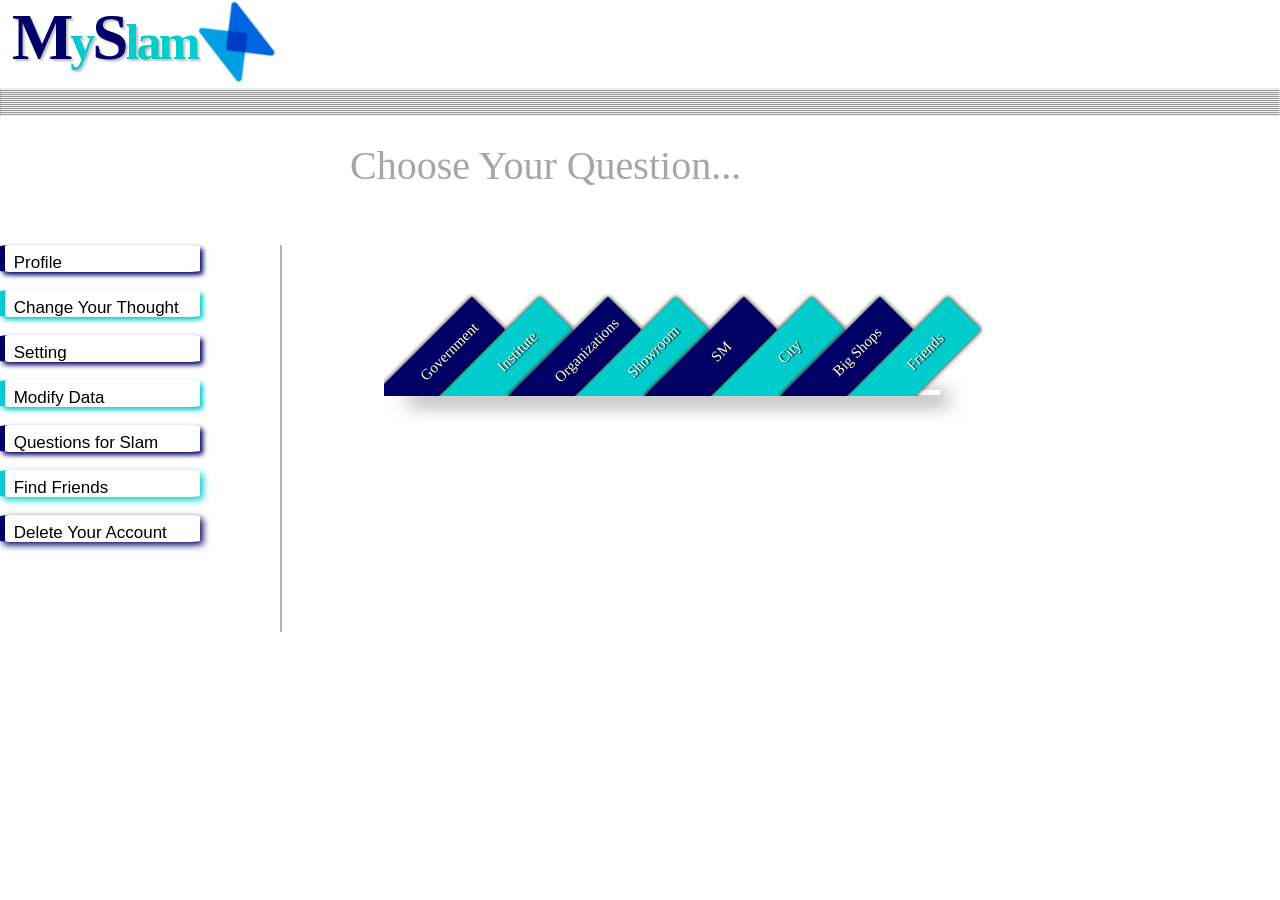
<file: five.html>
<!doctype html>
<html>
<head>
<title>welcome on MySlam</title>


<script>
   
   function imagechanger1()
   {
      if(gh1.src.match("c.png"))
   gh1.src="c2.png";
   else
       gh1.src="c.png";
    
    }
 
 
  
   function imagechanger2()
   {
      if(gh2.src.match("c.png"))
   gh2.src="c2.png";
   else
       gh2.src="c.png";
    
    }
 
 
 
   function imagechanger3()
   {
      if(gh3.src.match("c.png"))
   gh3.src="c2.png";
   else
       gh3.src="c.png";
    
    }
 
 
   function imagechanger4()
   {
      if(gh4.src.match("c.png"))
   gh4.src="c2.png";
   else
       gh4.src="c.png";
    
    }
 

   
   function imagechanger5()
   {
      if(gh5.src.match("c.png"))
   gh5.src="c2.png";
   else
       gh5.src="c.png";
    
    }
 

   
   function imagechanger6()
   {
      if(gh6.src.match("c.png"))
   gh6.src="c2.png";
   else
       gh6.src="c.png";
    
    }
 
 

   function imagechanger7()
   {
      if(gh7.src.match("c.png"))
   gh7.src="c2.png";
   else
       gh7.src="c.png";
    
    }
 

   
   function imagechanger8()
   {
      if(gh8.src.match("c.png"))
   gh8.src="c2.png";
   else
       gh8.src="c.png";
    
    }
 
 
   
   
   function imagechanger9()
   {
      if(gh9.src.match("c.png"))
   gh9.src="c2.png";
   else
       gh9.src="c.png";
    
    }
 

   function imagechanger10()
   {
      if(gh10.src.match("c.png"))
   gh10.src="c2.png";
   else
       gh10.src="c.png";
    
    }
 

   function imagechanger11()
   {
      if(gh11.src.match("c.png"))
   gh11.src="c2.png";
   else
       gh11.src="c.png";
    
    }
 

   
   function imagechanger12()
   {
      if(gh12.src.match("c.png"))
   gh12.src="c2.png";
   else
       gh12.src="c.png";
    
    }
 

   
   function imagechanger13()
   {
      if(gh13.src.match("c.png"))
   gh13.src="c2.png";
   else
       gh13.src="c.png";
    
    }
 
 function imagechanger14()
   {
      if(gh14.src.match("c.png"))
   gh14.src="c2.png";
   else
       gh14.src="c.png";
    
    }
 
   function imagechanger15()
   {
      if(gh15.src.match("c.png"))
   gh15.src="c2.png";
   else
       gh15.src="c.png";
    
    }
 
 
 
   function imagechanger16()
   {
      if(gh16.src.match("c.png"))
   gh16.src="c2.png";
   else
       gh16.src="c.png";
    
    }
 
 
 
   
   function imagechanger17()
   {
      if(gh17.src.match("c.png"))
   gh17.src="c2.png";
   else
       gh17.src="c.png";
    
    }
 

   
   function imagechanger18()
   {
      if(gh18.src.match("c.png"))
   gh18.src="c2.png";
   else
       gh18.src="c.png";
    
    }
 

   
   function imagechanger19()
   {
      if(gh19.src.match("c.png"))
   gh19.src="c2.png";
   else
       gh19.src="c.png";
    
    }

   
   function imagechanger20()
   {
      if(gh20.src.match("c.png"))
   gh20.src="c2.png";
   else
       gh20.src="c.png";
    
    }
 

   
   function imagechanger21()
   {
      if(gh21.src.match("c.png"))
   gh21.src="c2.png";
   else
       gh21.src="c.png";
    
    }
 

   
   function imagechanger22()
   {
      if(gh22.src.match("c.png"))
   gh22.src="c2.png";
   else
       gh22.src="c.png";
    
    }
 

   function imagechanger23()
   {
      if(gh23.src.match("c.png"))
   gh23.src="c2.png";
   else
       gh23.src="c.png";
    
    }
 

   function imagechanger24()
   {
      if(gh24.src.match("c.png"))
   gh24.src="c2.png";
   else
       gh24.src="c.png";
    
    }
 
 

   
   function imagechanger25()
   {
      if(gh25.src.match("c.png"))
   gh25.src="c2.png";
   else
       gh25.src="c.png";
    
    }
 
 

   
   function imagechanger26()
   {
      if(gh26.src.match("c.png"))
   gh26.src="c2.png";
   else
       gh26.src="c.png";
    
    }
 

   
   function imagechanger27()
   {
      if(gh27.src.match("c.png"))
   gh27.src="c2.png";
   else
       gh27.src="c.png";
    
    }

   
   function imagechanger28()
   {
      if(gh28.src.match("c.png"))
   gh28.src="c2.png";
   else
       gh28.src="c.png";
    
    }
 
 

   
   function imagechanger29()
   {
      if(gh29.src.match("c.png"))
   gh29.src="c2.png";
   else
       gh29.src="c.png";
    
    }
 

   function imagechanger30()
   {
      if(gh30.src.match("c.png"))
   gh30.src="c2.png";
   else
       gh30.src="c.png";
    
    }
    
    
    
    
    
    //father..........................................................................................................................................
    
    
    
    
    
    

   function imagechangera()
   {
      if(gha.src.match("c.png"))
   gha.src="c2.png";
   else
       gha.src="c.png";
    
    }
    
    
   function imagechangerb()
   {
      if(ghb.src.match("c.png"))
   ghb.src="c2.png";
   else
       ghb.src="c.png";
    
    }
    
     function imagechangerc()
   {
      if(ghc.src.match("c.png"))
   ghc.src="c2.png";
   else
       ghc.src="c.png";
    
    }
     function imagechangerb()
   {
      if(ghb.src.match("c.png"))
   ghb.src="c2.png";
   else
       ghb.src="c.png";
    
    }
     function imagechangerd()
   {
      if(ghd.src.match("c.png"))
   ghd.src="c2.png";
   else
       ghd.src="c.png";
    
    }
     function imagechangere()
   {
      if(ghe.src.match("c.png"))
   ghe.src="c2.png";
   else
       ghe.src="c.png";
    
    }
     function imagechangerf()
   {
      if(ghf.src.match("c.png"))
   ghf.src="c2.png";
   else
       ghf.src="c.png";
    
    }
     function imagechangerg()
   {
      if(ghg.src.match("c.png"))
   ghg.src="c2.png";
   else
       ghg.src="c.png";
    
    }
     function imagechangerh()
   {
      if(ghh.src.match("c.png"))
   ghh.src="c2.png";
   else
       ghh.src="c.png";
    
    }
     function imagechangeri()
   {
      if(ghi.src.match("c.png"))
   ghi.src="c2.png";
   else
       ghi.src="c.png";
    
    }
     function imagechangerj()
   {
      if(ghj.src.match("c.png"))
   ghj.src="c2.png";
   else
       ghj.src="c.png";
    
    }
     function imagechangerk()
   {
      if(ghk.src.match("c.png"))
   ghk.src="c2.png";
   else
       ghk.src="c.png";
    
    }
     function imagechangerl()
   {
      if(ghl.src.match("c.png"))
   ghl.src="c2.png";
   else
       ghl.src="c.png";
    
    }
     function imagechangerm()
   {
      if(ghm.src.match("c.png"))
   ghm.src="c2.png";
   else
       ghm.src="c.png";
    
    }
     function imagechangern()
   {
      if(ghn.src.match("c.png"))
   ghn.src="c2.png";
   else
       ghn.src="c.png";
    
    }
     function imagechangero()
   {
      if(gho.src.match("c.png"))
   gho.src="c2.png";
   else
       gho.src="c.png";
    
    }
     function imagechangerp()
   {
      if(ghp.src.match("c.png"))
   ghp.src="c2.png";
   else
       ghp.src="c.png";
    
    }
     function imagechangerq()
   {
      if(ghq.src.match("c.png"))
   ghq.src="c2.png";
   else
       ghq.src="c.png";
    
    }
     function imagechangerr()
   {
      if(ghr.src.match("c.png"))
   ghr.src="c2.png";
   else
       ghr.src="c.png";
    
    }
     function imagechangers()
   {
      if(ghs.src.match("c.png"))
   ghs.src="c2.png";
   else
       ghs.src="c.png";
    
    }
     function imagechangert()
   {
      if(ght.src.match("c.png"))
   ght.src="c2.png";
   else
       ght.src="c.png";
    
    }
     function imagechangeru()
   {
      if(ghu.src.match("c.png"))
   ghu.src="c2.png";
   else
       ghu.src="c.png";
    
    }
     function imagechangerv()
   {
      if(ghv.src.match("c.png"))
   ghv.src="c2.png";
   else
       ghv.src="c.png";
    
    }
     function imagechangerw()
   {
      if(ghw.src.match("c.png"))
   ghw.src="c2.png";
   else
       ghw.src="c.png";
    
    }
     function imagechangerx()
   {
      if(ghx.src.match("c.png"))
   ghx.src="c2.png";
   else
       ghx.src="c.png";
    
    }
     function imagechangery()
   {
      if(ghy.src.match("c.png"))
   ghy.src="c2.png";
   else
       ghy.src="c.png";
    
    }
     function imagechangerz()
   {
      if(ghz.src.match("c.png"))
   ghz.src="c2.png";
   else
       ghz.src="c.png";
    
    }
     function imagechangera1()
   {
      if(gha1.src.match("c.png"))
   gha1.src="c2.png";
   else
       gha1.src="c.png";
    
    }
     
     function imagechangera2()
   {
      if(gha2.src.match("c.png"))
   gha2src="c2.png";
   else
       gha2.src="c.png";
    
    }
     
     function imagechangera3()
   {
      if(gha3.src.match("c.png"))
   gha3.src="c2.png";
   else
       gha3.src="c.png";
    
    }
     function imagechangera4()
   {
      if(gha4.src.match("c.png"))
   gha4.src="c2.png";
   else
       gha4.src="c.png";
    
    }
    
    
    
    //friends.........................................................................................................................
    
    
    
     

   function imagechanger1a()
   {
      if(gh1a.src.match("c.png"))
   gh1a.src="c2.png";
   else
       gh1a.src="c.png";
    
    }
    
      function imagechanger1b()
   {
      if(gh1b.src.match("c.png"))
   gh1b.src="c2.png";
   else
       gh1b.src="c.png";
    
    }
   
     function imagechanger1c()
   {
      if(gh1c.src.match("c.png"))
   gh1c.src="c2.png";
   else
       gh1c.src="c.png";
    
    }
   
     function imagechanger1d()
   {
      if(gh1d.src.match("c.png"))
   gh1d.src="c2.png";
   else
       gh1d.src="c.png";
    
    }
     function imagechanger1e()
   {
      if(gh1e.src.match("c.png"))
   gh1e.src="c2.png";
   else
       gh1e.src="c.png";
    
    }
     function imagechanger1f()
   {
      if(gh1f.src.match("c.png"))
   gh1f.src="c2.png";
   else
       gh1f.src="c.png";
    
    }
     function imagechanger1g()
   {
      if(gh1g.src.match("c.png"))
   gh1g.src="c2.png";
   else
       gh1g.src="c.png";
    
    }
     function imagechanger1h()
   {
      if(gh1h.src.match("c.png"))
   gh1h.src="c2.png";
   else
       gh1h.src="c.png";
    
    }
     function imagechanger1i()
   {
      if(gh1i.src.match("c.png"))
   gh1i.src="c2.png";
   else
       gh1i.src="c.png";
    
    }
     function imagechanger1j()
   {
      if(gh1j.src.match("c.png"))
   gh1j.src="c2.png";
   else
       gh1j.src="c.png";
    
    }
     function imagechanger1k()
   {
      if(gh1k.src.match("c.png"))
   gh1k.src="c2.png";
   else
       gh1k.src="c.png";
    
    }
     function imagechanger1l()
   {
      if(gh1l.src.match("c.png"))
   gh1l.src="c2.png";
   else
       gh1l.src="c.png";
    
    }
     function imagechanger1m()
   {
      if(gh1m.src.match("c.png"))
   gh1m.src="c2.png";
   else
       gh1m.src="c.png";
    
    }
     function imagechanger1n()
   {
      if(gh1n.src.match("c.png"))
   gh1n.src="c2.png";
   else
       gh1n.src="c.png";
    
    }
     function imagechanger1o()
   {
      if(gh1o.src.match("c.png"))
   gh1o.src="c2.png";
   else
       gh1o.src="c.png";
    
    }
     function imagechanger1p()
   {
      if(gh1p.src.match("c.png"))
   gh1p.src="c2.png";
   else
       gh1p.src="c.png";
    
    }
     function imagechanger1q()
   {
      if(gh1q.src.match("c.png"))
   gh1q.src="c2.png";
   else
       gh1q.src="c.png";
    
    }
     function imagechanger1r()
   {
      if(gh1r.src.match("c.png"))
   gh1r.src="c2.png";
   else
       gh1r.src="c.png";
    
    }
     function imagechanger1s()
   {
      if(gh1s.src.match("c.png"))
   gh1s.src="c2.png";
   else
       gh1s.src="c.png";
    
    }
     function imagechanger1t()
   {
      if(gh1t.src.match("c.png"))
   gh1t.src="c2.png";
   else
       gh1t.src="c.png";
    
    }
     function imagechanger1u()
   {
      if(gh1u.src.match("c.png"))
   gh1u.src="c2.png";
   else
       gh1u.src="c.png";
    
    }
     function imagechanger1v()
   {
      if(gh1v.src.match("c.png"))
   gh1v.src="c2.png";
   else
       gh1v.src="c.png";
    
    }
     function imagechanger1w()
   {
      if(gh1w.src.match("c.png"))
   gh1w.src="c2.png";
   else
       gh1w.src="c.png";
    
    }
     function imagechanger1x()
   {
      if(gh1x.src.match("c.png"))
   gh1x.src="c2.png";
   else
       gh1x.src="c.png";
    
    }
     function imagechanger1y()
   {
      if(gh1y.src.match("c.png"))
   gh1y.src="c2.png";
   else
       gh1y.src="c.png";
    
    }
     function imagechanger1z()
   {
      if(gh1z.src.match("c.png"))
   gh1z.src="c2.png";
   else
       gh1z.src="c.png";
    
    }
     function imagechanger1a1()
   {
      if(gh1a1.src.match("c.png"))
   gh1a1.src="c2.png";
   else
       gh1a1.src="c.png";
    
    }
     
     function imagechanger1a2()
   {
      if(gh1a2.src.match("c.png"))
   gh1a2src="c2.png";
   else
       gh1a2.src="c.png";
    
    }
     
     function imagechanger1a3()
   {
      if(gh1a3.src.match("c.png"))
   gh1a3.src="c2.png";
   else
       gh1a3.src="c.png";
    
    }
     function imagechanger1a4()
   {
      if(gh1a4.src.match("c.png"))
   gh1a4.src="c2.png";
   else
       gh1a4.src="c.png";
    
    }
    
    
    
    
    
    
     

   function imagechanger2a()
   {
      if(gh2a.src.match("c.png"))
   gh2a.src="c2.png";
   else
       gh2a.src="c.png";
    
    }
    
      function imagechanger2b()
   {
      if(gh2b.src.match("c.png"))
   gh2b.src="c2.png";
   else
       gh2b.src="c.png";
    
    }
   
     function imagechanger2c()
   {
      if(gh2c.src.match("c.png"))
   gh2c.src="c2.png";
   else
       gh2c.src="c.png";
    
    }
   
     function imagechanger2d()
   {
      if(gh2d.src.match("c.png"))
   gh2d.src="c2.png";
   else
       gh2d.src="c.png";
    
    }
     function imagechanger2e()
   {
      if(gh2e.src.match("c.png"))
   gh2e.src="c2.png";
   else
       gh2e.src="c.png";
    
    }
     function imagechanger2f()
   {
      if(gh2f.src.match("c.png"))
   gh2f.src="c2.png";
   else
       gh2f.src="c.png";
    
    }
     function imagechanger2g()
   {
      if(gh2g.src.match("c.png"))
   gh2g.src="c2.png";
   else
       gh2g.src="c.png";
    
    }
     function imagechanger2h()
   {
      if(gh2h.src.match("c.png"))
   gh2h.src="c2.png";
   else
       gh2h.src="c.png";
    
    }
     function imagechanger2i()
   {
      if(gh2i.src.match("c.png"))
   gh2i.src="c2.png";
   else
       gh2i.src="c.png";
    
    }
     function imagechanger2j()
   {
      if(gh2j.src.match("c.png"))
   gh2j.src="c2.png";
   else
       gh2j.src="c.png";
    
    }
     function imagechanger2k()
   {
      if(gh2k.src.match("c.png"))
   gh2k.src="c2.png";
   else
       gh2k.src="c.png";
    
    }
     function imagechanger2l()
   {
      if(gh2l.src.match("c.png"))
   gh2l.src="c2.png";
   else
       gh2l.src="c.png";
    
    }
     function imagechanger2m()
   {
      if(gh2m.src.match("c.png"))
   gh2m.src="c2.png";
   else
       gh2m.src="c.png";
    
    }
     function imagechanger2n()
   {
      if(gh2n.src.match("c.png"))
   gh2n.src="c2.png";
   else
       gh2n.src="c.png";
    
    }
     function imagechanger2o()
   {
      if(gh2o.src.match("c.png"))
   gh2o.src="c2.png";
   else
       gh2o.src="c.png";
    
    }
     function imagechanger2p()
   {
      if(gh2p.src.match("c.png"))
   gh2p.src="c2.png";
   else
       gh2p.src="c.png";
    
    }
     function imagechanger2q()
   {
      if(gh2q.src.match("c.png"))
   gh2q.src="c2.png";
   else
       gh2q.src="c.png";
    
    }
     function imagechanger2r()
   {
      if(gh2r.src.match("c.png"))
   gh2r.src="c2.png";
   else
       gh2r.src="c.png";
    
    }
     function imagechanger2s()
   {
      if(gh2s.src.match("c.png"))
   gh2s.src="c2.png";
   else
       gh2s.src="c.png";
    
    }
     function imagechanger2t()
   {
      if(gh2t.src.match("c.png"))
   gh2t.src="c2.png";
   else
       gh2t.src="c.png";
    
    }
     function imagechanger2u()
   {
      if(gh2u.src.match("c.png"))
   gh2u.src="c2.png";
   else
       gh2u.src="c.png";
    
    }
     function imagechanger2v()
   {
      if(gh2v.src.match("c.png"))
   gh2v.src="c2.png";
   else
       gh2v.src="c.png";
    
    }
     function imagechanger2w()
   {
      if(gh2w.src.match("c.png"))
   gh2w.src="c2.png";
   else
       gh2w.src="c.png";
    
    }
     function imagechanger2x()
   {
      if(gh2x.src.match("c.png"))
   gh2x.src="c2.png";
   else
       gh2x.src="c.png";
    
    }
     function imagechanger2y()
   {
      if(gh2y.src.match("c.png"))
   gh2y.src="c2.png";
   else
       gh2y.src="c.png";
    
    }
     function imagechanger2z()
   {
      if(gh2z.src.match("c.png"))
   gh2z.src="c2.png";
   else
       gh2z.src="c.png";
    
    }
     function imagechanger2a1()
   {
      if(gh2a1.src.match("c.png"))
   gh2a1.src="c2.png";
   else
       gh2a1.src="c.png";
    
    }
     
     function imagechanger2a2()
   {
      if(gh2a2.src.match("c.png"))
   gh2a2src="c2.png";
   else
       gh2a2.src="c.png";
    
    }
     
     function imagechanger2a3()
   {
      if(gh2a3.src.match("c.png"))
   gh2a3.src="c2.png";
   else
       gh2a3.src="c.png";
    
    }
     function imagechanger2a4()
   {
      if(gh2a4.src.match("c.png"))
   gh2a4.src="c2.png";
   else
       gh2a4.src="c.png";
    
    }
    
    
    
    
    
    
    
      
     

   function imagechanger3a()
   {
      if(gh3a.src.match("c.png"))
   gh3a.src="c2.png";
   else
       gh3a.src="c.png";
    
    }
    
      function imagechanger3b()
   {
      if(gh3b.src.match("c.png"))
   gh3b.src="c2.png";
   else
       gh3b.src="c.png";
    
    }
   
     function imagechanger3c()
   {
      if(gh3c.src.match("c.png"))
   gh3c.src="c2.png";
   else
       gh3c.src="c.png";
    
    }
   
     function imagechanger3d()
   {
      if(gh3d.src.match("c.png"))
   gh3d.src="c2.png";
   else
       gh3d.src="c.png";
    
    }
     function imagechanger3e()
   {
      if(gh3e.src.match("c.png"))
   gh3e.src="c2.png";
   else
       gh3e.src="c.png";
    
    }
     function imagechanger3f()
   {
      if(gh3f.src.match("c.png"))
   gh3f.src="c2.png";
   else
       gh3f.src="c.png";
    
    }
     function imagechanger3g()
   {
      if(gh3g.src.match("c.png"))
   gh3g.src="c2.png";
   else
       gh3g.src="c.png";
    
    }
     function imagechanger3h()
   {
      if(gh3h.src.match("c.png"))
   gh3h.src="c2.png";
   else
       gh3h.src="c.png";
    
    }
     function imagechanger3i()
   {
      if(gh3i.src.match("c.png"))
   gh3i.src="c2.png";
   else
       gh3i.src="c.png";
    
    }
     function imagechanger3j()
   {
      if(gh3j.src.match("c.png"))
   gh3j.src="c2.png";
   else
       gh3j.src="c.png";
    
    }
     function imagechanger3k()
   {
      if(gh3k.src.match("c.png"))
   gh3k.src="c2.png";
   else
       gh3k.src="c.png";
    
    }
     function imagechanger3l()
   {
      if(gh3l.src.match("c.png"))
   gh3l.src="c2.png";
   else
       gh3l.src="c.png";
    
    }
     function imagechanger3m()
   {
      if(gh3m.src.match("c.png"))
   gh3m.src="c2.png";
   else
       gh3m.src="c.png";
    
    }
     function imagechanger3n()
   {
      if(gh3n.src.match("c.png"))
   gh3n.src="c2.png";
   else
       gh3n.src="c.png";
    
    }
     function imagechanger3o()
   {
      if(gh3o.src.match("c.png"))
   gh3o.src="c2.png";
   else
       gh3o.src="c.png";
    
    }
     function imagechanger3p()
   {
      if(gh3p.src.match("c.png"))
   gh3p.src="c2.png";
   else
       gh3p.src="c.png";
    
    }
     function imagechanger3q()
   {
      if(gh3q.src.match("c.png"))
   gh3q.src="c2.png";
   else
       gh3q.src="c.png";
    
    }
     function imagechanger3r()
   {
      if(gh3r.src.match("c.png"))
   gh3r.src="c2.png";
   else
       gh3r.src="c.png";
    
    }
     function imagechanger3s()
   {
      if(gh3s.src.match("c.png"))
   gh3s.src="c2.png";
   else
       gh3s.src="c.png";
    
    }
     function imagechanger3t()
   {
      if(gh3t.src.match("c.png"))
   gh3t.src="c2.png";
   else
       gh3t.src="c.png";
    
    }
     function imagechanger3u()
   {
      if(gh3u.src.match("c.png"))
   gh3u.src="c2.png";
   else
       gh3u.src="c.png";
    
    }
     function imagechanger3v()
   {
      if(gh3v.src.match("c.png"))
   gh3v.src="c2.png";
   else
       gh3v.src="c.png";
    
    }
     function imagechanger3w()
   {
      if(gh3w.src.match("c.png"))
   gh3w.src="c2.png";
   else
       gh3w.src="c.png";
    
    }
     function imagechanger3x()
   {
      if(gh3x.src.match("c.png"))
   gh3x.src="c2.png";
   else
       gh3x.src="c.png";
    
    }
     function imagechanger3y()
   {
      if(gh3y.src.match("c.png"))
   gh3y.src="c2.png";
   else
       gh3y.src="c.png";
    
    }
     function imagechanger3z()
   {
      if(gh3z.src.match("c.png"))
   gh3z.src="c2.png";
   else
       gh3z.src="c.png";
    
    }
     function imagechanger3a1()
   {
      if(gh3a1.src.match("c.png"))
   gh3a1.src="c2.png";
   else
       gh3a1.src="c.png";
    
    }
     
     function imagechanger3a2()
   {
      if(gh3a2.src.match("c.png"))
   gh3a2.src="c2.png";
   else
       gh3a2.src="c.png";
    
    }
     
     function imagechanger3a3()
   {
      if(gh3a3.src.match("c.png"))
   gh3a3.src="c2.png";
   else
       gh3a3.src="c.png";
    
    }
     function imagechanger3a4()
   {
      if(gh3a4.src.match("c.png"))
   gh3a4.src="c2.png";
   else
       gh3a4.src="c.png";
    
    }
    
    
    
    
    
    
      
     

   function imagechanger4a()
   {
      if(gh4a.src.match("c.png"))
   gh4a.src="c2.png";
   else
       gh4a.src="c.png";
    
    }
    
      function imagechanger4b()
   {
      if(gh4b.src.match("c.png"))
   gh4b.src="c2.png";
   else
       gh4b.src="c.png";
    
    }
   
     function imagechanger4c()
   {
      if(gh4c.src.match("c.png"))
   gh4c.src="c2.png";
   else
       gh4c.src="c.png";
    
    }
   
     function imagechanger4d()
   {
      if(gh4d.src.match("c.png"))
   gh4d.src="c2.png";
   else
       gh4d.src="c.png";
    
    }
     function imagechanger4e()
   {
      if(gh4e.src.match("c.png"))
   gh4e.src="c2.png";
   else
       gh4e.src="c.png";
    
    }
     function imagechanger4f()
   {
      if(gh4f.src.match("c.png"))
   gh4f.src="c2.png";
   else
       gh4f.src="c.png";
    
    }
     function imagechanger4g()
   {
      if(gh4g.src.match("c.png"))
   gh4g.src="c2.png";
   else
       gh4g.src="c.png";
    
    }
     function imagechanger4h()
   {
      if(gh4h.src.match("c.png"))
   gh4h.src="c2.png";
   else
       gh4h.src="c.png";
    
    }
     function imagechanger4i()
   {
      if(gh4i.src.match("c.png"))
   gh4i.src="c2.png";
   else
       gh4i.src="c.png";
    
    }
     function imagechanger4j()
   {
      if(gh4j.src.match("c.png"))
   gh4j.src="c2.png";
   else
       gh4j.src="c.png";
    
    }
     function imagechanger4k()
   {
      if(gh4k.src.match("c.png"))
   gh4k.src="c2.png";
   else
       gh4k.src="c.png";
    
    }
     function imagechanger4l()
   {
      if(gh4l.src.match("c.png"))
   gh4l.src="c2.png";
   else
       gh4l.src="c.png";
    
    }
     function imagechanger4m()
   {
      if(gh4m.src.match("c.png"))
   gh4m.src="c2.png";
   else
       gh4m.src="c.png";
    
    }
     function imagechanger4n()
   {
      if(gh4n.src.match("c.png"))
   gh4n.src="c2.png";
   else
       gh4n.src="c.png";
    
    }
     function imagechanger4o()
   {
      if(gh4o.src.match("c.png"))
   gh4o.src="c2.png";
   else
       gh4o.src="c.png";
    
    }
     function imagechanger4p()
   {
      if(gh4.src.match("c.png"))
   gh4p.src="c2.png";
   else
       gh4p.src="c.png";
    
    }
     function imagechanger4q()
   {
      if(gh4q.src.match("c.png"))
   gh4q.src="c2.png";
   else
       gh4q.src="c.png";
    
    }
     function imagechanger4r()
   {
      if(gh4r.src.match("c.png"))
   gh4r.src="c2.png";
   else
       gh4r.src="c.png";
    
    }
     function imagechanger4s()
   {
      if(gh4s.src.match("c.png"))
   gh4s.src="c2.png";
   else
       gh4s.src="c.png";
    
    }
     function imagechanger4t()
   {
      if(gh4t.src.match("c.png"))
   gh4t.src="c2.png";
   else
       gh4t.src="c.png";
    
    }
     function imagechanger4u()
   {
      if(gh4u.src.match("c.png"))
   gh4u.src="c2.png";
   else
       gh4u.src="c.png";
    
    }
     function imagechanger4v()
   {
      if(gh4v.src.match("c.png"))
   gh4v.src="c2.png";
   else
       gh4v.src="c.png";
    
    }
     function imagechanger4w()
   {
      if(gh4w.src.match("c.png"))
   gh4w.src="c2.png";
   else
       gh4w.src="c.png";
    
    }
     function imagechanger4x()
   {
      if(gh4x.src.match("c.png"))
   gh4x.src="c2.png";
   else
       gh4x.src="c.png";
    
    }
     function imagechanger4y()
   {
      if(gh4y.src.match("c.png"))
   gh4y.src="c2.png";
   else
       gh4y.src="c.png";
    
    }
     function imagechanger4z()
   {
      if(gh4z.src.match("c.png"))
   gh4z.src="c2.png";
   else
       gh4z.src="c.png";
    
    }
     function imagechanger4a1()
   {
      if(gh4a1.src.match("c.png"))
   gh4a1.src="c2.png";
   else
       gh4a1.src="c.png";
    
    }
     
     function imagechanger4a2()
   {
      if(gh4a2.src.match("c.png"))
   gh4a2.src="c2.png";
   else
       gh4a2.src="c.png";
    
    }
     
     function imagechanger4a3()
   {
      if(gh4a3.src.match("c.png"))
   gh4a3.src="c2.png";
   else
       gh4a3.src="c.png";
    
    }
     function imagechanger4a4()
   {
      if(gh4a4.src.match("c.png"))
   gh4a4.src="c2.png";
   else
       gh4a4.src="c.png";
    
    }
    
    
    
    
      
     

   function imagechanger5a()
   {
      if(gh5a.src.match("c.png"))
   gh5a.src="c2.png";
   else
       gh5a.src="c.png";
    
    }
    
      function imagechanger5b()
   {
      if(gh5b.src.match("c.png"))
   gh5b.src="c2.png";
   else
       gh5b.src="c.png";
    
    }
   
     function imagechanger5c()
   {
      if(gh5c.src.match("c.png"))
   gh5c.src="c2.png";
   else
       gh5c.src="c.png";
    
    }
   
     function imagechanger5d()
   {
      if(gh5d.src.match("c.png"))
   gh5d.src="c2.png";
   else
       gh5d.src="c.png";
    
    }
     function imagechanger5e()
   {
      if(gh5e.src.match("c.png"))
   gh5e.src="c2.png";
   else
       gh5e.src="c.png";
    
    }
     function imagechanger5f()
   {
      if(gh5f.src.match("c.png"))
   gh5f.src="c2.png";
   else
       gh5f.src="c.png";
    
    }
     function imagechanger5g()
   {
      if(gh5g.src.match("c.png"))
   gh5g.src="c2.png";
   else
       gh5g.src="c.png";
    
    }
     function imagechanger5h()
   {
      if(gh5h.src.match("c.png"))
   gh5h.src="c2.png";
   else
       gh5h.src="c.png";
    
    }
     function imagechanger5i()
   {
      if(gh5i.src.match("c.png"))
   gh5i.src="c2.png";
   else
       gh5i.src="c.png";
    
    }
     function imagechanger5j()
   {
      if(gh5j.src.match("c.png"))
   gh5j.src="c2.png";
   else
       gh5j.src="c.png";
    
    }
     function imagechanger5k()
   {
      if(gh5k.src.match("c.png"))
   gh5k.src="c2.png";
   else
       gh5k.src="c.png";
    
    }
     function imagechanger5l()
   {
      if(gh5l.src.match("c.png"))
   gh5l.src="c2.png";
   else
       gh5l.src="c.png";
    
    }
     function imagechanger5m()
   {
      if(gh5m.src.match("c.png"))
   gh5m.src="c2.png";
   else
       gh5m.src="c.png";
    
    }
     function imagechanger5n()
   {
      if(gh5n.src.match("c.png"))
   gh5n.src="c2.png";
   else
       gh5n.src="c.png";
    
    }
     function imagechanger5o()
   {
      if(gh5o.src.match("c.png"))
   gh5o.src="c2.png";
   else
       gh5o.src="c.png";
    
    }
     function imagechanger5p()
   {
      if(gh5p.src.match("c.png"))
   gh5p.src="c2.png";
   else
       gh5p.src="c.png";
    
    }
     function imagechanger5q()
   {
      if(gh5q.src.match("c.png"))
   gh5q.src="c2.png";
   else
       gh5q.src="c.png";
    
    }
     function imagechanger5r()
   {
      if(gh5r.src.match("c.png"))
   gh5r.src="c2.png";
   else
       gh5r.src="c.png";
    
    }
     function imagechanger5s()
   {
      if(gh5s.src.match("c.png"))
   gh5s.src="c2.png";
   else
       gh5s.src="c.png";
    
    }
     function imagechanger5t()
   {
      if(gh5t.src.match("c.png"))
   gh5t.src="c2.png";
   else
       gh5t.src="c.png";
    
    }
     function imagechanger5u()
   {
      if(gh5u.src.match("c.png"))
   gh5u.src="c2.png";
   else
       gh5u.src="c.png";
    
    }
     function imagechanger5v()
   {
      if(gh5v.src.match("c.png"))
   gh5v.src="c2.png";
   else
       gh5v.src="c.png";
    
    }
     function imagechanger5w()
   {
      if(gh5w.src.match("c.png"))
   gh5w.src="c2.png";
   else
       gh5w.src="c.png";
    
    }
     function imagechanger5x()
   {
      if(gh5x.src.match("c.png"))
   gh5x.src="c2.png";
   else
       gh5x.src="c.png";
    
    }
     function imagechanger5y()
   {
      if(gh5y.src.match("c.png"))
   gh5y.src="c2.png";
   else
       gh5y.src="c.png";
    
    }
     function imagechanger5z()
   {
      if(gh5z.src.match("c.png"))
   gh5z.src="c2.png";
   else
       gh5z.src="c.png";
    
    }
     function imagechanger5a1()
   {
      if(gh5a1.src.match("c.png"))
   gh5a1.src="c2.png";
   else
       gh5a1.src="c.png";
    
    }
     
     function imagechanger5a2()
   {
      if(gh5a2.src.match("c.png"))
   gh5a2.src="c2.png";
   else
       gh5a2.src="c.png";
    
    }
     
     function imagechanger5a3()
   {
      if(gh5a3.src.match("c.png"))
   gh5a3.src="c2.png";
   else
       gh5a3.src="c.png";
    
    }
     function imagechanger5a4()
   {
      if(gh5a4.src.match("c.png"))
   gh5a4.src="c2.png";
   else
       gh5a4.src="c.png";
    
    }
    
    
    
    
    
    
    
    
    
    
      function imagechanger6a()
   {
      if(gh6a.src.match("c.png"))
   gh6a.src="c2.png";
   else
       gh6a.src="c.png";
    
    }
    
      function imagechanger6b()
   {
      if(gh6b.src.match("c.png"))
   gh6b.src="c2.png";
   else
       gh6b.src="c.png";
    
    }
   
     function imagechanger6c()
   {
      if(gh6c.src.match("c.png"))
   gh6c.src="c2.png";
   else
       gh6c.src="c.png";
    
    }
   
     function imagechanger6d()
   {
      if(gh6d.src.match("c.png"))
   gh6d.src="c2.png";
   else
       gh6d.src="c.png";
    
    }
     function imagechanger6e()
   {
      if(gh6e.src.match("c.png"))
   gh6e.src="c2.png";
   else
       gh6e.src="c.png";
    
    }
     function imagechanger6f()
   {
      if(gh6f.src.match("c.png"))
   gh6f.src="c2.png";
   else
       gh6f.src="c.png";
    
    }
     function imagechanger6g()
   {
      if(gh6g.src.match("c.png"))
   gh6g.src="c2.png";
   else
       gh6g.src="c.png";
    
    }
     function imagechanger6h()
   {
      if(gh6h.src.match("c.png"))
   gh6h.src="c2.png";
   else
       gh6h.src="c.png";
    
    }
     function imagechanger6i()
   {
      if(gh6i.src.match("c.png"))
   gh6i.src="c2.png";
   else
       gh6i.src="c.png";
    
    }
     function imagechanger6j()
   {
      if(gh6j.src.match("c.png"))
   gh6j.src="c2.png";
   else
       gh6j.src="c.png";
    
    }
     function imagechanger6k()
   {
      if(gh6k.src.match("c.png"))
   gh6k.src="c2.png";
   else
       gh6k.src="c.png";
    
    }
     function imagechanger6l()
   {
      if(gh6l.src.match("c.png"))
   gh6l.src="c2.png";
   else
       gh6l.src="c.png";
    
    }
     function imagechanger6m()
   {
      if(gh6m.src.match("c.png"))
   gh6m.src="c2.png";
   else
       gh6m.src="c.png";
    
    }
     function imagechanger6n()
   {
      if(gh6n.src.match("c.png"))
   gh6n.src="c2.png";
   else
       gh6n.src="c.png";
    
    }
     function imagechanger6o()
   {
      if(gh6o.src.match("c.png"))
   gh6o.src="c2.png";
   else
       gh6o.src="c.png";
    
    }
     function imagechanger6p()
   {
      if(gh6p.src.match("c.png"))
   gh6p.src="c2.png";
   else
       gh6p.src="c.png";
    
    }
     function imagechanger6q()
   {
      if(gh6q.src.match("c.png"))
   gh6q.src="c2.png";
   else
       gh6q.src="c.png";
    
    }
     function imagechanger6r()
   {
      if(gh6r.src.match("c.png"))
   gh6r.src="c2.png";
   else
       gh6r.src="c.png";
    
    }
     function imagechanger6s()
   {
      if(gh6s.src.match("c.png"))
   gh6s.src="c2.png";
   else
       gh6s.src="c.png";
    
    }
     function imagechanger6t()
   {
      if(gh6t.src.match("c.png"))
   gh6t.src="c2.png";
   else
       gh6t.src="c.png";
    
    }
     function imagechanger6u()
   {
      if(gh6u.src.match("c.png"))
   gh6u.src="c2.png";
   else
       gh6u.src="c.png";
    
    }
     function imagechanger6v()
   {
      if(gh6v.src.match("c.png"))
   gh6v.src="c2.png";
   else
       gh6.src="c.png";
    
    }
     function imagechanger6w()
   {
      if(gh6w.src.match("c.png"))
   gh6w.src="c2.png";
   else
       gh6w.src="c.png";
    
    }
     function imagechanger6x()
   {
      if(gh6x.src.match("c.png"))
   gh6x.src="c2.png";
   else
       gh6x.src="c.png";
    
    }
     function imagechanger6y()
   {
      if(gh6y.src.match("c.png"))
   gh6y.src="c2.png";
   else
       gh6y.src="c.png";
    
    }
     function imagechanger6z()
   {
      if(gh6z.src.match("c.png"))
   gh6z.src="c2.png";
   else
       gh6z.src="c.png";
    
    }
     function imagechanger6a1()
   {
      if(gh6a1.src.match("c.png"))
   gh6a1.src="c2.png";
   else
       gh6a1.src="c.png";
    
    }
     
     function imagechanger5a2()
   {
      if(gh5a2.src.match("c.png"))
   gh5a2.src="c2.png";
   else
       gh5a2.src="c.png";
    
    }
     
     function imagechanger6a3()
   {
      if(gh6a3.src.match("c.png"))
   gh6a3.src="c2.png";
   else
       gh6a3.src="c.png";
    
    }
     function imagechanger6a4()
   {
      if(gh6a4.src.match("c.png"))
   gh6a4.src="c2.png";
   else
       gh6a4.src="c.png";
    
    }
    

    
    
    
 </script>

 





















<style>
		
	
*{
margin: 0px;
box-sizing: border-box;
}

.headermenu{
height: 70px;
border-bottom: 2px;
width:1200px;
box-shadow: 2px 4px 5px white;

}

	
span.k1
{
font-size: 65px;
color: #000066;

margin-left: 1%;
font-weight: bold;

font-family:"arial rounded MT";
text-shadow: 2px 2px 2px silver;
}

span.k2
{
font-size: 50px;
color: #00cccc;
height: 800px;
font-weight: bold;
font-family:"arial rounded MT";
text-shadow: 2px 2px 2px silver;
}
span.k3
{
font-size: 65px;
color:#000066;
font-weight: bold;
font-family:"arial rounded MT";
text-shadow: 2px 2px 2px silver;
}
span.k4
{
font-size: 50px;
color:   #00cccc;
font-weight: bold;
font-family:"arial rounded MT";
text-shadow: 2px 2px 2px silver;
}
span.k5
{
font-size: 50px;
color: #00cccc;
font-weight: bold;
font-family:"arial rounded MT";
text-shadow: 2px 2px 2px silver;
}
span.k6
{
font-size: 50px;
color: #00cccc;
font-weight: bold;
font-family:"arial rounded MT";
text-shadow: 2px 2px 2px silver;
}




        	
		aside.cs
{
border: 2px solid #b3b3b3;
border-left:none;
border-top:none;
border-bottom:none;
margin-right:78%;
margin-top:-150px;

}



#a
{
font-size:20px;
width:200px;
height:27px;
background:transparent;

padding:5px;
border-radius:5%;
border-left:5px solid #000066;
transition: width 0.5s;
box-shadow: 3px 3px 5px #000066;

}
#b
{
font-size:20px;
padding:5px;
width:200px;
height:27px;
border-radius:5%;
border-left:5px solid #00cccc;
background: transparent;
transition: width 0.5s;

box-shadow: 3px 3px 5px #00cccc;

}
#c
{
font-size:20px;
padding:5px;
width:200px;
height:27px;
background:transparent;
border-radius:5%;
border-left:5px solid #000066;
transition: width 0.5s;
box-shadow: 3px 3px 5px #000066;

}
#d
{
font-size:20px;
padding:5px;
width:200px;
height:27px;
background:  transparent;
border-radius:5%;
border-left:5px solid #00cccc;
transition: width 0.5s;
box-shadow: 3px 3px 5px #00cccc;

}
#e
{
font-size:20px;
padding:5px;
width:200px;
height:27px;
background:transparent;
transition: width 0.5s;
border-radius:5%;
border-left:5px solid #000066;
box-shadow: 3px 3px 5px #000066;

}
#f
{
font-size:20px;
padding:5px;
width:200px;
height:27px;
background:transparent;
border-radius:5%;
border-left:5px solid #00cccc;
transition: width 0.5s;
box-shadow: 3px 3px 7px #00cccc;

}
#g
{
font-size:20px;
padding:5px;
width:200px;
height:27px;
background:transparent;
border-radius:5%;
border-left:5px solid #000066;
transition: width 0.5s;
box-shadow: 3px 3px 7px #000066;

}

div#a:hover,#b:hover,#c:hover,#d:hover,#e:hover,#f:hover, #g:hover,
#a:focus,#b:focus,#c:focus,#d:focus,#e:focus,#f:focus, #g:focus
{
width:270px;
cursor:pointer;
border-radius:5%;
font-size:21px;

}


div.line{
border-top:none;
border-left:none;
border-right:none;
border:1px solid silver;
opacity:0.3;

}
nav{
        		width: 1000px;
        		height: 110x;
        		margin-left: 30%;
                        margin-top: -60px;
        		text-align: center;
        		padding: 10px;
        		overflow: hidden;
        		border-bottom: 2px solid #fff;
  		  }
         	nav a{
        		text-decoration: none;
        		display: block;
        		width: 140px;
        		float: left;
        		color: #fff;
        		padding: 15px;
        		transform: rotate(-45deg);
        		margin-top:200px;
        		padding-left: 45px;
           box-shadow: 0 0 5px #000;
        		position: relative;
        		font-size: 15px;
        		text-shadow: 1px 1px 1px #000;
        	}
        	#q_1{
        		background-color: #000066;
			margin-left: -25px;
        	}
        	#q_2{
        		background-color: #00cccc;
        		margin-left: -72px;
        	}
        	#q_3{
        		background-color: #000066;
        		margin-left: -72px;
        	}
        	#q_4{
        		background-color: #00cccc;
        		margin-left: -72px;
        	}
        	#q_5{
        		background-color: #000066;
        		margin-left: -72px;
        	}

		#q_6{
        		background-color: #00cccc;
        		margin-left: -72px;
        	}

		#q_7{
        		background-color: #000066;
        		margin-left: -72px;
        	}
		#q_8{
        		background-color: #00cccc;
        		margin-left: -72px;
        	}
        	#q_1:hover,#q_2:hover,#q_3:hover,#q_4:hover,#q_5:hover,#q_6:hover,#q_7:hover,#q_8:hover,
        	#q_1:focus,#q_2:focus,#q_3:focus,#q_4:focus,#q_5:focus,#q_6:focus,#q_7:focus,#q_8:focus{
        		background-color: #fafafa;
        	     color: #000;
                     
        		text-shadow: none;
                   
                        font-size:15px;
        	}

div#roll
{margin-top:-8px;
margin-left:400px;
width:540px;
height:5px;


box-shadow: 8px 6px 20px black;
}


img#logo1{
   
width:80px;
    
 height: 85px;
}


h1 {
	text-align: center;
	margin-top: 75px;
}





  
#h{
    margin-left:600px;
}



div.mother
{
    margin-left: 300px;
    margin-right: 40px;
    margin-top: -200px;
  display:none;
  
}


div.father
{
    margin-left: 300px;
    margin-right: 40px;
    margin-top: -200px;
  display:none;
  
}



div.friends
{
    margin-left: 300px;
    margin-right: 40px;
    margin-top: -200px;
  display:none;
  
}


div.Best_friends
{
    margin-left: 300px;
    margin-right: 40px;
    margin-top: -200px;
  display:none;
  
}



div.Brother
{
    margin-left: 300px;
    margin-right: 40px;
    margin-top: -200px;
  display:none;
  
}



div.Sister

{
    margin-left: 300px;
    margin-right: 40px;
    margin-top: -200px;
  display:none;
  
}

div.Girlfriend
{
    margin-left: 300px;
    margin-right: 40px;
    margin-top: -200px;
  display:none;
  
}


div.Boyfriend
{
    margin-left: 300px;
    margin-right: 40px;
    margin-top: -200px;
  display:none;
  
}









.cn{
    background:#e6e6ff;
      border:2px solid #000066;
      border-left:none;
     border-right:none;
      
      border-radius: 10%;
      width:92%;
    padding-left: 2%;
  
}

p.h_01{

    font-size: 40px;
  color:#a6a6a6;
    font-family: monotype corsiva;
margin-left: 350px;
margin-top: -10px;
}


.popup_m{
  position:fixed;
  left:50vw;
  margin-left:3px;
  top:60vh;
  margin-top:55px;
  opacity:0;
}


.popup_m div
{ padding-top: 10px;
  width:130px;
  height: 70px;
  font-size:20px;
}

.popup_m div
{

  background-color:black;
  border-radius:40px;
  color:white;
  text-align:center;
}



#q_1:hover ~.popup_m
{
  margin-left:-200px;
  margin-top:-190px;
  opacity:0.7;
}
.popup_f_1{
  position:fixed;
  left:50vw;
  margin-left:3px;
  top:60vh;
  margin-top:55px;
  opacity:0;
}


.popup_f_1 div
{ padding-top: 10px;
  width:130px;
  height: 70px;
  font-size:20px;
}

.popup_f_1 div
{

  background-color:black;
  border-radius:40px;
  color:white;
  text-align:center;
}



#q_2:hover ~.popup_f_1
{
  margin-left:-130px;
  margin-top:-190px;
  opacity:0.7;
}
.popup_f_2{
  position:fixed;
  left:50vw;
  margin-left:3px;
  top:60vh;
  margin-top:55px;
  opacity:0;
}


.popup_f_2 div
{ padding-top: 10px;
  width:130px;
  height: 70px;
  font-size:20px;
}

.popup_f_2 div
{

  background-color:black;
  border-radius:40px;
  color:white;
  text-align:center;
}



#q_3:hover ~.popup_f_2
{
  margin-left:-60px;
  margin-top:-190px;
  opacity:0.7;
}
.popup_b_f{
  position:fixed;
  left:50vw;
  margin-left:3px;
  top:60vh;
  margin-top:55px;
  opacity:0;
}


.popup_b_f div
{ padding-top: 10px;
  width:130px;
  height: 70px;
  font-size:20px;
}

.popup_b_f div
{

  background-color:black;
  border-radius:40px;
  color:white;
  text-align:center;
}



#q_4:hover ~.popup_b
{
  margin-left:10px;
  margin-top:-190px;
  opacity:0.7;
}

.popup_b{
  position:fixed;
  left:50vw;
  margin-left:3px;
  top:60vh;
  margin-top:55px;
  opacity:0;
}


.popup_b div
{ padding-top: 10px;
  width:130px;
  height: 70px;
  font-size:20px;
}

.popup_b div
{

  background-color:black;
  border-radius:40px;
  color:white;
  text-align:center;
}



#q_5:hover ~.popup_b
{
  margin-left:70px;
  margin-top:-190px;
  opacity:0.7;
}

.popup_s{
  position:fixed;
  left:50vw;
  margin-left:3px;
  top:60vh;
  margin-top:55px;
  opacity:0;
}


.popup_s div
{ padding-top: 10px;
  width:130px;
  height: 70px;
  font-size:20px;
}

.popup_s div
{

  background-color:black;
  border-radius:40px;
  color:white;
  text-align:center;
}



#q_6:hover ~.popup_s
{
  margin-left:135px;
  margin-top:-190px;
  opacity:0.7;
}
.popup_bf{
  position:fixed;
  left:50vw;
  margin-left:3px;
  top:60vh;
  margin-top:55px;
  opacity:0;
}


.popup_bf div
{ padding-top: 10px;
  width:130px;
  height: 70px;
  font-size:20px;
}

.popup_bf div
{

  background-color:black;
  border-radius:40px;
  color:white;
  text-align:center;
}



#q_7:hover ~.popup_bf
{
  margin-left:210px;
  margin-top:-190px;
  opacity:0.7;
}
.popup_gf{
  position:fixed;
  left:50vw;
  margin-left:3px;
  top:60vh;
  margin-top:55px;
  opacity:0;
}


.popup_gf div
{ padding-top: 10px;
  width:130px;
  height: 70px;
  font-size:20px;
}

.popup_gf div
{

  background-color:black;
  border-radius:40px;
  color:white;
  text-align:center;
}



#q_8:hover ~.popup_gf
{
  margin-left:280px;
  margin-top:-190px;
  opacity:0.7;
}


input[type="submit"].post_1{
    background: #000066;
    color: silver;
}






</style>


</head>
<body> 
   
<header class="headermenu">
<span class="k1">M</span>
<span class="k2" style="margin-left:-7px;">y</span>
<span class="k3"style="margin-left:-7px;">S</span>
<span class="k4" style="margin-left:-7px;">l</span>
<span class="k5" style="margin-left:-7px;">a</span>
<span class="k6" style="margin-left:-7px;">m</span>
</header>
 
<img id="logo1"  style="margin-left: 197px; margin-top: -88px;" src="z_1.png"/>
  
    <div class="line"></div><hr/><hr/><hr/><hr/>
<hr/><hr/><hr/><hr/><hr/><hr/><hr/><hr/><hr/>
<br/><br/>



<p class=h_01>Choose Your Question...</p>



		<nav class="ww">
			<a href="#" id="q_1">Government</a>
                        <div class="popup_m">
                            <div>Click On<br/>Government<br/></div>
  <svg height="50" width="100">
    <path d="M0 50 L40 0 L65 0 Z" />
   
  </svg>
</div>
			<a href="#" id="q_2">Institute</a>
                        
                        
                                             <div class="popup_f_1">
                            <div>Click On<br/>Institute<br/></div>
  <svg height="50" width="100">
    <path d="M0 50 L40 0 L65 0 Z" />
  
  </svg>
</div>
	
                        
                        <a href="#" id="q_3">Organizations</a>
                        
                                           <div class="popup_f_2">
                            <div>Click On<br/>Organizations<br/></div>
  <svg height="50" width="100">
    <path d="M0 50 L40 0 L65 0 Z" />
  
  </svg>
</div>
                        
                        
			<a href="#" id="q_4">Showroom</a>
                        
                        
                                           <div class="popup_b_f">
                            <div>Click On<br/>Showroom<br/></div>
  <svg height="50" width="100">
    <path d="M0 50 L40 0 L65 0 Z" />
  
  </svg>
</div>
                        
                        
			<a href="#" id="q_5">SM</a>
                        
                        
                        
                                           <div class="popup_b">
                            <div>Click On<br/>Super markets<br/></div>
  <svg height="50" width="100">
    <path d="M0 50 L40 0 L65 0 Z" />
  
  </svg>
</div>
                        
			<a href="#" id="q_6">City</a>	
                        
                        
                        
                                           <div class="popup_s">
                            <div>Click On<br/>City<br/></div>
  <svg height="50" width="100">
    <path d="M0 50 L40 0 L65 0 Z" />
  
  </svg>
</div>
                        
                        
			<a href="#" id="q_7">Big Shops</a>
                        
                                           <div class="popup_bf">
                            <div>Click On<br/>Big Shops<br/></div>
  <svg height="50" width="100">
    <path d="M0 50 L40 0 L65 0 Z" />
  
  </svg>
</div>
                        
                        
			<a href="#" id="q_8">Friends</a>
                        
                        
                        
                                           <div class="popup_gf">
                            <div>Click On<br/>Friends<br/></div>
  <svg height="50" width="100">
    <path d="M0 50 L40 0 L65 0 Z" />
  
  </svg>
</div>
			
		</nav>




<div id="roll"></div>






<aside class="cs">
    <div id="a">
<a  class="cx" 
style="text-decoration:none; font-family:arial; padding-left:2%;color:black; font-size: 17px;" href="profile_my.jsp">Profile</a>
</div><br/>
<div id="b">
<a class="cx" 
style="text-decoration:none; font-family:arial; padding-left:2%;color:black; font-size: 17px;" href="change_thought.jsp">Change Your Thought</a>
</div><br/>
<div id="c">
<a class="cx" 
style="text-decoration:none; font-family:arial; padding-left:2%;color:black; font-size: 17px;" href="modify.html">Setting</a>
</div><br/>
<div id="d">
<a class="cx" style="text-decoration:none; font-family:arial; padding-left:2%;color:black; font-size: 17px;"  href="upd.html">Modify Data</a>
</div><br/>
<div id="e">
<a class="cx"
style="text-decoration:none; padding-left:2%;color:black; font-family:arial; font-size: 17px;"  href="five.html">Questions for Slam</a>
</div><br/>
<div id="f">
<a class="cx" 
style="text-decoration:none;  font-family:arial; padding-left:2%;color:black; font-size: 17px;"  href="search_friends.jsp">Find Friends</a>
</div><br/>
<div id="g">
<a class="cx" 
style="text-decoration:none; font-family:arial;padding-left:2%;color:black; font-size: 17px;"  href="del.html">Delete Your Account</a>
</div><br/>
<br/><br/><br/><br/>
</aside>



 <div class="mother">
<form action="after_login.jsp" method="post">
   
<table>

  
      
      <td>
<input type="checkbox" id="check1" onclick="imagechanger1()" value="hieee whats your favourite namee?" name="nn">
</td>
<td>
    <label id="y" for="check1"><img src="c2.png" id="gh1" style=" width: 40px; cursor:pointer;"/></label>
</td><td></td><td></td><td class="cn">
<label for="check1">hieee whats your favourite namee?</label>
</td>
</tr>
<tr><td></td></tr>
    
    
<tr><td>
<input type="checkbox" id="check2" onclick="imagechanger2()"  value="hieee whats your favourite namee?" name="nn">
</td>

<td>
    <label id="y" for="check2"><img src="c2.png" id="gh2" style=" width: 40px; cursor:pointer;"/></label>
</td><td></td><td></td><td class="cn">
<label for="check2">two</label>
</td>
</tr>
<tr><td></td></tr>
<tr><td>
<input type="checkbox" id="check3" onchange="imagechanger3()"  value="hieee whats your favourite namee?" name="nn" >
</td>
<td>
    <label id="y" for="check3"><img src="c2.png" id="gh3" style=" width: 40px; cursor:pointer;"/></label>
</td><td></td><td></td><td class="cn">
<label  for="check3">two</label>
</td>
</tr>
<tr><td></td></tr>
<tr><td>
<input type="checkbox" id="check4"   onchange="imagechanger4()"  value="hieee whats your favourite namee?" name="nn">
</td>
<td class="bn">
    
        <label id="y" for="check4"><img  id="gh4" src="c2.png" style=" width: 40px; cursor:pointer;"/></label>

</td><td></td><td></td><td class="cn">
<label  for="check4">one</label>
</td>

</tr>
<tr><td></td></tr>
<tr><td>
<input type="checkbox" id="check5"   onchange="imagechanger5()"  value="hieee whats your favourite namee?" name="nn" >
</td>
<td class="bn">
    
        <label id="y" for="check5"><img  id="gh5" src="c2.png" style=" width: 40px; cursor:pointer;"/></label>

</td><td></td><td></td><td class="cn">
<label  for="check5">one</label>
</td>

</tr>
<tr><td></td></tr>
<tr><td>
<input type="checkbox" id="check6"   onchange="imagechanger6()"  value="hieee whats your favourite namee?" name="nn" >
</td>
<td class="bn">
    
        <label id="y" for="check6"><img  id="gh6" src="c2.png" style=" width: 40px; cursor:pointer;"/></label>

</td><td></td><td></td><td class="cn">
<label  for="check6">one</label>
</td>

</tr>

<tr><td></td></tr>

<tr><td>
<input type="checkbox" id="check7"   onchange="imagechanger7()"  value="hieee whats your favourite namee?" name="nn">
</td>
<td class="bn">
    
        <label id="y" for="check7"><img  id="gh7" src="c2.png" style=" width: 40px; cursor:pointer;"/></label>

</td><td></td><td></td><td class="cn">
<label  for="check7">one</label>
</td>

</tr>

<tr><td></td></tr>
<tr><td>
<input type="checkbox" id="check8"   onchange="imagechanger8()"  value="hieee whats your favourite namee?" name="nn">
</td>
<td class="bn">
    
        <label id="y" for="check8"><img  id="gh8" src="c2.png" style=" width: 40px; cursor:pointer;"/></label>

</td><td></td><td></td><td class="cn">
<label  for="check8">one</label>
</td>

</tr>
<tr><td></td></tr>
<tr><td>
<input type="checkbox" id="check9"   onchange="imagechanger9()"  value="hieee whats your favourite namee?" name="nn" >
</td>
<td class="bn">
    
        <label id="y" for="check9"><img  id="gh9" src="c2.png" style=" width: 40px; cursor:pointer;"/></label>

</td><td></td><td></td><td class="cn">
<label  for="check9">one</label>
</td>

</tr>
<tr><td></td></tr>
<tr><td>
<input type="checkbox" id="check10"   onchange="imagechanger10()" value="hieee whats your favourite namee?" name="nn" >
</td>
<td class="bn">
    
        <label id="y" for="check10"><img  id="gh10" src="c2.png" style=" width: 40px; cursor:pointer;"/></label>

</td><td></td><td></td><td class="cn">
<label  for="check10">one</label>
</td>

</tr>
<tr><td></td></tr>
<tr><td>
<input type="checkbox" id="check11"   onchange="imagechanger11()" >
</td>
<td class="bn">
    
        <label id="y" for="check11"><img  id="gh11" src="c2.png" style=" width: 40px; cursor:pointer;"/></label>

</td><td></td><td></td><td class="cn">
<label  for="check11">one</label>
</td>

</tr>
<tr><td></td></tr>
<tr><td>
<input type="checkbox" id="check12"   onchange="imagechanger12()" >
</td>
<td class="bn">
    
        <label id="y" for="check12"><img  id="gh12" src="c2.png" style=" width: 40px; cursor:pointer;"/></label>

</td><td></td><td></td><td class="cn">
<label  for="check12">one</label>
</td>

</tr>


</tr>
<tr><td></td></tr>
<tr><td>
<input type="checkbox" id="check13"   onchange="imagechanger13()" >
</td>
<td class="bn">
    
        <label id="y" for="check13"><img  id="gh13" src="c2.png" style=" width: 40px; cursor:pointer;"/></label>

</td><td></td><td></td><td class="cn">
<label  for="check13">one</label>
</td>

</tr>
</tr>
<tr><td></td></tr>
<tr><td>
<input type="checkbox" id="check14"   onchange="imagechanger14()" >
</td>
<td class="bn">
    
        <label id="y" for="check14"><img  id="gh14" src="c2.png" style=" width: 40px; cursor:pointer;"/></label>

</td><td></td><td></td><td class="cn">
<label  for="check14">one</label>
</td>

</tr>
</tr>
<tr><td></td></tr>
<tr><td>
<input type="checkbox" id="check15"   onchange="imagechanger15()" >
</td>
<td class="bn">
    
        <label id="y" for="check15"><img  id="gh15" src="c2.png" style=" width: 40px; cursor:pointer;"/></label>

</td><td></td><td></td><td class="cn">
<label  for="check15">one</label>
</td>

</tr>
</tr>
<tr><td></td></tr>
<tr><td>
<input type="checkbox" id="check16"   onchange="imagechanger16()" >
</td>
<td class="bn">
    
        <label id="y" for="check16"><img  id="gh16" src="c2.png" style=" width: 40px; cursor:pointer;"/></label>

</td><td></td><td></td><td class="cn">
<label  for="check16">one</label>
</td>


</tr>
<tr><td></td></tr>
<tr><td>
<input type="checkbox" id="check17"   onchange="imagechanger17()" >
</td>
<td class="bn">
    
        <label id="y" for="check17"><img  id="gh17" src="c2.png" style=" width: 40px; cursor:pointer;"/></label>

</td><td></td><td></td><td class="cn">
<label  for="check17">one</label>
</td>

</tr>

<tr><td></td></tr>
<tr><td>
<input type="checkbox" id="check18"   onchange="imagechanger18()" >
</td>
<td class="bn">
    
        <label id="y" for="check18"><img  id="gh18" src="c2.png" style=" width: 40px; cursor:pointer;"/></label>

</td><td></td><td></td><td class="cn">
<label  for="check18">one</label>
</td>


</tr>
<tr><td></td></tr>
<tr><td>
<input type="checkbox" id="check19"   onchange="imagechanger19()" >
</td>
<td class="bn">
    
        <label id="y" for="check19"><img  id="gh19" src="c2.png" style=" width: 40px; cursor:pointer;"/></label>

</td><td></td><td></td><td class="cn">
<label  for="check19">one</label>
</td>


</tr>
<tr><td></td></tr>
<tr><td>
<input type="checkbox" id="check20"   onchange="imagechanger20()" >
</td>
<td class="bn">
    
        <label id="y" for="check20"><img  id="gh20" src="c2.png" style=" width: 40px; cursor:pointer;"/></label>

</td><td></td><td></td><td class="cn">
<label  for="check20">one</label>
</td>

</tr>
<tr><td></td></tr>
<tr><td>
<input type="checkbox" id="check21"   onchange="imagechanger21()" >
</td>
<td class="bn">
    
        <label id="y" for="check21"><img  id="gh21" src="c2.png" style=" width: 40px; cursor:pointer;"/></label>

</td><td></td><td></td><td class="cn">
<label  for="check21">one</label>
</td>

</tr>
</tr>
<tr><td></td></tr>
<tr><td>
<input type="checkbox" id="check22"   onchange="imagechanger22()" >
</td>
<td class="bn">
    
        <label id="y" for="check22"><img  id="gh22" src="c2.png" style=" width: 40px; cursor:pointer;"/></label>

</td><td></td><td></td><td class="cn">
<label  for="check22">one</label>
</td>


</tr>
<tr><td></td></tr>
<tr><td>
<input type="checkbox" id="check23"   onchange="imagechanger23()" >
</td>
<td class="bn">
    
        <label id="y" for="check23"><img  id="gh23" src="c2.png" style=" width: 40px; cursor:pointer;"/></label>

</td><td></td><td></td><td class="cn">
<label  for="check23">one</label>
</td>

</tr>
</tr>

<tr><td></td></tr>
<tr><td>
<input type="checkbox" id="check24"   onchange="imagechanger24()" >
</td>
<td class="bn">
    
        <label id="y" for="check24"><img  id="gh24" src="c2.png" style=" width: 40px; cursor:pointer;"/></label>

</td><td></td><td></td><td class="cn">
<label  for="check24">one</label>
</td>

</tr>
</tr>
<tr><td></td></tr>
<tr><td>
<input type="checkbox" id="check25"   onchange="imagechanger25()" >
</td>
<td class="bn">
    
        <label id="y" for="check25"><img  id="gh25" src="c2.png" style=" width: 40px; cursor:pointer;"/></label>

</td><td></td><td></td><td class="cn">
<label  for="check25">one</label>
</td>


</tr>
<tr><td></td></tr>
<tr><td>
<input type="checkbox" id="check26"   onchange="imagechanger26()" >
</td>
<td class="bn">
    
        <label id="y" for="check26"><img  id="gh26" src="c2.png" style=" width: 40px; cursor:pointer;"/></label>

</td><td></td><td></td><td class="cn">
<label  for="check26">one</label>
</td>

</tr>
</tr>
<tr><td></td></tr>
<tr><td>
<input type="checkbox" id="check27"   onchange="imagechanger27()" >
</td>
<td class="bn">
    
        <label id="y" for="check27"><img  id="gh27" src="c2.png" style=" width: 40px; cursor:pointer;"/></label>

</td><td></td><td></td><td class="cn">
<label  for="check27">one</label>
</td>

</tr>
<tr><td></td></tr>
<tr><td>
<input type="checkbox" id="check28"   onchange="imagechanger28()" >
</td>
<td class="bn">
    
        <label id="y" for="check28"><img  id="gh28" src="c2.png" style=" width: 40px; cursor:pointer;"/></label>

</td><td></td><td></td><td class="cn">
<label  for="check28">one</label>
</td>

</tr>
<tr><td></td></tr>
<tr><td>
<input type="checkbox" id="check29"   onchange="imagechanger29()" >
</td>
<td class="bn">
    
        <label id="y" for="check29"><img  id="gh29" src="c2.png" style=" width: 40px; cursor:pointer;"/></label>

</td><td></td><td></td><td class="cn">
<label  for="check29">one</label>
</td>
</tr>


<tr><td></td></tr>
<tr><td>
<input type="checkbox" id="check30"   onchange="imagechanger30()" >
</td>
<td class="bn">
    
        <label id="y" for="check30"><img  id="gh30" src="c2.png" style=" width: 40px; cursor:pointer;"/></label>

</td><td></td><td></td><td class="cn">
<label  for="check30">one</label>
</td>
<tr><td><br/></td></tr>
<tr><td>
        <INPUT TYPE=submit name=submit Value="Done">
        </td></tr>

</table>
   
</form>

 </div>







 <div class="father" style="display:display;">
<form>
   
<table>

    
<tr><td></td></tr>
<tr><td>
<input type="checkbox" id="checka"   onchange="imagechangera()">
</td>
<td class="bn">
    
        <label id="y" for="checka"><img  id="gha" src="c2.png" style=" width: 40px; cursor:pointer;"/></label>

</td><td></td><td></td><td class="cn">
<label  for="checka">one</label>
</td>

    
<tr><td></td></tr>
<tr><td>
<input type="checkbox" id="checkb" onclick="imagechangerb()">
</td>
<td>
<label id="y" for="checkb"><img src="c2.png" id="ghb" style=" width: 40px; cursor:pointer;"/></lable>
</td><td></td><td></td><td class="cn">
<label  for="checkb">two</label>
</td>
</tr>
<tr><td></td></tr>
<tr><td>
<input type="checkbox" id="checkc" onchange="imagechangerc()">
</td>
<td>
<label id="y" for="checkc"><img src="c2.png" id="ghc" style=" width: 40px; cursor:pointer;"/></lable>
</td><td></td><td></td><td class="cn">
<label  for="checkc">two</label>
</td>
</tr>
<tr><td></td></tr>
<tr><td>
<input type="checkbox" id="checkd"   onchange="imagechangerd()" >
</td>
<td class="bn">
    
        <label id="y" for="checkd"><img  id="ghd" src="c2.png" style=" width: 40px; cursor:pointer;"/></label>

</td><td></td><td></td><td class="cn">
<label  for="checkd">one</label>
</td>

</tr>
<tr><td></td></tr>
<tr><td>
<input type="checkbox" id="checke"   onchange="imagechangere()" >
</td>
<td class="bn">
    
        <label id="y" for="checke"><img  id="ghe" src="c2.png" style=" width: 40px; cursor:pointer;"/></label>

</td><td></td><td></td><td class="cn">
<label  for="checke">one</label>
</td>

</tr>
<tr><td></td></tr>
<tr><td>
<input type="checkbox" id="checkf"   onchange="imagechangerf()" >
</td>
<td class="bn">
    
        <label id="y" for="checkf"><img  id="ghf" src="c2.png" style=" width: 40px; cursor:pointer;"/></label>

</td><td></td><td></td><td class="cn">
<label  for="checkf">one</label>
</td>

</tr>

<tr><td></td></tr>

<tr><td>
<input type="checkbox" id="checkg"   onchange="imagechangerg()" >
</td>
<td class="bn">
    
        <label id="y" for="checkg"><img  id="ghg" src="c2.png" style=" width: 40px; cursor:pointer;"/></label>

</td><td></td><td></td><td class="cn">
<label  for="checkg">one</label>
</td>

</tr>

<tr><td></td></tr>
<tr><td>
<input type="checkbox" id="checkh"   onchange="imagechangerh()" >
</td>
<td class="bn">
    
        <label id="y" for="checkh"><img  id="ghh" src="c2.png" style=" width: 40px; cursor:pointer;"/></label>

</td><td></td><td></td><td class="cn">
<label  for="checkh">one</label>
</td>

</tr>
<tr><td></td></tr>
<tr><td>
<input type="checkbox" id="checki"   onchange="imagechangeri()" >
</td>
<td class="bn">
    
        <label id="y" for="checki"><img  id="ghi" src="c2.png" style=" width: 40px; cursor:pointer;"/></label>

</td><td></td><td></td><td class="cn">
<label  for="checki">one</label>
</td>

</tr>
<tr><td></td></tr>
<tr><td>
<input type="checkbox" id="checkj"   onchange="imagechangerj()" >
</td>
<td class="bn">
    
        <label id="y" for="checkj"><img  id="ghj" src="c2.png" style=" width: 40px; cursor:pointer;"/></label>

</td><td></td><td></td><td class="cn">
<label  for="checkj">one</label>
</td>

</tr>
<tr><td></td></tr>
<tr><td>
<input type="checkbox" id="checkk"   onchange="imagechangerk()" >
</td>
<td class="bn">
    
        <label id="y" for="checkk"><img  id="ghk" src="c2.png" style=" width: 40px; cursor:pointer;"/></label>

</td><td></td><td></td><td class="cn">
<label  for="checkk">one</label>
</td>

</tr>
<tr><td></td></tr>
<tr><td>
<input type="checkbox" id="checkl"   onchange="imagechangerl()" >
</td>
<td class="bn">
    
        <label id="y" for="checkl"><img  id="ghl" src="c2.png" style=" width: 40px; cursor:pointer;"/></label>

</td><td></td><td></td><td class="cn">
<label  for="checkl">one</label>
</td>

</tr>


</tr>
<tr><td></td></tr>
<tr><td>
<input type="checkbox" id="checkm"   onchange="imagechangerm()" >
</td>
<td class="bn">
    
        <label id="y" for="checkm"><img  id="ghm" src="c2.png" style=" width: 40px; cursor:pointer;"/></label>

</td><td></td><td></td><td class="cn">
<label  for="checkm">one</label>
</td>

</tr>
</tr>
<tr><td></td></tr>
<tr><td>
<input type="checkbox" id="checkn"   onchange="imagechangern()" >
</td>
<td class="bn">
    
        <label id="y" for="checkn"><img  id="ghn" src="c2.png" style=" width: 40px; cursor:pointer;"/></label>

</td><td></td><td></td><td class="cn">
<label  for="checkn">one</label>
</td>

</tr>
</tr>
<tr><td></td></tr>
<tr><td>
<input type="checkbox" id="checko"   onchange="imagechangero()" >
</td>
<td class="bn">
    
        <label id="y" for="checko"><img  id="gho" src="c2.png" style=" width: 40px; cursor:pointer;"/></label>

</td><td></td><td></td><td class="cn">
<label  for="checko">one</label>
</td>

</tr>
</tr>
<tr><td></td></tr>
<tr><td>
<input type="checkbox" id="checkp"   onchange="imagechangerp()" >
</td>
<td class="bn">
    
        <label id="y" for="checkp"><img  id="ghp" src="c2.png" style=" width: 40px; cursor:pointer;"/></label>

</td><td></td><td></td><td class="cn">
<label  for="checkp">one</label>
</td>

</tr>
</tr>
<tr><td></td></tr>
<tr><td>
<input type="checkbox" id="checkq"   onchange="imagechangerq()" >
</td>
<td class="bn">
    
        <label id="y" for="checkq"><img  id="ghq" src="c2.png" style=" width: 40px; cursor:pointer;"/></label>

</td><td></td><td></td><td class="cn">
<label  for="checkq">one</label>
</td>

</tr>
</tr>
<tr><td></td></tr>
<tr><td>
<input type="checkbox" id="checkr"   onchange="imagechangerr()" >
</td>
<td class="bn">
    
        <label id="y" for="checkr"><img  id="ghr" src="c2.png" style=" width: 40px; cursor:pointer;"/></label>

</td><td></td><td></td><td class="cn">
<label  for="checkr">one</label>
</td>

</tr>
</tr>
<tr><td></td></tr>
<tr><td>
<input type="checkbox" id="checks"   onchange="imagechangers()" >
</td>
<td class="bn">
    
        <label id="y" for="checks"><img  id="ghs" src="c2.png" style=" width: 40px; cursor:pointer;"/></label>

</td><td></td><td></td><td class="cn">
<label  for="checks">one</label>
</td>

</tr>
</tr>
<tr><td></td></tr>
<tr><td>
<input type="checkbox" id="checkt"   onchange="imagechangert()" >
</td>
<td class="bn">
    
        <label id="y" for="checkt"><img  id="ght" src="c2.png" style=" width: 40px; cursor:pointer;"/></label>

</td><td></td><td></td><td class="cn">
<label  for="checkt">one</label>
</td>

</tr>
</tr>
<tr><td></td></tr>
<tr><td>
<input type="checkbox" id="checku"   onchange="imagechangeru()" >
</td>
<td class="bn">
    
        <label id="y" for="checku"><img  id="ghu" src="c2.png" style=" width: 40px; cursor:pointer;"/></label>

</td><td></td><td></td><td class="cn">
<label  for="checku">one</label>
</td>

</tr>
</tr>
<tr><td></td></tr>
<tr><td>
<input type="checkbox" id="checkv"   onchange="imagechangerv()" >
</td>
<td class="bn">
    
        <label id="y" for="checkv"><img  id="ghv" src="c2.png" style=" width: 40px; cursor:pointer;"/></label>

</td><td></td><td></td><td class="cn">
<label  for="checkv">one</label>
</td>

</tr>
</tr>
<tr><td></td></tr>
<tr><td>
<input type="checkbox" id="checkw"   onchange="imagechangerw()" >
</td>
<td class="bn">
    
        <label id="y" for="checkw"><img  id="ghw" src="c2.png" style=" width: 40px; cursor:pointer;"/></label>

</td><td></td><td></td><td class="cn">
<label  for="checkw">one</label>
</td>

</tr>
</tr>

<tr><td></td></tr>
<tr><td>
<input type="checkbox" id="checkx"   onchange="imagechangerx()" >
</td>
<td class="bn">
    
        <label id="y" for="checkx"><img  id="ghx" src="c2.png" style=" width: 40px; cursor:pointer;"/></label>

</td><td></td><td></td><td class="cn">
<label  for="checkx">one</label>
</td>

</tr>
</tr>
<tr><td></td></tr>
<tr><td>
<input type="checkbox" id="checky"   onchange="imagechangery()" >
</td>
<td class="bn">
    
        <label id="y" for="checky"><img  id="ghy" src="c2.png" style=" width: 40px; cursor:pointer;"/></label>

</td><td></td><td></td><td class="cn">
<label  for="checky">one</label>
</td>

</tr>
</tr>
<tr><td></td></tr>
<tr><td>
<input type="checkbox" id="checkz"   onchange="imagechangerz()" >
</td>
<td class="bn">
    
        <label id="y" for="checkz"><img  id="ghz" src="c2.png" style=" width: 40px; cursor:pointer;"/></label>

</td><td></td><td></td><td class="cn">
<label  for="checkz">one</label>
</td>

</tr>
</tr>
<tr><td></td></tr>
<tr><td>
<input type="checkbox" id="checka1"   onchange="imagechangera1()" >
</td>
<td class="bn">
    
        <label id="y" for="checka1"><img  id="gha1" src="c2.png" style=" width: 40px; cursor:pointer;"/></label>

</td><td></td><td></td><td class="cn">
<label  for="checka1">one</label>
</td>

</tr>
</tr>
<tr><td></td></tr>
<tr><td>
<input type="checkbox" id="checka2"   onchange="imagechangera2()" >
</td>
<td class="bn">
    
        <label id="y" for="checka2"><img  id="gha2" src="c2.png" style=" width: 40px; cursor:pointer;"/></label>

</td><td></td><td></td><td class="cn">
<label  for="checka2">one</label>
</td>

</tr>
</tr>
<tr><td></td></tr>
<tr><td>
<input type="checkbox" id="checka3"   onchange="imagechangera3()" >
</td>
<td class="bn">
    
        <label id="y" for="checka3"><img  id="gha3" src="c2.png" style=" width: 40px; cursor:pointer;"/></label>

</td><td></td><td></td><td class="cn">
<label  for="checka3">one</label>
</td>
</tr>


<tr><td></td></tr>
<tr><td>
<input type="checkbox" id="checka4"   onchange="imagechangera4()" >
</td>
<td class="bn">
    
        <label id="y" for="checka4"><img  id="gha4" src="c2.png" style=" width: 40px; cursor:pointer;"/></label>

</td><td></td><td></td><td class="cn">
<label  for="checka4">one</label>
</td>



<tr><td><br/></td></tr>
<tr><td><input  class="post_1" type="submit" name="ps" value="Done"/></td></tr>






</table>
   
</form>

 </div>









 <div class="friends" style="display: display;">
<form>
   
<table>

    
<tr><td></td></tr>
<tr><td>
<input type="checkbox" id="check1a"   onchange="imagechanger1a()">
</td>
<td class="bn">
    
        <label id="y" for="check1a"><img  id="gh1a" src="c2.png" style=" width: 40px; cursor:pointer;"/></label>

</td><td></td><td></td><td class="cn">
<label  for="check1a">one</label>
</td>

    
<tr><td></td></tr>
<tr><td>
<input type="checkbox" id="check1b" onclick="imagechanger1b()">
</td>
<td>
<label id="y" for="check1b"><img src="c2.png" id="gh1b" style=" width: 40px; cursor:pointer;"/></lable>
</td><td></td><td></td><td class="cn">
<label  for="check1b">two</label>
</td>
</tr>
<tr><td></td></tr>
<tr><td>
<input type="checkbox" id="check1c" onchange="imagechanger1c()">
</td>
<td>
<label id="y" for="check1c"><img src="c2.png" id="gh1c" style=" width: 40px; cursor:pointer;"/></lable>
</td><td></td><td></td><td class="cn">
<label  for="check1c">two</label>
</td>
</tr>
<tr><td></td></tr>
<tr><td>
<input type="checkbox" id="check1d"   onchange="imagechanger1d()" >
</td>
<td class="bn">
    
        <label id="y" for="check1d"><img  id="gh1d" src="c2.png" style=" width: 40px; cursor:pointer;"/></label>

</td><td></td><td></td><td class="cn">
<label  for="check1d">one</label>
</td>

</tr>
<tr><td></td></tr>
<tr><td>
<input type="checkbox" id="check1e"   onchange="imagechanger1e()" >
</td>
<td class="bn">
    
        <label id="y" for="check1e"><img  id="gh1e" src="c2.png" style=" width: 40px; cursor:pointer;"/></label>

</td><td></td><td></td><td class="cn">
<label  for="check1e">one</label>
</td>

</tr>
<tr><td></td></tr>
<tr><td>
<input type="checkbox" id="check1f"   onchange="imagechanger1f()" >
</td>
<td class="bn">
    
        <label id="y" for="check1f"><img  id="gh1f" src="c2.png" style=" width: 40px; cursor:pointer;"/></label>

</td><td></td><td></td><td class="cn">
<label  for="check1f">one</label>
</td>

</tr>

<tr><td></td></tr>

<tr><td>
<input type="checkbox" id="check1g"   onchange="imagechanger1g()" >
</td>
<td class="bn">
    
        <label id="y" for="check1g"><img  id="gh1g" src="c2.png" style=" width: 40px; cursor:pointer;"/></label>

</td><td></td><td></td><td class="cn">
<label  for="check1g">one</label>
</td>

</tr>

<tr><td></td></tr>
<tr><td>
<input type="checkbox" id="check1h"   onchange="imagechanger1h()" >
</td>
<td class="bn">
    
        <label id="y" for="check1h"><img  id="gh1h" src="c2.png" style=" width: 40px; cursor:pointer;"/></label>

</td><td></td><td></td><td class="cn">
<label  for="check1h">one</label>
</td>

</tr>
<tr><td></td></tr>
<tr><td>
<input type="checkbox" id="check1i"   onchange="imagechanger1i()" >
</td>
<td class="bn">
    
        <label id="y" for="check1i"><img  id="gh1i" src="c2.png" style=" width: 40px; cursor:pointer;"/></label>

</td><td></td><td></td><td class="cn">
<label  for="check1i">one</label>
</td>

</tr>
<tr><td></td></tr>
<tr><td>
<input type="checkbox" id="check1j"   onchange="imagechanger1j()" >
</td>
<td class="bn">
    
        <label id="y" for="check1j"><img  id="gh1j" src="c2.png" style=" width: 40px; cursor:pointer;"/></label>

</td><td></td><td></td><td class="cn">
<label  for="check1j">one</label>
</td>

</tr>
<tr><td></td></tr>
<tr><td>
<input type="checkbox" id="check1k"   onchange="imagechanger1k()" >
</td>
<td class="bn">
    
        <label id="y" for="check1k"><img  id="gh1k" src="c2.png" style=" width: 40px; cursor:pointer;"/></label>

</td><td></td><td></td><td class="cn">
<label  for="check1k">one</label>
</td>

</tr>
<tr><td></td></tr>
<tr><td>
<input type="checkbox" id="check1l"   onchange="imagechanger1l()" >
</td>
<td class="bn">
    
        <label id="y" for="check1l"><img  id="gh1l" src="c2.png" style=" width: 40px; cursor:pointer;"/></label>

</td><td></td><td></td><td class="cn">
<label  for="check1l">one</label>
</td>

</tr>


</tr>
<tr><td></td></tr>
<tr><td>
<input type="checkbox" id="check1m"   onchange="imagechanger1m()" >
</td>
<td class="bn">
    
        <label id="y" for="check1m"><img  id="gh1m" src="c2.png" style=" width: 40px; cursor:pointer;"/></label>

</td><td></td><td></td><td class="cn">
<label  for="check1m">one</label>
</td>

</tr>
</tr>
<tr><td></td></tr>
<tr><td>
<input type="checkbox" id="check1n"   onchange="imagechanger1n()" >
</td>
<td class="bn">
    
        <label id="y" for="check1n"><img  id="gh1n" src="c2.png" style=" width: 40px; cursor:pointer;"/></label>

</td><td></td><td></td><td class="cn">
<label  for="check1n">one</label>
</td>

</tr>
</tr>
<tr><td></td></tr>
<tr><td>
<input type="checkbox" id="check1o"   onchange="imagechanger1o()" >
</td>
<td class="bn">
    
        <label id="y" for="check1o"><img  id="gh1o" src="c2.png" style=" width: 40px; cursor:pointer;"/></label>

</td><td></td><td></td><td class="cn">
<label  for="check1o">one</label>
</td>

</tr>
</tr>
<tr><td></td></tr>
<tr><td>
<input type="checkbox" id="check1p"   onchange="imagechanger1p()" >
</td>
<td class="bn">
    
        <label id="y" for="check1p"><img  id="gh1p" src="c2.png" style=" width: 40px; cursor:pointer;"/></label>

</td><td></td><td></td><td class="cn">
<label  for="check1p">one</label>
</td>

</tr>
</tr>
<tr><td></td></tr>
<tr><td>
<input type="checkbox" id="check1q"   onchange="imagechanger1q()" >
</td>
<td class="bn">
    
        <label id="y" for="check1q"><img  id="gh1q" src="c2.png" style=" width: 40px; cursor:pointer;"/></label>

</td><td></td><td></td><td class="cn">
<label  for="check1q">one</label>
</td>

</tr>
</tr>
<tr><td></td></tr>
<tr><td>
<input type="checkbox" id="check1r"   onchange="imagechanger1r()" >
</td>
<td class="bn">
    
        <label id="y" for="check1r"><img  id="gh1r" src="c2.png" style=" width: 40px; cursor:pointer;"/></label>

</td><td></td><td></td><td class="cn">
<label  for="check1r">one</label>
</td>

</tr>
</tr>
<tr><td></td></tr>
<tr><td>
<input type="checkbox" id="check1s"   onchange="imagechanger1s()" >
</td>
<td class="bn">
    
        <label id="y" for="check1s"><img  id="gh1s" src="c2.png" style=" width: 40px; cursor:pointer;"/></label>

</td><td></td><td></td><td class="cn">
<label  for="check1s">one</label>
</td>

</tr>
</tr>
<tr><td></td></tr>
<tr><td>
<input type="checkbox" id="check1t"   onchange="imagechanger1t()" >
</td>
<td class="bn">
    
        <label id="y" for="check1t"><img  id="gh1t" src="c2.png" style=" width: 40px; cursor:pointer;"/></label>

</td><td></td><td></td><td class="cn">
<label  for="check1t">one</label>
</td>

</tr>
</tr>
<tr><td></td></tr>
<tr><td>
<input type="checkbox" id="check1u"   onchange="imagechanger1u()" >
</td>
<td class="bn">
    
        <label id="y" for="check1u"><img  id="gh1u" src="c2.png" style=" width: 40px; cursor:pointer;"/></label>

</td><td></td><td></td><td class="cn">
<label  for="check1u">one</label>
</td>

</tr>
</tr>
<tr><td></td></tr>
<tr><td>
<input type="checkbox" id="check1v"   onchange="imagechanger1v()" >
</td>
<td class="bn">
    
        <label id="y" for="check1v"><img  id="gh1v" src="c2.png" style=" width: 40px; cursor:pointer;"/></label>

</td><td></td><td></td><td class="cn">
<label  for="check1v">one</label>
</td>

</tr>
</tr>
<tr><td></td></tr>
<tr><td>
<input type="checkbox" id="check1w"   onchange="imagechanger1w()" >
</td>
<td class="bn">
    
        <label id="y" for="check1w"><img  id="gh1w" src="c2.png" style=" width: 40px; cursor:pointer;"/></label>

</td><td></td><td></td><td class="cn">
<label  for="check1w">one</label>
</td>

</tr>
</tr>

<tr><td></td></tr>
<tr><td>
<input type="checkbox" id="check1x"   onchange="imagechanger1x()" >
</td>
<td class="bn">
    
        <label id="y" for="check1x"><img  id="gh1x" src="c2.png" style=" width: 40px; cursor:pointer;"/></label>

</td><td></td><td></td><td class="cn">
<label  for="check1x">one</label>
</td>

</tr>
</tr>
<tr><td></td></tr>
<tr><td>
<input type="checkbox" id="check1y"   onchange="imagechanger1y()" >
</td>
<td class="bn">
    
        <label id="y" for="check1y"><img  id="gh1y" src="c2.png" style=" width: 40px; cursor:pointer;"/></label>

</td><td></td><td></td><td class="cn">
<label  for="check1y">one</label>
</td>

</tr>
</tr>
<tr><td></td></tr>
<tr><td>
<input type="checkbox" id="check1z"   onchange="imagechanger1z()" >
</td>
<td class="bn">
    
        <label id="y" for="check1z"><img  id="gh1z" src="c2.png" style=" width: 40px; cursor:pointer;"/></label>

</td><td></td><td></td><td class="cn">
<label  for="check1z">one</label>
</td>

</tr>
</tr>
<tr><td></td></tr>
<tr><td>
<input type="checkbox" id="check1a1"   onchange="imagechanger1a1()" >
</td>
<td class="bn">
    
        <label id="y" for="check1a1"><img  id="gh1a1" src="c2.png" style=" width: 40px; cursor:pointer;"/></label>

</td><td></td><td></td><td class="cn">
<label  for="check1a1">one</label>
</td>

</tr>
</tr>
<tr><td></td></tr>
<tr><td>
<input type="checkbox" id="check1a2"   onchange="imagechanger1a2()" >
</td>
<td class="bn">
    
        <label id="y" for="check1a2"><img  id="gh1a2" src="c2.png" style=" width: 40px; cursor:pointer;"/></label>

</td><td></td><td></td><td class="cn">
<label  for="check1a2">one</label>
</td>

</tr>
</tr>
<tr><td></td></tr>
<tr><td>
<input type="checkbox" id="check1a3"   onchange="imagechanger1a3()" >
</td>
<td class="bn">
    
        <label id="y" for="check1a3"><img  id="gh1a3" src="c2.png" style=" width: 40px; cursor:pointer;"/></label>

</td><td></td><td></td><td class="cn">
<label  for="check1a3">one</label>
</td>
</tr>


<tr><td></td></tr>
<tr><td>
<input type="checkbox" id="check1a4"   onchange="imagechanger1a4()" >
</td>
<td class="bn">
    
        <label id="y" for="check1a4"><img  id="gh1a4" src="c2.png" style=" width: 40px; cursor:pointer;"/></label>

</td><td></td><td></td><td class="cn">
<label  for="check1a4">one</label>
</td>





<tr><td><br/></td></tr>
<tr><td><input  class="post_1" type="submit" name="ps" value="Done"/></td></tr>




</table>
   
</form>

 </div>




<div class="Best_friends" style="display:display;">
<form>
   
<table>

    
<tr><td></td></tr>
<tr><td>
<input type="checkbox" id="check2a"   onchange="imagechanger2a()">
</td>
<td class="bn">
    
        <label id="y" for="check2a"><img  id="gh2a" src="c2.png" style=" width: 40px; cursor:pointer;"/></label>

</td><td></td><td></td><td class="cn">
<label  for="check2a">one</label>
</td>

    
<tr><td></td></tr>
<tr><td>
<input type="checkbox" id="check2b" onclick="imagechanger2b()">
</td>
<td>
<label id="y" for="check2b"><img src="c2.png" id="gh2b" style=" width: 40px; cursor:pointer;"/></lable>
</td><td></td><td></td><td class="cn">
<label  for="check2b">two</label>
</td>
</tr>
<tr><td></td></tr>
<tr><td>
<input type="checkbox" id="check2c" onchange="imagechanger2c()">
</td>
<td>
<label id="y" for="check2c"><img src="c2.png" id="gh2c" style=" width: 40px; cursor:pointer;"/></lable>
</td><td></td><td></td><td class="cn">
<label  for="check2c">two</label>
</td>
</tr>
<tr><td></td></tr>
<tr><td>
<input type="checkbox" id="check2d"   onchange="imagechanger2d()" >
</td>
<td class="bn">
    
        <label id="y" for="check2d"><img  id="gh2d" src="c2.png" style=" width: 40px; cursor:pointer;"/></label>

</td><td></td><td></td><td class="cn">
<label  for="check2d">one</label>
</td>

</tr>
<tr><td></td></tr>
<tr><td>
<input type="checkbox" id="check2e"   onchange="imagechanger2e()" >
</td>
<td class="bn">
    
        <label id="y" for="check2e"><img  id="gh2e" src="c2.png" style=" width: 40px; cursor:pointer;"/></label>

</td><td></td><td></td><td class="cn">
<label  for="check2e">one</label>
</td>

</tr>
<tr><td></td></tr>
<tr><td>
<input type="checkbox" id="check2f"   onchange="imagechanger2f()" >
</td>
<td class="bn">
    
        <label id="y" for="check2f"><img  id="gh2f" src="c2.png" style=" width: 40px; cursor:pointer;"/></label>

</td><td></td><td></td><td class="cn">
<label  for="check2f">one</label>
</td>

</tr>

<tr><td></td></tr>

<tr><td>
<input type="checkbox" id="check2g"   onchange="imagechanger2g()" >
</td>
<td class="bn">
    
        <label id="y" for="check2g"><img  id="gh2g" src="c2.png" style=" width: 40px; cursor:pointer;"/></label>

</td><td></td><td></td><td class="cn">
<label  for="check2g">one</label>
</td>

</tr>

<tr><td></td></tr>
<tr><td>
<input type="checkbox" id="check2h"   onchange="imagechanger2h()" >
</td>
<td class="bn">
    
        <label id="y" for="check2h"><img  id="gh2h" src="c2.png" style=" width: 40px; cursor:pointer;"/></label>

</td><td></td><td></td><td class="cn">
<label  for="check2h">one</label>
</td>

</tr>
<tr><td></td></tr>
<tr><td>
<input type="checkbox" id="check2i"   onchange="imagechanger2i()" >
</td>
<td class="bn">
    
        <label id="y" for="check2i"><img  id="gh2i" src="c2.png" style=" width: 40px; cursor:pointer;"/></label>

</td><td></td><td></td><td class="cn">
<label  for="check2i">one</label>
</td>

</tr>
<tr><td></td></tr>
<tr><td>
<input type="checkbox" id="check2j"   onchange="imagechanger2j()" >
</td>
<td class="bn">
    
        <label id="y" for="check2j"><img  id="gh2j" src="c2.png" style=" width: 40px; cursor:pointer;"/></label>

</td><td></td><td></td><td class="cn">
<label  for="check2j">one</label>
</td>

</tr>
<tr><td></td></tr>
<tr><td>
<input type="checkbox" id="check2k"   onchange="imagechanger2k()" >
</td>
<td class="bn">
    
        <label id="y" for="check2k"><img  id="gh2k" src="c2.png" style=" width: 40px; cursor:pointer;"/></label>

</td><td></td><td></td><td class="cn">
<label  for="check2k">one</label>
</td>

</tr>
<tr><td></td></tr>
<tr><td>
<input type="checkbox" id="check2l"   onchange="imagechanger2l()" >
</td>
<td class="bn">
    
        <label id="y" for="check2l"><img  id="gh2l" src="c2.png" style=" width: 40px; cursor:pointer;"/></label>

</td><td></td><td></td><td class="cn">
<label  for="check2l">one</label>
</td>

</tr>


</tr>
<tr><td></td></tr>
<tr><td>
<input type="checkbox" id="check2m"   onchange="imagechanger2m()" >
</td>
<td class="bn">
    
        <label id="y" for="check2m"><img  id="gh2m" src="c2.png" style=" width: 40px; cursor:pointer;"/></label>

</td><td></td><td></td><td class="cn">
<label  for="check2m">one</label>
</td>

</tr>
</tr>
<tr><td></td></tr>
<tr><td>
<input type="checkbox" id="check2n"   onchange="imagechanger2n()" >
</td>
<td class="bn">
    
        <label id="y" for="check2n"><img  id="gh2n" src="c2.png" style=" width: 40px; cursor:pointer;"/></label>

</td><td></td><td></td><td class="cn">
<label  for="check2n">one</label>
</td>

</tr>
</tr>
<tr><td></td></tr>
<tr><td>
<input type="checkbox" id="check2o"   onchange="imagechanger2o()" >
</td>
<td class="bn">
    
        <label id="y" for="check2o"><img  id="gh2o" src="c2.png" style=" width: 40px; cursor:pointer;"/></label>

</td><td></td><td></td><td class="cn">
<label  for="check2o">one</label>
</td>

</tr>
</tr>
<tr><td></td></tr>
<tr><td>
<input type="checkbox" id="check2p"   onchange="imagechanger2p()" >
</td>
<td class="bn">
    
        <label id="y" for="check2p"><img  id="gh2p" src="c2.png" style=" width: 40px; cursor:pointer;"/></label>

</td><td></td><td></td><td class="cn">
<label  for="check2p">one</label>
</td>

</tr>
</tr>
<tr><td></td></tr>
<tr><td>
<input type="checkbox" id="check2q"   onchange="imagechanger2q()" >
</td>
<td class="bn">
    
        <label id="y" for="check2q"><img  id="gh2q" src="c2.png" style=" width: 40px; cursor:pointer;"/></label>

</td><td></td><td></td><td class="cn">
<label  for="check2q">one</label>
</td>

</tr>
</tr>
<tr><td></td></tr>
<tr><td>
<input type="checkbox" id="check2r"   onchange="imagechanger2r()" >
</td>
<td class="bn">
    
        <label id="y" for="check2r"><img  id="gh2r" src="c2.png" style=" width: 40px; cursor:pointer;"/></label>

</td><td></td><td></td><td class="cn">
<label  for="check2r">one</label>
</td>

</tr>
</tr>
<tr><td></td></tr>
<tr><td>
<input type="checkbox" id="check2s"   onchange="imagechanger2s()" >
</td>
<td class="bn">
    
        <label id="y" for="check2s"><img  id="gh2s" src="c2.png" style=" width: 40px; cursor:pointer;"/></label>

</td><td></td><td></td><td class="cn">
<label  for="check2s">one</label>
</td>

</tr>
</tr>
<tr><td></td></tr>
<tr><td>
<input type="checkbox" id="check2t"   onchange="imagechanger2t()" >
</td>
<td class="bn">
    
        <label id="y" for="check2t"><img  id="gh2t" src="c2.png" style=" width: 40px; cursor:pointer;"/></label>

</td><td></td><td></td><td class="cn">
<label  for="check2t">one</label>
</td>

</tr>
</tr>
<tr><td></td></tr>
<tr><td>
<input type="checkbox" id="check2u"   onchange="imagechanger2u()" >
</td>
<td class="bn">
    
        <label id="y" for="check2u"><img  id="gh2u" src="c2.png" style=" width: 40px; cursor:pointer;"/></label>

</td><td></td><td></td><td class="cn">
<label  for="check2u">one</label>
</td>

</tr>
</tr>
<tr><td></td></tr>
<tr><td>
<input type="checkbox" id="check2v"   onchange="imagechanger2v()" >
</td>
<td class="bn">
    
        <label id="y" for="check2v"><img  id="gh2v" src="c2.png" style=" width: 40px; cursor:pointer;"/></label>

</td><td></td><td></td><td class="cn">
<label  for="check2v">one</label>
</td>

</tr>
</tr>
<tr><td></td></tr>
<tr><td>
<input type="checkbox" id="check2w"   onchange="imagechanger2w()" >
</td>
<td class="bn">
    
        <label id="y" for="check2w"><img  id="gh2w" src="c2.png" style=" width: 40px; cursor:pointer;"/></label>

</td><td></td><td></td><td class="cn">
<label  for="check2w">one</label>
</td>

</tr>
</tr>

<tr><td></td></tr>
<tr><td>
<input type="checkbox" id="check2x"   onchange="imagechanger2x()" >
</td>
<td class="bn">
    
        <label id="y" for="check2x"><img  id="gh2x" src="c2.png" style=" width: 40px; cursor:pointer;"/></label>

</td><td></td><td></td><td class="cn">
<label  for="check2x">one</label>
</td>

</tr>
</tr>
<tr><td></td></tr>
<tr><td>
<input type="checkbox" id="check2y"   onchange="imagechanger2y()" >
</td>
<td class="bn">
    
        <label id="y" for="check2y"><img  id="gh2y" src="c2.png" style=" width: 40px; cursor:pointer;"/></label>

</td><td></td><td></td><td class="cn">
<label  for="check2y">one</label>
</td>

</tr>
</tr>
<tr><td></td></tr>
<tr><td>
<input type="checkbox" id="check2z"   onchange="imagechanger2z()" >
</td>
<td class="bn">
    
        <label id="y" for="check2z"><img  id="gh2z" src="c2.png" style=" width: 40px; cursor:pointer;"/></label>

</td><td></td><td></td><td class="cn">
<label  for="check2z">one</label>
</td>

</tr>
</tr>
<tr><td></td></tr>
<tr><td>
<input type="checkbox" id="check2a1"   onchange="imagechanger2a1()" >
</td>
<td class="bn">
    
        <label id="y" for="check2a1"><img  id="gh2a1" src="c2.png" style=" width: 40px; cursor:pointer;"/></label>

</td><td></td><td></td><td class="cn">
<label  for="check2a1">one</label>
</td>

</tr>
</tr>
<tr><td></td></tr>
<tr><td>
<input type="checkbox" id="check2a2"   onchange="imagechanger2a2()" >
</td>
<td class="bn">
    
        <label id="y" for="check2a2"><img  id="gh2a2" src="c2.png" style=" width: 40px; cursor:pointer;"/></label>

</td><td></td><td></td><td class="cn">
<label  for="check2a2">one</label>
</td>

</tr>
</tr>
<tr><td></td></tr>
<tr><td>
<input type="checkbox" id="check2a3"   onchange="imagechanger2a3()" >
</td>
<td class="bn">
    
        <label id="y" for="check2a3"><img  id="gh2a3" src="c2.png" style=" width: 40px; cursor:pointer;"/></label>

</td><td></td><td></td><td class="cn">
<label  for="check2a3">one</label>
</td>
</tr>


<tr><td></td></tr>
<tr><td>
<input type="checkbox" id="check2a4"   onchange="imagechanger2a4()" >
</td>
<td class="bn">
    
        <label id="y" for="check2a4"><img  id="gh2a4" src="c2.png" style=" width: 40px; cursor:pointer;"/></label>

</td><td></td><td></td><td class="cn">
<label  for="check2a4">one</label>
</td>





<tr><td><br/></td></tr>
<tr><td><input  class="post_1" type="submit" name="ps" value="Done"/></td></tr>





</table>
   
</form>

 </div>






<div class="Brother" style="display:display;">
<form>
   
<table>

    
<tr><td></td></tr>
<tr><td>
<input type="checkbox" id="check3a"   onchange="imagechanger3a()">
</td>
<td class="bn">
    
        <label id="y" for="check3a"><img  id="gh3a" src="c2.png" style=" width: 40px; cursor:pointer;"/></label>

</td><td></td><td></td><td class="cn">
<label  for="check3a">one</label>
</td>

    
<tr><td></td></tr>
<tr><td>
<input type="checkbox" id="check3b" onclick="imagechanger3b()">
</td>
<td>
<label id="y" for="check3b"><img src="c2.png" id="gh3b" style=" width: 40px; cursor:pointer;"/></lable>
</td><td></td><td></td><td class="cn">
<label  for="check3b">two</label>
</td>
</tr>
<tr><td></td></tr>
<tr><td>
<input type="checkbox" id="check3c" onchange="imagechanger3c()">
</td>
<td>
<label id="y" for="check3c"><img src="c2.png" id="gh3c" style=" width: 40px; cursor:pointer;"/></lable>
</td><td></td><td></td><td class="cn">
<label  for="check3c">two</label>
</td>
</tr>
<tr><td></td></tr>
<tr><td>
<input type="checkbox" id="check3d"   onchange="imagechanger3d()" >
</td>
<td class="bn">
    
        <label id="y" for="check3d"><img  id="gh3d" src="c2.png" style=" width: 40px; cursor:pointer;"/></label>

</td><td></td><td></td><td class="cn">
<label  for="check3d">one</label>
</td>

</tr>
<tr><td></td></tr>
<tr><td>
<input type="checkbox" id="check3e"   onchange="imagechanger3e()" >
</td>
<td class="bn">
    
        <label id="y" for="check3e"><img  id="gh3e" src="c2.png" style=" width: 40px; cursor:pointer;"/></label>

</td><td></td><td></td><td class="cn">
<label  for="check3e">one</label>
</td>

</tr>
<tr><td></td></tr>
<tr><td>
<input type="checkbox" id="check3f"   onchange="imagechanger3f()" >
</td>
<td class="bn">
    
        <label id="y" for="check3f"><img  id="gh3f" src="c2.png" style=" width: 40px; cursor:pointer;"/></label>

</td><td></td><td></td><td class="cn">
<label  for="check3f">one</label>
</td>

</tr>

<tr><td></td></tr>

<tr><td>
<input type="checkbox" id="check3g"   onchange="imagechanger3g()" >
</td>
<td class="bn">
    
        <label id="y" for="check3g"><img  id="gh3g" src="c2.png" style=" width: 40px; cursor:pointer;"/></label>

</td><td></td><td></td><td class="cn">
<label  for="check3g">one</label>
</td>

</tr>

<tr><td></td></tr>
<tr><td>
<input type="checkbox" id="check3h"   onchange="imagechanger3h()" >
</td>
<td class="bn">
    
        <label id="y" for="check3h"><img  id="gh3h" src="c2.png" style=" width: 40px; cursor:pointer;"/></label>

</td><td></td><td></td><td class="cn">
<label  for="check3h">one</label>
</td>

</tr>
<tr><td></td></tr>
<tr><td>
<input type="checkbox" id="check3i"   onchange="imagechanger3i()" >
</td>
<td class="bn">
    
        <label id="y" for="check3i"><img  id="gh3i" src="c2.png" style=" width: 40px; cursor:pointer;"/></label>

</td><td></td><td></td><td class="cn">
<label  for="check3i">one</label>
</td>

</tr>
<tr><td></td></tr>
<tr><td>
<input type="checkbox" id="check3j"   onchange="imagechanger3j()" >
</td>
<td class="bn">
    
        <label id="y" for="check3j"><img  id="gh3j" src="c2.png" style=" width: 40px; cursor:pointer;"/></label>

</td><td></td><td></td><td class="cn">
<label  for="check3j">one</label>
</td>

</tr>
<tr><td></td></tr>
<tr><td>
<input type="checkbox" id="check3k"   onchange="imagechanger3k()" >
</td>
<td class="bn">
    
        <label id="y" for="check3k"><img  id="gh3k" src="c2.png" style=" width: 40px; cursor:pointer;"/></label>

</td><td></td><td></td><td class="cn">
<label  for="check3k">one</label>
</td>

</tr>
<tr><td></td></tr>
<tr><td>
<input type="checkbox" id="check3l"   onchange="imagechanger3l()" >
</td>
<td class="bn">
    
        <label id="y" for="check3l"><img  id="gh3l" src="c2.png" style=" width: 40px; cursor:pointer;"/></label>

</td><td></td><td></td><td class="cn">
<label  for="check3l">one</label>
</td>

</tr>


</tr>
<tr><td></td></tr>
<tr><td>
<input type="checkbox" id="check3m"   onchange="imagechanger3m()" >
</td>
<td class="bn">
    
        <label id="y" for="check3m"><img  id="gh3m" src="c2.png" style=" width: 40px; cursor:pointer;"/></label>

</td><td></td><td></td><td class="cn">
<label  for="check3m">one</label>
</td>

</tr>
</tr>
<tr><td></td></tr>
<tr><td>
<input type="checkbox" id="check3n"   onchange="imagechanger3n()" >
</td>
<td class="bn">
    
        <label id="y" for="check3n"><img  id="gh3n" src="c2.png" style=" width: 40px; cursor:pointer;"/></label>

</td><td></td><td></td><td class="cn">
<label  for="check3n">one</label>
</td>

</tr>
</tr>
<tr><td></td></tr>
<tr><td>
<input type="checkbox" id="check3o"   onchange="imagechanger3o()" >
</td>
<td class="bn">
    
        <label id="y" for="check3o"><img  id="gh3o" src="c2.png" style=" width: 40px; cursor:pointer;"/></label>

</td><td></td><td></td><td class="cn">
<label  for="check3o">one</label>
</td>

</tr>
</tr>
<tr><td></td></tr>
<tr><td>
<input type="checkbox" id="check3p"   onchange="imagechanger3p()" >
</td>
<td class="bn">
    
        <label id="y" for="check3p"><img  id="gh3p" src="c2.png" style=" width: 40px; cursor:pointer;"/></label>

</td><td></td><td></td><td class="cn">
<label  for="check3p">one</label>
</td>

</tr>
</tr>
<tr><td></td></tr>
<tr><td>
<input type="checkbox" id="check3q"   onchange="imagechanger3q()" >
</td>
<td class="bn">
    
        <label id="y" for="check3q"><img  id="gh3q" src="c2.png" style=" width: 40px; cursor:pointer;"/></label>

</td><td></td><td></td><td class="cn">
<label  for="check3q">one</label>
</td>

</tr>
</tr>
<tr><td></td></tr>
<tr><td>
<input type="checkbox" id="check3r"   onchange="imagechanger3r()" >
</td>
<td class="bn">
    
        <label id="y" for="check3r"><img  id="gh3r" src="c2.png" style=" width: 40px; cursor:pointer;"/></label>

</td><td></td><td></td><td class="cn">
<label  for="check3r">one</label>
</td>

</tr>
</tr>
<tr><td></td></tr>
<tr><td>
<input type="checkbox" id="check3s"   onchange="imagechanger3s()" >
</td>
<td class="bn">
    
        <label id="y" for="check3s"><img  id="gh3s" src="c2.png" style=" width: 40px; cursor:pointer;"/></label>

</td><td></td><td></td><td class="cn">
<label  for="check3s">one</label>
</td>

</tr>
</tr>
<tr><td></td></tr>
<tr><td>
<input type="checkbox" id="check3t"   onchange="imagechanger3t()" >
</td>
<td class="bn">
    
        <label id="y" for="check3t"><img  id="gh3t" src="c2.png" style=" width: 40px; cursor:pointer;"/></label>

</td><td></td><td></td><td class="cn">
<label  for="check3t">one</label>
</td>

</tr>
</tr>
<tr><td></td></tr>
<tr><td>
<input type="checkbox" id="check3u"   onchange="imagechanger3u()" >
</td>
<td class="bn">
    
        <label id="y" for="check3u"><img  id="gh3u" src="c2.png" style=" width: 40px; cursor:pointer;"/></label>

</td><td></td><td></td><td class="cn">
<label  for="check3u">one</label>
</td>

</tr>
</tr>
<tr><td></td></tr>
<tr><td>
<input type="checkbox" id="check3v"   onchange="imagechanger3v()" >
</td>
<td class="bn">
    
        <label id="y" for="check3v"><img  id="gh3v" src="c2.png" style=" width: 40px; cursor:pointer;"/></label>

</td><td></td><td></td><td class="cn">
<label  for="check3v">one</label>
</td>

</tr>
</tr>
<tr><td></td></tr>
<tr><td>
<input type="checkbox" id="check3w"   onchange="imagechanger3w()" >
</td>
<td class="bn">
    
        <label id="y" for="check3w"><img  id="gh3w" src="c2.png" style=" width: 40px; cursor:pointer;"/></label>

</td><td></td><td></td><td class="cn">
<label  for="check3w">one</label>
</td>

</tr>
</tr>

<tr><td></td></tr>
<tr><td>
<input type="checkbox" id="check3x"   onchange="imagechanger3x()" >
</td>
<td class="bn">
    
        <label id="y" for="check3x"><img  id="gh3x" src="c2.png" style=" width: 40px; cursor:pointer;"/></label>

</td><td></td><td></td><td class="cn">
<label  for="check3x">one</label>
</td>

</tr>
</tr>
<tr><td></td></tr>
<tr><td>
<input type="checkbox" id="check3y"   onchange="imagechanger3y()" >
</td>
<td class="bn">
    
        <label id="y" for="check3y"><img  id="gh3y" src="c2.png" style=" width: 40px; cursor:pointer;"/></label>

</td><td></td><td></td><td class="cn">
<label  for="check3y">one</label>
</td>

</tr>
</tr>
<tr><td></td></tr>
<tr><td>
<input type="checkbox" id="check3z"   onchange="imagechanger3z()" >
</td>
<td class="bn">
    
        <label id="y" for="check3z"><img  id="gh3z" src="c2.png" style=" width: 40px; cursor:pointer;"/></label>

</td><td></td><td></td><td class="cn">
<label  for="check3z">one</label>
</td>

</tr>
</tr>
<tr><td></td></tr>
<tr><td>
<input type="checkbox" id="check3a1"   onchange="imagechanger3a1()" >
</td>
<td class="bn">
    
        <label id="y" for="check3a1"><img  id="gh3a1" src="c2.png" style=" width: 40px; cursor:pointer;"/></label>

</td><td></td><td></td><td class="cn">
<label  for="check3a1">one</label>
</td>

</tr>
</tr>
<tr><td></td></tr>
<tr><td>
<input type="checkbox" id="check3a2"   onchange="imagechanger3a2()" >
</td>
<td class="bn">
    
        <label id="y" for="check3a2"><img  id="gh3a2" src="c2.png" style=" width: 40px; cursor:pointer;"/></label>

</td><td></td><td></td><td class="cn">
<label  for="check3a2">one</label>
</td>

</tr>
</tr>
<tr><td></td></tr>
<tr><td>
<input type="checkbox" id="check3a3"   onchange="imagechanger3a3()" >
</td>
<td class="bn">
    
        <label id="y" for="check3a3"><img  id="gh3a3" src="c2.png" style=" width: 40px; cursor:pointer;"/></label>

</td><td></td><td></td><td class="cn">
<label  for="check3a3">one</label>
</td>
</tr>


<tr><td></td></tr>
<tr><td>
<input type="checkbox" id="check3a4"   onchange="imagechanger3a4()" >
</td>
<td class="bn">
    
        <label id="y" for="check3a4"><img  id="gh3a4" src="c2.png" style=" width: 40px; cursor:pointer;"/></label>

</td><td></td><td></td><td class="cn">
<label  for="check3a4">one</label>
</td>



<tr><td><br/></td></tr>
<tr><td><input  class="post_1" type="submit" name="ps" value="Done"/></td></tr>


</table>
   
</form>

 </div>







<div class="Sister" style="display:display;">
<form>
   
<table>

    
<tr><td></td></tr>
<tr><td>
<input type="checkbox" id="check4a"   onchange="imagechanger4a()">
</td>
<td class="bn">
    
        <label id="y" for="check4a"><img  id="gh4a" src="c2.png" style=" width: 40px; cursor:pointer;"/></label>

</td><td></td><td></td><td class="cn">
<label  for="check4a">one</label>
</td>

    
<tr><td></td></tr>
<tr><td>
<input type="checkbox" id="check4b" onclick="imagechanger4b()">
</td>
<td>
<label id="y" for="check4b"><img src="c2.png" id="gh4b" style=" width: 40px; cursor:pointer;"/></lable>
</td><td></td><td></td><td class="cn">
<label  for="check4b">two</label>
</td>
</tr>
<tr><td></td></tr>
<tr><td>
<input type="checkbox" id="check4c" onchange="imagechanger4c()">
</td>
<td>
<label id="y" for="check4c"><img src="c2.png" id="gh4c" style=" width: 40px; cursor:pointer;"/></lable>
</td><td></td><td></td><td class="cn">
<label  for="check4c">two</label>
</td>
</tr>
<tr><td></td></tr>
<tr><td>
<input type="checkbox" id="check4d"   onchange="imagechanger4d()" >
</td>
<td class="bn">
    
        <label id="y" for="check4d"><img  id="gh4d" src="c2.png" style=" width: 40px; cursor:pointer;"/></label>

</td><td></td><td></td><td class="cn">
<label  for="check4d">one</label>
</td>

</tr>
<tr><td></td></tr>
<tr><td>
<input type="checkbox" id="check4e"   onchange="imagechanger4e()" >
</td>
<td class="bn">
    
        <label id="y" for="check4e"><img  id="gh4e" src="c2.png" style=" width: 40px; cursor:pointer;"/></label>

</td><td></td><td></td><td class="cn">
<label  for="check4e">one</label>
</td>

</tr>
<tr><td></td></tr>
<tr><td>
<input type="checkbox" id="check4f"   onchange="imagechanger4f()" >
</td>
<td class="bn">
    
        <label id="y" for="check4f"><img  id="gh4f" src="c2.png" style=" width: 40px; cursor:pointer;"/></label>

</td><td></td><td></td><td class="cn">
<label  for="check4f">one</label>
</td>

</tr>

<tr><td></td></tr>

<tr><td>
<input type="checkbox" id="check4g"   onchange="imagechanger4g()" >
</td>
<td class="bn">
    
        <label id="y" for="check4g"><img  id="gh4g" src="c2.png" style=" width: 40px; cursor:pointer;"/></label>

</td><td></td><td></td><td class="cn">
<label  for="check4g">one</label>
</td>

</tr>

<tr><td></td></tr>
<tr><td>
<input type="checkbox" id="check4h"   onchange="imagechanger4h()" >
</td>
<td class="bn">
    
        <label id="y" for="check4h"><img  id="gh4h" src="c2.png" style=" width: 40px; cursor:pointer;"/></label>

</td><td></td><td></td><td class="cn">
<label  for="check4h">one</label>
</td>

</tr>
<tr><td></td></tr>
<tr><td>
<input type="checkbox" id="check4i"   onchange="imagechanger4i()" >
</td>
<td class="bn">
    
        <label id="y" for="check4i"><img  id="gh4i" src="c2.png" style=" width: 40px; cursor:pointer;"/></label>

</td><td></td><td></td><td class="cn">
<label  for="check4i">one</label>
</td>

</tr>
<tr><td></td></tr>
<tr><td>
<input type="checkbox" id="check4j"   onchange="imagechanger4j()" >
</td>
<td class="bn">
    
        <label id="y" for="check4j"><img  id="gh4j" src="c2.png" style=" width: 40px; cursor:pointer;"/></label>

</td><td></td><td></td><td class="cn">
<label  for="check4j">one</label>
</td>

</tr>
<tr><td></td></tr>
<tr><td>
<input type="checkbox" id="check4k"   onchange="imagechanger4k()" >
</td>
<td class="bn">
    
        <label id="y" for="check4k"><img  id="gh4k" src="c2.png" style=" width: 40px; cursor:pointer;"/></label>

</td><td></td><td></td><td class="cn">
<label  for="check4k">one</label>
</td>

</tr>
<tr><td></td></tr>
<tr><td>
<input type="checkbox" id="check4l"   onchange="imagechanger4l()" >
</td>
<td class="bn">
    
        <label id="y" for="check4l"><img  id="gh4l" src="c2.png" style=" width: 40px; cursor:pointer;"/></label>

</td><td></td><td></td><td class="cn">
<label  for="check4l">one</label>
</td>

</tr>


</tr>
<tr><td></td></tr>
<tr><td>
<input type="checkbox" id="check4m"   onchange="imagechanger4m()" >
</td>
<td class="bn">
    
        <label id="y" for="check4m"><img  id="gh4m" src="c2.png" style=" width: 40px; cursor:pointer;"/></label>

</td><td></td><td></td><td class="cn">
<label  for="check4m">one</label>
</td>

</tr>
</tr>
<tr><td></td></tr>
<tr><td>
<input type="checkbox" id="check4n"   onchange="imagechanger4n()" >
</td>
<td class="bn">
    
        <label id="y" for="check4n"><img  id="gh4n" src="c2.png" style=" width: 40px; cursor:pointer;"/></label>

</td><td></td><td></td><td class="cn">
<label  for="check4n">one</label>
</td>

</tr>
</tr>
<tr><td></td></tr>
<tr><td>
<input type="checkbox" id="check4o"   onchange="imagechanger4o()" >
</td>
<td class="bn">
    
        <label id="y" for="check4o"><img  id="gh4o" src="c2.png" style=" width: 40px; cursor:pointer;"/></label>

</td><td></td><td></td><td class="cn">
<label  for="check4o">one</label>
</td>

</tr>
</tr>
<tr><td></td></tr>
<tr><td>
<input type="checkbox" id="check4p"   onchange="imagechanger4p()" >
</td>
<td class="bn">
    
        <label id="y" for="check4p"><img  id="gh4p" src="c2.png" style=" width: 40px; cursor:pointer;"/></label>

</td><td></td><td></td><td class="cn">
<label  for="check4p">one</label>
</td>

</tr>
</tr>
<tr><td></td></tr>
<tr><td>
<input type="checkbox" id="check4q"   onchange="imagechanger4q()" >
</td>
<td class="bn">
    
        <label id="y" for="check4q"><img  id="gh4q" src="c2.png" style=" width: 40px; cursor:pointer;"/></label>

</td><td></td><td></td><td class="cn">
<label  for="check4q">one</label>
</td>

</tr>
</tr>
<tr><td></td></tr>
<tr><td>
<input type="checkbox" id="check4r"   onchange="imagechanger4r()" >
</td>
<td class="bn">
    
        <label id="y" for="check4r"><img  id="gh4r" src="c2.png" style=" width: 40px; cursor:pointer;"/></label>

</td><td></td><td></td><td class="cn">
<label  for="check4r">one</label>
</td>

</tr>
</tr>
<tr><td></td></tr>
<tr><td>
<input type="checkbox" id="check4s"   onchange="imagechanger4s()" >
</td>
<td class="bn">
    
        <label id="y" for="check4s"><img  id="gh4s" src="c2.png" style=" width: 40px; cursor:pointer;"/></label>

</td><td></td><td></td><td class="cn">
<label  for="check4s">one</label>
</td>

</tr>
</tr>
<tr><td></td></tr>
<tr><td>
<input type="checkbox" id="check4t"   onchange="imagechanger4t()" >
</td>
<td class="bn">
    
        <label id="y" for="check4t"><img  id="gh4t" src="c2.png" style=" width: 40px; cursor:pointer;"/></label>

</td><td></td><td></td><td class="cn">
<label  for="check4t">one</label>
</td>

</tr>
</tr>
<tr><td></td></tr>
<tr><td>
<input type="checkbox" id="check4u"   onchange="imagechanger4u()" >
</td>
<td class="bn">
    
        <label id="y" for="check4u"><img  id="gh4u" src="c2.png" style=" width: 40px; cursor:pointer;"/></label>

</td><td></td><td></td><td class="cn">
<label  for="check4u">one</label>
</td>

</tr>
</tr>
<tr><td></td></tr>
<tr><td>
<input type="checkbox" id="check4v"   onchange="imagechanger4v()" >
</td>
<td class="bn">
    
        <label id="y" for="check4v"><img  id="gh4v" src="c2.png" style=" width: 40px; cursor:pointer;"/></label>

</td><td></td><td></td><td class="cn">
<label  for="chec4v">one</label>
</td>

</tr>
</tr>
<tr><td></td></tr>
<tr><td>
<input type="checkbox" id="check4w"   onchange="imagechanger4w()" >
</td>
<td class="bn">
    
        <label id="y" for="check4w"><img  id="gh4w" src="c2.png" style=" width: 40px; cursor:pointer;"/></label>

</td><td></td><td></td><td class="cn">
<label  for="check4w">one</label>
</td>

</tr>
</tr>

<tr><td></td></tr>
<tr><td>
<input type="checkbox" id="check4x"   onchange="imagechanger4x()" >
</td>
<td class="bn">
    
        <label id="y" for="check4x"><img  id="gh4x" src="c2.png" style=" width: 40px; cursor:pointer;"/></label>

</td><td></td><td></td><td class="cn">
<label  for="check4x">one</label>
</td>

</tr>
</tr>
<tr><td></td></tr>
<tr><td>
<input type="checkbox" id="check4y"   onchange="imagechanger4y()" >
</td>
<td class="bn">
    
        <label id="y" for="check4y"><img  id="gh4y" src="c2.png" style=" width: 40px; cursor:pointer;"/></label>

</td><td></td><td></td><td class="cn">
<label  for="check4y">one</label>
</td>

</tr>
</tr>
<tr><td></td></tr>
<tr><td>
<input type="checkbox" id="check4z"   onchange="imagechanger4z()" >
</td>
<td class="bn">
    
        <label id="y" for="check4z"><img  id="gh4z" src="c2.png" style=" width: 40px; cursor:pointer;"/></label>

</td><td></td><td></td><td class="cn">
<label  for="check4z">one</label>
</td>

</tr>
</tr>
<tr><td></td></tr>
<tr><td>
<input type="checkbox" id="check4a1"   onchange="imagechanger4a1()" >
</td>
<td class="bn">
    
        <label id="y" for="check4a1"><img  id="gh4a1" src="c2.png" style=" width: 40px; cursor:pointer;"/></label>

</td><td></td><td></td><td class="cn">
<label  for="check4a1">one</label>
</td>

</tr>
</tr>
<tr><td></td></tr>
<tr><td>
<input type="checkbox" id="check4a2"   onchange="imagechanger4a2()" >
</td>
<td class="bn">
    
        <label id="y" for="check4a2"><img  id="gh4a2" src="c2.png" style=" width: 40px; cursor:pointer;"/></label>

</td><td></td><td></td><td class="cn">
<label  for="check4a2">one</label>
</td>

</tr>
</tr>
<tr><td></td></tr>
<tr><td>
<input type="checkbox" id="check4a3"   onchange="imagechanger4a3()" >
</td>
<td class="bn">
    
        <label id="y" for="check4a3"><img  id="gh4a3" src="c2.png" style=" width: 40px; cursor:pointer;"/></label>

</td><td></td><td></td><td class="cn">
<label  for="check4a3">one</label>
</td>
</tr>


<tr><td></td></tr>
<tr><td>
<input type="checkbox" id="check4a4"   onchange="imagechanger4a4()" >
</td>
<td class="bn">
    
        <label id="y" for="check4a4"><img  id="gh4a4" src="c2.png" style=" width: 40px; cursor:pointer;"/></label>

</td><td></td><td></td><td class="cn">
<label  for="check4a4">one</label>
</td>

<tr><td><br/></td></tr>
<tr><td><input  class="post_1" type="submit" name="ps" value="Done"/></td></tr>




</table>
   
</form>

 </div>











<div class="Boyfriend" style="display:display;">
<form>
   
<table>

    
<tr><td></td></tr>
<tr><td>
<input type="checkbox" id="check5a"   onchange="imagechanger5a()">
</td>
<td class="bn">
    
        <label id="y" for="check5a"><img  id="gh5a" src="c2.png" style=" width: 40px; cursor:pointer;"/></label>

</td><td></td><td></td><td class="cn">
<label  for="check5a">one</label>
</td>

    
<tr><td></td></tr>
<tr><td>
<input type="checkbox" id="check5b" onclick="imagechanger5b()">
</td>
<td>
<label id="y" for="check5b"><img src="c2.png" id="gh5b" style=" width: 40px; cursor:pointer;"/></lable>
</td><td></td><td></td><td class="cn">
<label  for="check5b">two</label>
</td>
</tr>
<tr><td></td></tr>
<tr><td>
<input type="checkbox" id="check5c" onchange="imagechanger5c()">
</td>
<td>
<label id="y" for="check5c"><img src="c2.png" id="gh5c" style=" width: 40px; cursor:pointer;"/></lable>
</td><td></td><td></td><td class="cn">
<label  for="check5c">two</label>
</td>
</tr>
<tr><td></td></tr>
<tr><td>
<input type="checkbox" id="check5d"   onchange="imagechanger5d()" >
</td>
<td class="bn">
    
        <label id="y" for="check5d"><img  id="gh5d" src="c2.png" style=" width: 40px; cursor:pointer;"/></label>

</td><td></td><td></td><td class="cn">
<label  for="check5d">one</label>
</td>

</tr>
<tr><td></td></tr>
<tr><td>
<input type="checkbox" id="check5e"   onchange="imagechanger5e()" >
</td>
<td class="bn">
    
        <label id="y" for="check5e"><img  id="gh5e" src="c2.png" style=" width: 40px; cursor:pointer;"/></label>

</td><td></td><td></td><td class="cn">
<label  for="check5e">one</label>
</td>

</tr>
<tr><td></td></tr>
<tr><td>
<input type="checkbox" id="check5f"   onchange="imagechanger5f()" >
</td>
<td class="bn">
    
        <label id="y" for="check5f"><img  id="gh5f" src="c2.png" style=" width: 40px; cursor:pointer;"/></label>

</td><td></td><td></td><td class="cn">
<label  for="check5f">one</label>
</td>

</tr>

<tr><td></td></tr>

<tr><td>
<input type="checkbox" id="check5g"   onchange="imagechanger5g()" >
</td>
<td class="bn">
    
        <label id="y" for="check5g"><img  id="gh5g" src="c2.png" style=" width: 40px; cursor:pointer;"/></label>

</td><td></td><td></td><td class="cn">
<label  for="check5g">one</label>
</td>

</tr>

<tr><td></td></tr>
<tr><td>
<input type="checkbox" id="check5h"   onchange="imagechanger5h()" >
</td>
<td class="bn">
    
        <label id="y" for="check5h"><img  id="gh5h" src="c2.png" style=" width: 40px; cursor:pointer;"/></label>

</td><td></td><td></td><td class="cn">
<label  for="check5h">one</label>
</td>

</tr>
<tr><td></td></tr>
<tr><td>
<input type="checkbox" id="check5i"   onchange="imagechanger5i()" >
</td>
<td class="bn">
    
        <label id="y" for="check5i"><img  id="gh5i" src="c2.png" style=" width: 40px; cursor:pointer;"/></label>

</td><td></td><td></td><td class="cn">
<label  for="check5i">one</label>
</td>

</tr>
<tr><td></td></tr>
<tr><td>
<input type="checkbox" id="check5j"   onchange="imagechanger5j()" >
</td>
<td class="bn">
    
        <label id="y" for="check5j"><img  id="gh5j" src="c2.png" style=" width: 40px; cursor:pointer;"/></label>

</td><td></td><td></td><td class="cn">
<label  for="check5j">one</label>
</td>

</tr>
<tr><td></td></tr>
<tr><td>
<input type="checkbox" id="check5k"   onchange="imagechanger5k()" >
</td>
<td class="bn">
    
        <label id="y" for="check5k"><img  id="gh5k" src="c2.png" style=" width: 40px; cursor:pointer;"/></label>

</td><td></td><td></td><td class="cn">
<label  for="check5k">one</label>
</td>

</tr>
<tr><td></td></tr>
<tr><td>
<input type="checkbox" id="check5l"   onchange="imagechanger5l()" >
</td>
<td class="bn">
    
        <label id="y" for="check5l"><img  id="gh5l" src="c2.png" style=" width: 40px; cursor:pointer;"/></label>

</td><td></td><td></td><td class="cn">
<label  for="check5l">one</label>
</td>

</tr>


</tr>
<tr><td></td></tr>
<tr><td>
<input type="checkbox" id="check5m"   onchange="imagechanger5m()" >
</td>
<td class="bn">
    
        <label id="y" for="check5m"><img  id="gh5m" src="c2.png" style=" width: 40px; cursor:pointer;"/></label>

</td><td></td><td></td><td class="cn">
<label  for="check5m">one</label>
</td>

</tr>
</tr>
<tr><td></td></tr>
<tr><td>
<input type="checkbox" id="check5n"   onchange="imagechanger5n()" >
</td>
<td class="bn">
    
        <label id="y" for="check5n"><img  id="gh5n" src="c2.png" style=" width: 40px; cursor:pointer;"/></label>

</td><td></td><td></td><td class="cn">
<label  for="check5n">one</label>
</td>

</tr>
</tr>
<tr><td></td></tr>
<tr><td>
<input type="checkbox" id="check5o"   onchange="imagechanger5o()" >
</td>
<td class="bn">
    
        <label id="y" for="check5o"><img  id="gh5o" src="c2.png" style=" width: 40px; cursor:pointer;"/></label>

</td><td></td><td></td><td class="cn">
<label  for="check5o">one</label>
</td>

</tr>
</tr>
<tr><td></td></tr>
<tr><td>
<input type="checkbox" id="check5p"   onchange="imagechanger5p()" >
</td>
<td class="bn">
    
        <label id="y" for="check5p"><img  id="gh5p" src="c2.png" style=" width: 40px; cursor:pointer;"/></label>

</td><td></td><td></td><td class="cn">
<label  for="check5p">one</label>
</td>

</tr>
</tr>
<tr><td></td></tr>
<tr><td>
<input type="checkbox" id="check5q"   onchange="imagechanger5q()" >
</td>
<td class="bn">
    
        <label id="y" for="check5q"><img  id="gh5q" src="c2.png" style=" width: 40px; cursor:pointer;"/></label>

</td><td></td><td></td><td class="cn">
<label  for="check5q">one</label>
</td>

</tr>
</tr>
<tr><td></td></tr>
<tr><td>
<input type="checkbox" id="check5r"   onchange="imagechanger5r()" >
</td>
<td class="bn">
    
        <label id="y" for="check5r"><img  id="gh5r" src="c2.png" style=" width: 40px; cursor:pointer;"/></label>

</td><td></td><td></td><td class="cn">
<label  for="check5r">one</label>
</td>

</tr>
</tr>
<tr><td></td></tr>
<tr><td>
<input type="checkbox" id="check5s"   onchange="imagechanger5s()" >
</td>
<td class="bn">
    
        <label id="y" for="check5s"><img  id="gh5s" src="c2.png" style=" width: 40px; cursor:pointer;"/></label>

</td><td></td><td></td><td class="cn">
<label  for="check5s">one</label>
</td>

</tr>
</tr>
<tr><td></td></tr>
<tr><td>
<input type="checkbox" id="check5t"   onchange="imagechanger5t()" >
</td>
<td class="bn">
    
        <label id="y" for="check5t"><img  id="gh5t" src="c2.png" style=" width: 40px; cursor:pointer;"/></label>

</td><td></td><td></td><td class="cn">
<label  for="check5t">one</label>
</td>

</tr>
</tr>
<tr><td></td></tr>
<tr><td>
<input type="checkbox" id="check5u"   onchange="imagechanger5u()" >
</td>
<td class="bn">
    
        <label id="y" for="check5u"><img  id="gh5u" src="c2.png" style=" width: 40px; cursor:pointer;"/></label>

</td><td></td><td></td><td class="cn">
<label  for="check5u">one</label>
</td>

</tr>
</tr>
<tr><td></td></tr>
<tr><td>
<input type="checkbox" id="check5v"   onchange="imagechanger5v()" >
</td>
<td class="bn">
    
        <label id="y" for="check5v"><img  id="gh5v" src="c2.png" style=" width: 40px; cursor:pointer;"/></label>

</td><td></td><td></td><td class="cn">
<label  for="chec5v">one</label>
</td>

</tr>
</tr>
<tr><td></td></tr>
<tr><td>
<input type="checkbox" id="check5w"   onchange="imagechanger5w()" >
</td>
<td class="bn">
    
        <label id="y" for="check5w"><img  id="gh5w" src="c2.png" style=" width: 40px; cursor:pointer;"/></label>

</td><td></td><td></td><td class="cn">
<label  for="check5w">one</label>
</td>

</tr>
</tr>

<tr><td></td></tr>
<tr><td>
<input type="checkbox" id="check5x"   onchange="imagechanger5x()" >
</td>
<td class="bn">
    
        <label id="y" for="check5x"><img  id="gh5x" src="c2.png" style=" width: 40px; cursor:pointer;"/></label>

</td><td></td><td></td><td class="cn">
<label  for="check5x">one</label>
</td>

</tr>
</tr>
<tr><td></td></tr>
<tr><td>
<input type="checkbox" id="check5y"   onchange="imagechanger5y()" >
</td>
<td class="bn">
    
        <label id="y" for="check5y"><img  id="gh5y" src="c2.png" style=" width: 40px; cursor:pointer;"/></label>

</td><td></td><td></td><td class="cn">
<label  for="check5y">one</label>
</td>

</tr>
</tr>
<tr><td></td></tr>
<tr><td>
<input type="checkbox" id="check5z"   onchange="imagechanger5z()" >
</td>
<td class="bn">
    
        <label id="y" for="check5z"><img  id="gh5z" src="c2.png" style=" width: 40px; cursor:pointer;"/></label>

</td><td></td><td></td><td class="cn">
<label  for="check5z">one</label>
</td>

</tr>
</tr>
<tr><td></td></tr>
<tr><td>
<input type="checkbox" id="check5a1"   onchange="imagechanger5a1()" >
</td>
<td class="bn">
    
        <label id="y" for="check5a1"><img  id="gh5a1" src="c2.png" style=" width: 40px; cursor:pointer;"/></label>

</td><td></td><td></td><td class="cn">
<label  for="check5a1">one</label>
</td>

</tr>
</tr>
<tr><td></td></tr>
<tr><td>
<input type="checkbox" id="check5a2"   onchange="imagechanger5a2()" >
</td>
<td class="bn">
    
        <label id="y" for="check5a2"><img  id="gh5a2" src="c2.png" style=" width: 40px; cursor:pointer;"/></label>

</td><td></td><td></td><td class="cn">
<label  for="check5a2">one</label>
</td>

</tr>
</tr>
<tr><td></td></tr>
<tr><td>
<input type="checkbox" id="check5a3"   onchange="imagechanger5a3()" >
</td>
<td class="bn">
    
        <label id="y" for="check5a3"><img  id="gh5a3" src="c2.png" style=" width: 40px; cursor:pointer;"/></label>

</td><td></td><td></td><td class="cn">
<label  for="check5a3">one</label>
</td>
</tr>


<tr><td></td></tr>
<tr><td>
<input type="checkbox" id="check5a4"   onchange="imagechanger5a4()" >
</td>
<td class="bn">
    
        <label id="y" for="check5a4"><img  id="gh5a4" src="c2.png" style=" width: 40px; cursor:pointer;"/></label>

</td><td></td><td></td><td class="cn">
<label  for="check5a4">one</label>
</td>

<tr><td><br/></td></tr>
<tr><td><input  class="post_1" type="submit" name="ps" value="Done"/></td></tr>






</table>
   
</form>

 </div>












<div class="Girlfriend" style="display:display;">
<form>
   
<table>

    
<tr><td></td></tr>
<tr><td>
<input type="checkbox" id="check6a"   onchange="imagechanger6a()">
</td>
<td class="bn">
    
        <label id="y" for="check6a"><img  id="gh6a" src="c2.png" style=" width: 40px; cursor:pointer;"/></label>

</td><td></td><td></td><td class="cn">
<label  for="check6a">one</label>
</td>

    
<tr><td></td></tr>
<tr><td>
<input type="checkbox" id="check6b" onclick="imagechanger6b()">
</td>
<td>
<label id="y" for="check6b"><img src="c2.png" id="gh6b" style=" width: 40px; cursor:pointer;"/></lable>
</td><td></td><td></td><td class="cn">
<label  for="check6b">two</label>
</td>
</tr>
<tr><td></td></tr>
<tr><td>
<input type="checkbox" id="check6c" onchange="imagechanger6c()">
</td>
<td>
<label id="y" for="check6c"><img src="c2.png" id="gh6c" style=" width: 40px; cursor:pointer;"/></lable>
</td><td></td><td></td><td class="cn">
<label  for="check6c">two</label>
</td>
</tr>
<tr><td></td></tr>
<tr><td>
<input type="checkbox" id="check6d"   onchange="imagechanger6d()" >
</td>
<td class="bn">
    
        <label id="y" for="check6d"><img  id="gh6d" src="c2.png" style=" width: 40px; cursor:pointer;"/></label>

</td><td></td><td></td><td class="cn">
<label  for="check6d">one</label>
</td>

</tr>
<tr><td></td></tr>
<tr><td>
<input type="checkbox" id="check6e"   onchange="imagechanger6e()" >
</td>
<td class="bn">
    
        <label id="y" for="check6e"><img  id="gh6e" src="c2.png" style=" width: 40px; cursor:pointer;"/></label>

</td><td></td><td></td><td class="cn">
<label  for="check6e">one</label>
</td>

</tr>
<tr><td></td></tr>
<tr><td>
<input type="checkbox" id="check6f"   onchange="imagechanger6f()" >
</td>
<td class="bn">
    
        <label id="y" for="check6f"><img  id="gh6f" src="c2.png" style=" width: 40px; cursor:pointer;"/></label>

</td><td></td><td></td><td class="cn">
<label  for="check6f">one</label>
</td>

</tr>

<tr><td></td></tr>

<tr><td>
<input type="checkbox" id="check6g"   onchange="imagechanger6g()" >
</td>
<td class="bn">
    
        <label id="y" for="check6g"><img  id="gh6g" src="c2.png" style=" width: 40px; cursor:pointer;"/></label>

</td><td></td><td></td><td class="cn">
<label  for="check6g">one</label>
</td>

</tr>

<tr><td></td></tr>
<tr><td>
<input type="checkbox" id="check6h"   onchange="imagechanger6h()" >
</td>
<td class="bn">
    
        <label id="y" for="check6h"><img  id="gh6h" src="c2.png" style=" width: 40px; cursor:pointer;"/></label>

</td><td></td><td></td><td class="cn">
<label  for="check6h">one</label>
</td>

</tr>
<tr><td></td></tr>
<tr><td>
<input type="checkbox" id="check6i"   onchange="imagechanger6i()" >
</td>
<td class="bn">
    
        <label id="y" for="check6i"><img  id="gh6i" src="c2.png" style=" width: 40px; cursor:pointer;"/></label>

</td><td></td><td></td><td class="cn">
<label  for="check6i">one</label>
</td>

</tr>
<tr><td></td></tr>
<tr><td>
<input type="checkbox" id="check6j"   onchange="imagechanger6j()" >
</td>
<td class="bn">
    
        <label id="y" for="check6j"><img  id="gh6j" src="c2.png" style=" width: 40px; cursor:pointer;"/></label>

</td><td></td><td></td><td class="cn">
<label  for="check6j">one</label>
</td>

</tr>
<tr><td></td></tr>
<tr><td>
<input type="checkbox" id="check6k"   onchange="imagechanger6k()" >
</td>
<td class="bn">
    
        <label id="y" for="check6k"><img  id="gh6k" src="c2.png" style=" width: 40px; cursor:pointer;"/></label>

</td><td></td><td></td><td class="cn">
<label  for="check6k">one</label>
</td>

</tr>
<tr><td></td></tr>
<tr><td>
<input type="checkbox" id="check6l"   onchange="imagechanger6l()" >
</td>
<td class="bn">
    
        <label id="y" for="check6l"><img  id="gh6l" src="c2.png" style=" width: 40px; cursor:pointer;"/></label>

</td><td></td><td></td><td class="cn">
<label  for="check6l">one</label>
</td>

</tr>


</tr>
<tr><td></td></tr>
<tr><td>
<input type="checkbox" id="check6m"   onchange="imagechanger6m()" >
</td>
<td class="bn">
    
        <label id="y" for="check6m"><img  id="gh6m" src="c2.png" style=" width: 40px; cursor:pointer;"/></label>

</td><td></td><td></td><td class="cn">
<label  for="check6m">one</label>
</td>

</tr>
</tr>
<tr><td></td></tr>
<tr><td>
<input type="checkbox" id="check6n"   onchange="imagechanger6n()" >
</td>
<td class="bn">
    
        <label id="y" for="check6n"><img  id="gh6n" src="c2.png" style=" width: 40px; cursor:pointer;"/></label>

</td><td></td><td></td><td class="cn">
<label  for="check6n">one</label>
</td>

</tr>
</tr>
<tr><td></td></tr>
<tr><td>
<input type="checkbox" id="check6o"   onchange="imagechanger6o()" >
</td>
<td class="bn">
    
        <label id="y" for="check6o"><img  id="gh6o" src="c2.png" style=" width: 40px; cursor:pointer;"/></label>

</td><td></td><td></td><td class="cn">
<label  for="check6o">one</label>
</td>

</tr>
</tr>
<tr><td></td></tr>
<tr><td>
<input type="checkbox" id="check6p"   onchange="imagechanger6p()" >
</td>
<td class="bn">
    
        <label id="y" for="check6p"><img  id="gh6p" src="c2.png" style=" width: 40px; cursor:pointer;"/></label>

</td><td></td><td></td><td class="cn">
<label  for="check6p">one</label>
</td>

</tr>
</tr>
<tr><td></td></tr>
<tr><td>
<input type="checkbox" id="check6q"   onchange="imagechanger6q()" >
</td>
<td class="bn">
    
        <label id="y" for="check6q"><img  id="gh6q" src="c2.png" style=" width: 40px; cursor:pointer;"/></label>

</td><td></td><td></td><td class="cn">
<label  for="check6q">one</label>
</td>

</tr>
</tr>
<tr><td></td></tr>
<tr><td>
<input type="checkbox" id="check6r"   onchange="imagechanger6r()" >
</td>
<td class="bn">
    
        <label id="y" for="check6r"><img  id="gh6r" src="c2.png" style=" width: 40px; cursor:pointer;"/></label>

</td><td></td><td></td><td class="cn">
<label  for="check6r">one</label>
</td>

</tr>
</tr>
<tr><td></td></tr>
<tr><td>
<input type="checkbox" id="check6s"   onchange="imagechanger6s()" >
</td>
<td class="bn">
    
        <label id="y" for="check6s"><img  id="gh6s" src="c2.png" style=" width: 40px; cursor:pointer;"/></label>

</td><td></td><td></td><td class="cn">
<label  for="check6s">one</label>
</td>

</tr>
</tr>
<tr><td></td></tr>
<tr><td>
<input type="checkbox" id="check6t"   onchange="imagechanger6t()" >
</td>
<td class="bn">
    
        <label id="y" for="check6t"><img  id="gh6t" src="c2.png" style=" width: 40px; cursor:pointer;"/></label>

</td><td></td><td></td><td class="cn">
<label  for="check6t">one</label>
</td>

</tr>
</tr>
<tr><td></td></tr>
<tr><td>
<input type="checkbox" id="check6u"   onchange="imagechanger6u()" >
</td>
<td class="bn">
    
        <label id="y" for="check6u"><img  id="gh6u" src="c2.png" style=" width: 40px; cursor:pointer;"/></label>

</td><td></td><td></td><td class="cn">
<label  for="check6u">one</label>
</td>

</tr>
</tr>
<tr><td></td></tr>
<tr><td>
<input type="checkbox" id="check6v"   onchange="imagechanger6v()" >
</td>
<td class="bn">
    
        <label id="y" for="check6v"><img  id="gh6v" src="c2.png" style=" width: 40px; cursor:pointer;"/></label>

</td><td></td><td></td><td class="cn">
<label  for="chec6v">one</label>
</td>

</tr>
</tr>
<tr><td></td></tr>
<tr><td>
<input type="checkbox" id="check6w"   onchange="imagechanger6w()" >
</td>
<td class="bn">
    
        <label id="y" for="check6w"><img  id="gh6w" src="c2.png" style=" width: 40px; cursor:pointer;"/></label>

</td><td></td><td></td><td class="cn">
<label  for="check6w">one</label>
</td>

</tr>
</tr>

<tr><td></td></tr>
<tr><td>
<input type="checkbox" id="check6x"   onchange="imagechanger6x()" >
</td>
<td class="bn">
    
        <label id="y" for="check6x"><img  id="gh6x" src="c2.png" style=" width: 40px; cursor:pointer;"/></label>

</td><td></td><td></td><td class="cn">
<label  for="check6x">one</label>
</td>

</tr>
</tr>
<tr><td></td></tr>
<tr><td>
<input type="checkbox" id="check6y"   onchange="imagechanger6y()" >
</td>
<td class="bn">
    
        <label id="y" for="check6y"><img  id="gh6y" src="c2.png" style=" width: 40px; cursor:pointer;"/></label>

</td><td></td><td></td><td class="cn">
<label  for="check6y">one</label>
</td>

</tr>
</tr>
<tr><td></td></tr>
<tr><td>
<input type="checkbox" id="check6z"   onchange="imagechanger6z()" >
</td>
<td class="bn">
    
        <label id="y" for="check6z"><img  id="gh6z" src="c2.png" style=" width: 40px; cursor:pointer;"/></label>

</td><td></td><td></td><td class="cn">
<label  for="check6z">one</label>
</td>

</tr>
</tr>
<tr><td></td></tr>
<tr><td>
<input type="checkbox" id="check6a1"   onchange="imagechanger6a1()" >
</td>
<td class="bn">
    
        <label id="y" for="check6a1"><img  id="gh6a1" src="c2.png" style=" width: 40px; cursor:pointer;"/></label>

</td><td></td><td></td><td class="cn">
<label  for="check6a1">one</label>
</td>

</tr>
</tr>
<tr><td></td></tr>
<tr><td>
<input type="checkbox" id="check6a2"   onchange="imagechanger6a2()" >
</td>
<td class="bn">
    
        <label id="y" for="check6a2"><img  id="gh6a2" src="c2.png" style=" width: 40px; cursor:pointer;"/></label>

</td><td></td><td></td><td class="cn">
<label  for="check6a2">one</label>
</td>

</tr>
</tr>
<tr><td></td></tr>
<tr><td>
<input type="checkbox" id="check6a3"   onchange="imagechanger6a3()" >
</td>
<td class="bn">
    
        <label id="y" for="check6a3"><img  id="gh6a3" src="c2.png" style=" width: 40px; cursor:pointer;"/></label>

</td><td></td><td></td><td class="cn">
<label  for="check6a3">one</label>
</td>
</tr>


<tr><td></td></tr>
<tr><td>
<input type="checkbox" id="check6a4"   onchange="imagechanger6a4()" >
</td>
<td class="bn">
    
        <label id="y" for="check6a4"><img  id="gh6a4" src="c2.png" style=" width: 40px; cursor:pointer;"/></label>

</td><td></td><td></td><td class="cn">
<label  for="check6a4">one</label>
</td>
<tr><td><br/></td></tr>
<tr><td><input  class="post_1" type="submit" name="ps" value="Done"/></td></tr>





</table>
   
</form>

 </div>
















<script src="jq.js"></script>
<script>
    
    $(document).ready(function()
    {
        $("#q_1").click(function()
        {
            $("div.mother").slideToggle(1000);
          
            $("div.father").hide(20);
            $("div.friends").hide(20);
            $("div.Best_friends").hide(20);
            $("div.Brother").hide(20);
            $("div.Sister").hide(20);
            $("div.Boyfriend").hide(20);
            $("div.Girlfriend").hide(20);
         });
         
      $("#q_2").click(function()
        {
            $("div.father").slideToggle(1000);
            $("div.mother").hide(20);
            $("div.friends").hide(20);
             $("div.Best_friends").hide(20);
            $("div.Brother").hide(20);
            $("div.Sister").hide(20);
            $("div.Boyfriend").hide(20);
            $("div.Girlfriend").hide(20);
         });
       
       
         $("#q_3").click(function()
        {
            $("div.father").hide(20);
            $("div.mother").hide(20);
            $("div.friends").slideToggle(1000);
             $("div.Best_friends").hide(20);
            $("div.Brother").hide(20);
            $("div.Sister").hide(20);
            $("div.Boyfriend").hide(20);
            $("div.Girlfriend").hide(20);
         });
       
         $("#q_4").click(function()
        {
            $("div.father").hide(20);
            $("div.mother").hide(20);
            $("div.friends").hide(20);
             $("div.Best_friends").slideToggle(1000);
            $("div.Brother").hide(20);
            $("div.Sister").hide(20);
            $("div.Boyfriend").hide(20);
            $("div.Girlfriend").hide(20);
         });
       
         $("#q_5").click(function()
        {
            $("div.father").hide(20);
            $("div.mother").hide(20);
            $("div.friends").hide(20);
             $("div.Best_friends").hide(20);
            $("div.Brother").slideToggle(1000);
            $("div.Sister").hide(20);
            $("div.Boyfriend").hide(20);
            $("div.Girlfriend").hide(20);
         });
         $("#q_6").click(function()
        {
            $("div.father").hide(20);
            $("div.mother").hide(20);
            $("div.friends").hide(20);
             $("div.Best_friends").hide(20);
            $("div.Brother").hide(20);
            $("div.Sister").slideToggle(1000);
            $("div.Boyfriend").hide(20);
            $("div.Girlfriend").hide(20);
         });
         $("#q_7").click(function()
        {
            $("div.father").hide(20);
            $("div.mother").hide(20);
            $("div.friends").hide(20);
             $("div.Best_friends").hide(20);
            $("div.Brother").hide(20);
            $("div.Sister").hide(20);
            $("div.Boyfriend").slideToggle(1000);
            $("div.Girlfriend").hide(20);
         });
       
         $("#q_8").click(function()
        {
            $("div.father").hide(20);
            $("div.mother").hide(20);
            $("div.friends").hide(20);
             $("div.Best_friends").hide(20);
            $("div.Brother").hide(20);
            $("div.Sister").hide(20);
            $("div.Boyfriend").hide(20);
            $("div.Girlfriend").slideToggle(1000);
         });
       
       
       
       
    });
    
    
</script>






</body>
</html>
</file>
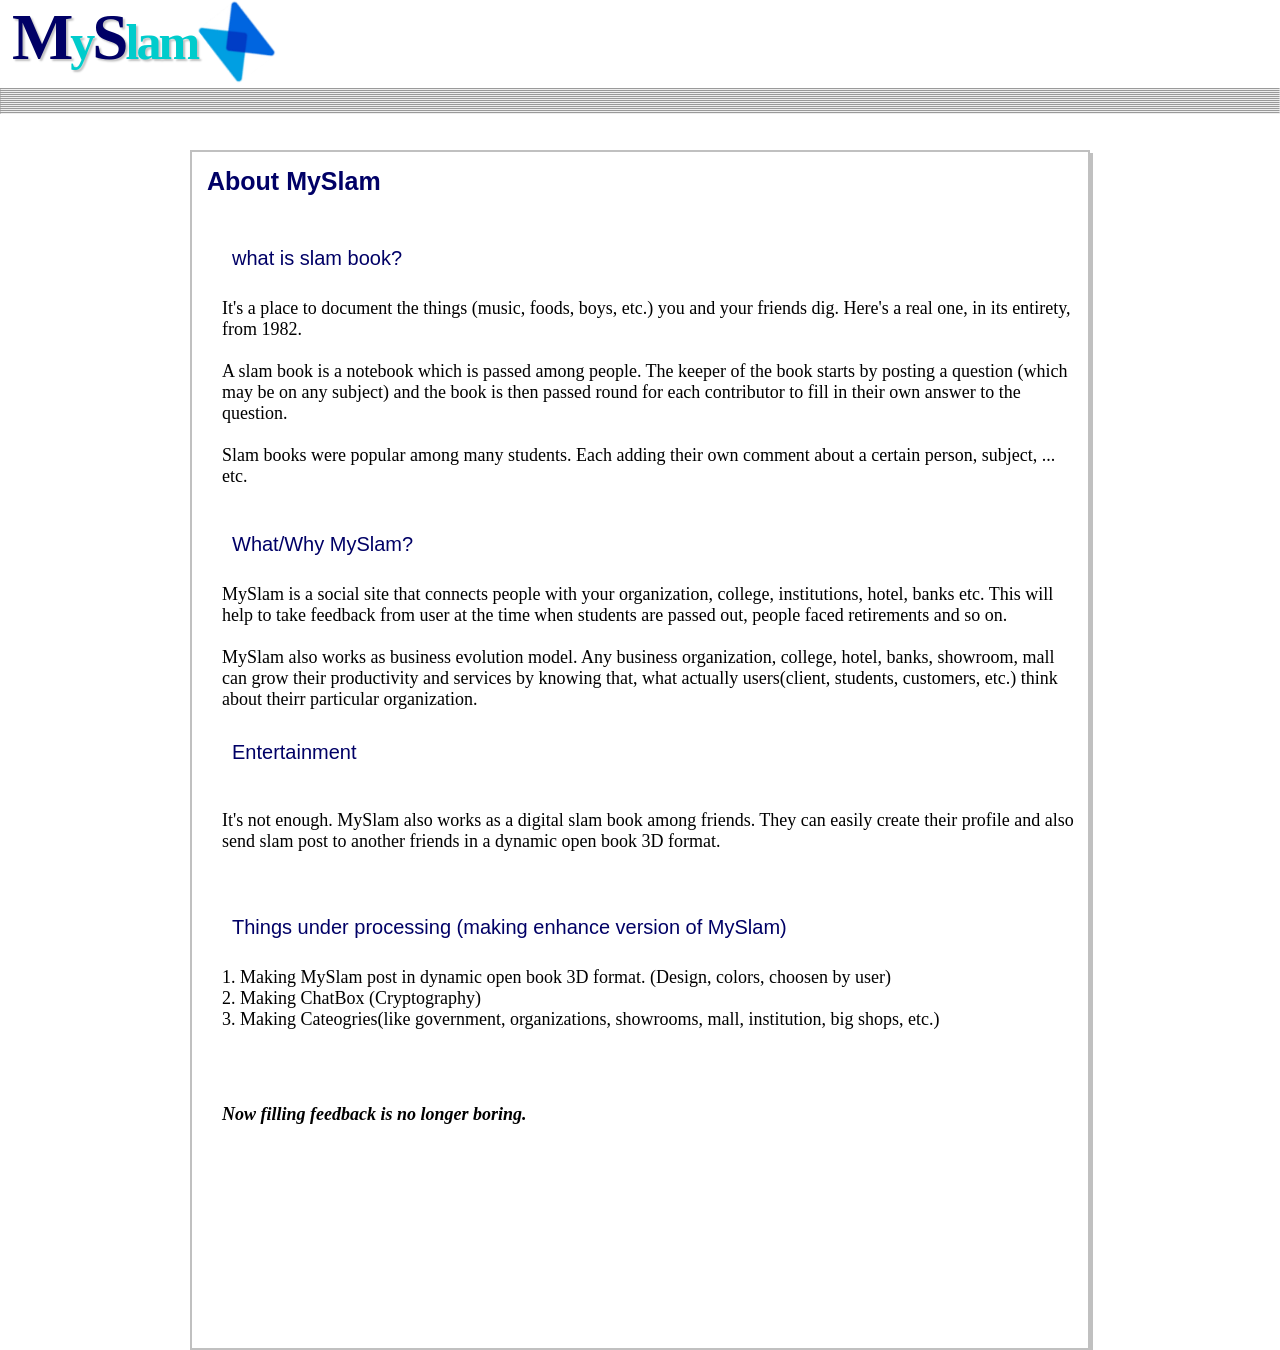
<file: question_mark.html>
<!doctype html>
<html>
<head>
<title>welcome on MySlam</title>

<style>
		
	
*{
margin: 0px;
box-sizing: border-box;
}

.headermenu{
height: 70px;
border-bottom: 2px;
width:1200px;
box-shadow: 2px 4px 5px white;

}

	
span.k1
{
font-size: 65px;
color: #000066;

margin-left: 1%;
font-weight: bold;

font-family:"arial rounded MT";
text-shadow: 2px 2px 2px silver;
}

span.k2
{
font-size: 50px;
color: #00cccc;
height: 800px;
font-weight: bold;
font-family:"arial rounded MT";
text-shadow: 2px 2px 2px silver;
}
span.k3
{
font-size: 65px;
color:#000066;
font-weight: bold;
font-family:"arial rounded MT";
text-shadow: 2px 2px 2px silver;
}
span.k4
{
font-size: 50px;
color:   #00cccc;
font-weight: bold;
font-family:"arial rounded MT";
text-shadow: 2px 2px 2px silver;
}
span.k5
{
font-size: 50px;
color: #00cccc;
font-weight: bold;
font-family:"arial rounded MT";
text-shadow: 2px 2px 2px silver;
}
span.k6
{
font-size: 50px;
color: #00cccc;
font-weight: bold;
font-family:"arial rounded MT";
text-shadow: 2px 2px 2px silver;
}




img#logo1{
   
width:80px;
    
 height: 85px;
}

div.inff{
    
    background: transparent;
    border: 2px solid silver;
    box-shadow: 3px 3px silver;
    margin: auto;
    width:900px;height:1200px;
    
}

p.head{
    font-size: 25px;
    color: #000066;
    font-family: arial;
    font-weight: bold;
    padding:15px;
}

p.head1{
    font-size: 20px;
    color:#000066;
    font-family: arial;
   margin-left: 40px;
}


p.head2{
    font-size: 18px;
    color:black;
    
   padding: 10px;
   margin-left: 20px;
}
</style>

</head>
<body> 
   
<header class="headermenu">
<span class="k1">M</span>
<span class="k2" style="margin-left:-7px;">y</span>
<span class="k3" style="margin-left:-7px;">S</span>
<span class="k4" style="margin-left:-7px;">l</span>
<span class="k5" style="margin-left:-7px;">a</span>
<span class="k6" style="margin-left:-7px;">m</span>
</header>
 
<img id="logo1"  style="margin-left: 197px; margin-top: -88px;" src="z_1.png"/>
  
    <div class="line"></div><hr/><hr/><hr/><hr/>
<hr/><hr/><hr/><hr/><hr/><hr/><hr/><hr/><hr/>
<br/><br/>


<div class="inff">
    <p class="head">About MySlam</p>
    <br/><br/>
    <p class="head1">
what is slam book?</p><br/>
    <p class="head2">It's a place to document the things 
(music, foods, boys, etc.) you and your friends
 dig. Here's a real one, in its entirety, from 
 1982.<br/><br/>A slam book is a notebook  which is passed 
among people. The keeper of 
the book starts by posting a question
 (which may be on any subject) and the book
 is then passed round for each contributor to 
fill in their own answer to the question.

<br/><br/>
Slam books were popular among many students. 
Each adding their own comment about a certain person, subject, ... etc. 

    </p>

<br/>
    
   <br/>
    <p class="head1">
What/Why MySlam?</p> 
    <br/>
    <p class="head2">MySlam is a social site that connects people with
your organization, college, institutions, hotel, banks etc. This will help to take feedback from user at the time when students are passed out, people faced retirements and so on.
<br/><br/>
MySlam also works as business evolution model. Any business organization, college, hotel, banks, showroom, mall can grow their productivity and services by knowing that, what actually users(client, students, customers, etc.) think about theirr particular organization.

   <br/><br/>
    <p class="head1">
Entertainment</p>
    <br/><br/>
    <p class="head2">
        It's not enough. MySlam also works as a digital slam book among friends. They can easily create their profile and also send slam post to another friends in a dynamic open book 3D format.
        
</p>
   <br/>  
 <br/><br/>
    <p class="head1">
Things under processing (making enhance version of MySlam)</p>
  <br/>
    <p class="head2">
        1. Making MySlam post in dynamic open book 3D format. (Design, colors, choosen by user)<br/>
        2. Making ChatBox (Cryptography)<br/>
        3. Making Cateogries(like government, organizations, showrooms, mall, institution, big shops, etc.)<br/>
</p>
    


<br/>
       <br/><br/>
       

       <p class="head2"><i><b>
                   Now filling feedback is no longer boring.</b></i>
</p>

</div>




</body>
</html>
</file>
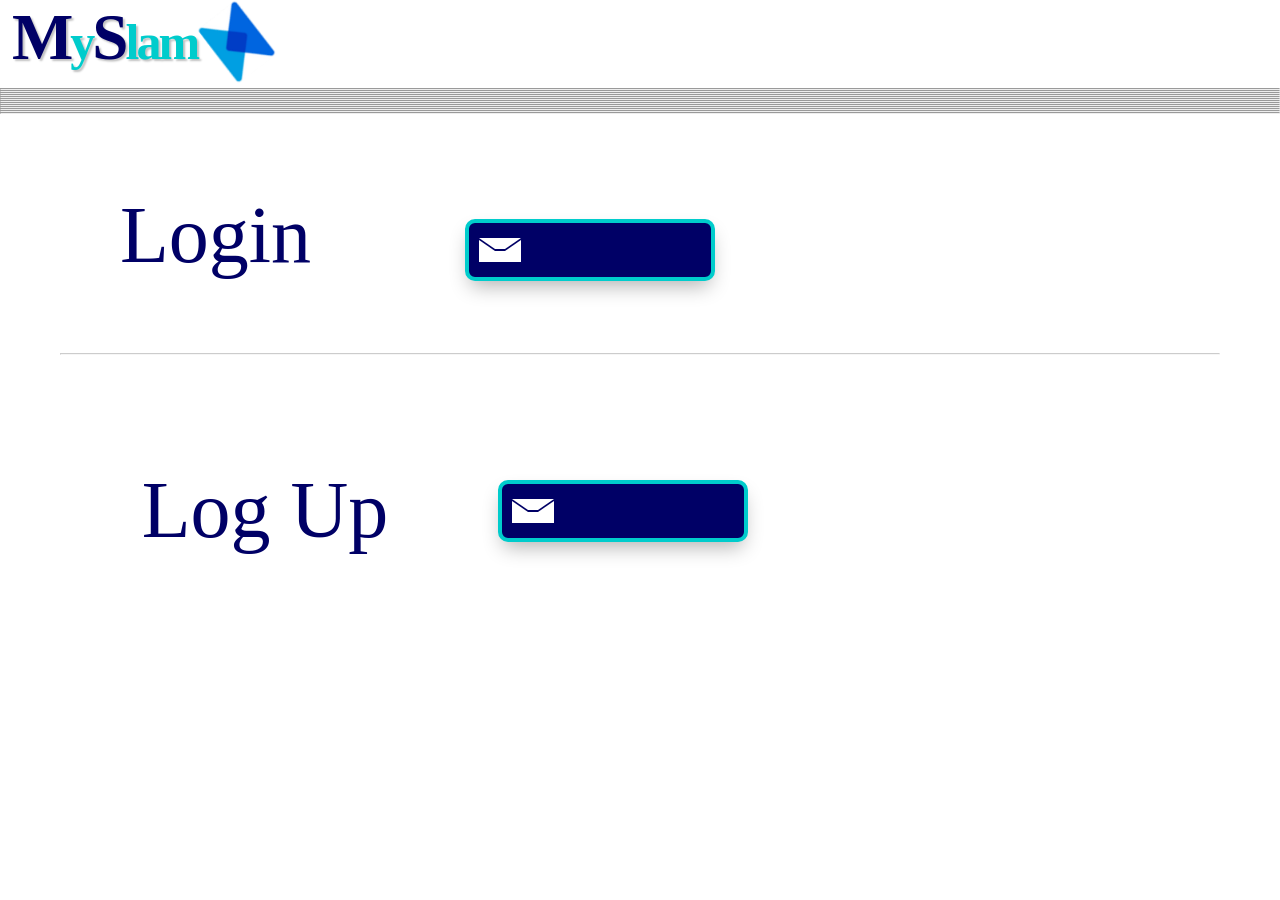
<file: second.html>
<!doctype html>
<html>
<head>
<title>welcome on MySlam</title>




<style>
	
    
    
    
    
    
    
    
    
    
    
div.bnn1 {
    margin-left:-100px;

    background: transparent;
    margin-top: -80px;
  display: -webkit-box;
  display: -ms-flexbox;
  display: flex;
  -webkit-box-orient: horizontal;
  -webkit-box-direction: normal;
      -ms-flex-direction: row;
          flex-direction: row;
  -ms-flex-wrap: wrap;
      flex-wrap: wrap;
  -webkit-box-pack: center;
      -ms-flex-pack: center;
          justify-content: center;
  -webkit-box-align: center;
      -ms-flex-align: center;
          align-items: center;
  -ms-flex-line-pack: center;
      align-content: center;


}
/* Form opened styles */
.form1.active1 {
  padding: 24px;
  background:transparent;
  border:1px solid silver;
  border-radius: 20px;
  box-shadow: 20px 30px 50px -10px silver;
  overflow: hidden;
  width: 320px;
  cursor:auto;
  height: 380px;
  -webkit-animation: openForm1 1.4s;
  -webkit-animation-timing-function: cubic-bezier(0.9, 0.1, 0.1, 0.9);
  animation: openForm1 1.4s;
  animation-timing-function: cubic-bezier(0.9, 0.1, 0.1, 0.9);
}
.form1.active1 * {
  top: 0;
  opacity: 1;
}
.form1.active1::after,
.form1.active1::before {
  opacity: 0;
}
.submit1 {
  top: 0;
  opacity: 1;
  width: 70px;
  height: 30px;
  
  text-align: center;
  margin: 30px 4px 0 auto;
  background: transparent;
  cursor: pointer;
 
  border-radius: 10px;
  color: goldenrod;
  font-size: 20px;
  box-shadow: 0px 6px 5px -4px silver, 0px 1px 0px b inset, 0px 0px 0px black inset;
  -webkit-transition: all 1.1s 1s ease;
  transition: all 1.1s 1s ease;
}
input {
  top: 0;
  display: block;
  width: 100%;
  border: transparent;
  padding: 10px;
  background: #fefefe;
  margin-top:60px;
  font-style: italic;
  border: 2px solid #bbb;
}
input {
  top: 0; 
  border-top: none;
 
  border-radius: 5px;
}
input:nth-child(1) {
  -webkit-transition: all 0.5s 1s ease;
  transition: all 0.5s 1s ease;
}
input:nth-child(2) {
  -webkit-transition: all 0.7s 1s ease;
  transition: all 0.7s 1s ease;
}

/* Form closed styles */
.form1 {
  width: 250px;
  height: 62px;
  background: #000066;
  border: 4px solid #00cccc;
  border-radius: 10px;
  box-shadow: 0px 10px 20px -5px rgba(0,0,0,0.3);
  cursor: pointer;
  overflow: hidden;
}
.form1 * {
  top: -12px;
  opacity: 0;
}
.form1::before,
.form1::after {
  content: '';
  display: inline-block;
  position: absolute;
  
  width: 10px;
  height: 0px;
  opacity: 1;
  left: 10px;
  z-index: 100;
  -webkit-transition: all 0.1s linear;
  transition: all 0.1s linear;
  -webkit-transform: scale(0.9999, 0.9999);
  transform: scale(0.9999, 0.9999);
}
.form1::before {
  top: 15px;
  -webkit-transform: perspective(1000) rotateX(0deg);
          transform: perspective(1000) rotateX(0deg);
  -webkit-transform-origin: 50% 0;
          transform-origin: 50% 0;
  border-top: 11px solid #fff;
  border-right: 16px solid transparent;
  border-bottom: 11px solid transparent;
  border-left: 16px solid transparent;
}
.form1::after {
  top: 17px;
  border-top: 11px solid transparent;
  border-right: 16px solid #fff;
  border-bottom: 11px solid #fff;
  border-left: 16px solid #fff;
}
.form1:hover::before {
  -webkit-transform: perspective(1000) rotateX(180deg);
          transform: perspective(1000) rotateX(180deg);
  -webkit-transform-origin: 50% 0;
          transform-origin: 50% 0;
}
/* ok mes */
.ok_message1 {
  position: absolute;
  left: 50%;
  top: 50%;
  margin-left: -32px;
  margin-top: -32px;
  width: 64px;
  height: 64px;
  background: #ccffff;
  border:none;
  border-radius: 30px;
  z-index: 100;
  -webkit-transform: scale(0, 0) rotate(-90deg);
  transform: scale(0, 0) rotate(-90deg);
  -webkit-transition: all 0.5s 0.3s cubic-bezier(0.9, 0.1, 0.1, 0.9);
  transition: all 0.5s 0.3s cubic-bezier(0.9, 0.1, 0.1, 0.9);
  line-height: 64px;
  text-align: center;
  cursor: pointer;
}
.ok_message1 span {
 
  font-size: 20px;
  color: silver;
  opacity: 0;
  -webkit-transform: scale(0.2, 0.2);
  transform: scale(0.2, 0.2);
  -webkit-transition: all 0.6s 0.4s ease;
  transition: all 0.6s 0.4s ease;
}
.ok_message1.active1 {
  width: 320px;
  margin-left: -160px;
  -webkit-transform: scale(1, 1) rotate(0deg);
  transform: scale(1, 1) rotate(0deg);
}
.ok_message1.active1 span {
  opacity: 1;
  -webkit-transform: scale(1, 1);
  transform: scale(1, 1);
  left: 0px;
}
@-webkit-keyframes openForm1 {
  0% {
    width: 64px;
    height: 64px;
  }
  50% {
    width: 320px;
    height: 64px;
  }
  100% {
    width: 320px;
    height: 380px;
  }
}
@keyframes openForm1 {
  0% {
    width: 64px;
    height: 64px;
  }
  50% {
    width: 320px;
    height: 64px;
  }
  100% {
    width: 320px;
    height: 380px;
  }
}
   
    









    
    
p.qq{
    margin-left: 120px;
    
    margin-top: 40px;
    
    font-size: 80px;
    font-family: "arial rounded MT";
    color: #000066;
    
    
}
    
    p.qq2{
    margin-left:-650px;
   padding-right: 110px;
    font-size: 80px;
    font-family: "arial rounded MT";
    color: #000066;
    
    
}
    
    
    
    
    
    
    
    
    
    
    
    
*{
margin: 0px;
box-sizing: border-box;
position: relative;
}

.headermenu{
height: 70px;
border-bottom: 2px;
width:1200px;
box-shadow: 2px 4px 5px white;

}

	
span.k1
{
font-size: 65px;
color: #000066;

margin-left: 1%;
font-weight: bold;

font-family:"arial rounded MT";
text-shadow: 2px 2px 2px silver;
}

span.k2
{
font-size: 50px;
color: #00cccc;
height: 800px;
font-weight: bold;
font-family:"arial rounded MT";
text-shadow: 2px 2px 2px silver;
}
span.k3
{
font-size: 65px;
color:#000066;
font-weight: bold;
font-family:"arial rounded MT";
text-shadow: 2px 2px 2px silver;
}
span.k4
{
font-size: 50px;
color:   #00cccc;
font-weight: bold;
font-family:"arial rounded MT";
text-shadow: 2px 2px 2px silver;
}
span.k5
{
font-size: 50px;
color: #00cccc;
font-weight: bold;
font-family:"arial rounded MT";
text-shadow: 2px 2px 2px silver;
}
span.k6
{
font-size: 50px;
color: #00cccc;
font-weight: bold;
font-family:"arial rounded MT";
text-shadow: 2px 2px 2px silver;
}




img#logo1{
   
width:80px;
    
 height: 85px;
}


div.bnn2 {
    padding:30px;
    width:500px;
   
     margin-left: 520px;
     margin-top: 80px;
    background: transparent;
   
  display: -webkit-box;
  display: -ms-flexbox;
  display: flex;
  -webkit-box-orient: horizontal;
  -webkit-box-direction: normal;
      -ms-flex-direction: row;
          flex-direction: row;
  -ms-flex-wrap: wrap;
      flex-wrap: wrap;
  -webkit-box-pack: center;
      -ms-flex-pack: center;
          justify-content: center;
  -webkit-box-align: center;
      -ms-flex-align: center;
          align-items: center;
  -ms-flex-line-pack: center;
      align-content: center;


}
/* Form opened styles */
.form2.active2 {
  padding: 24px;
  background:transparent;
  border:1px solid silver;
  border-radius: 20px;
  box-shadow: 20px 30px 50px -10px silver;
  overflow: hidden;
  width: 500px;
  cursor:auto;
  height: 800px;
  -webkit-animation: openForm2 1.4s;
  -webkit-animation-timing-function: cubic-bezier(0.9, 0.1, 0.1, 0.9);
  animation: openForm2 1.4s;
  animation-timing-function: cubic-bezier(0.9, 0.1, 0.1, 0.9);
}
.form2.active2 * {
  top: 0;
  opacity: 1;
}
.form2.active2::after,
.form2.active2::before {
  opacity: 0;
}
.submit2 {
     top: 0;
  opacity: 1;
  width: 70px;
  height: 30px;
  
  text-align: center;
  margin: 30px 4px 0 auto;
  background: transparent;
  cursor: pointer;
 
  border-radius: 10px;
  color: goldenrod;
  font-size: 20px;
  box-shadow: 0px 6px 5px -4px silver, 0px 1px 0px b inset, 0px 0px 0px black inset;
  -webkit-transition: all 1.1s 1s ease;
  transition: all 1.1s 1s ease;
   
}
input {
  top: 0;
  display: block;
  width: 70%;
  border: transparent;
  padding: 10px;
  background: #fefefe;
  margin-top:60px;
  font-style: italic;
  border: 2px solid #bbb;
}
input {
  top: 0; 
  border-top: none;
 
  border-radius: 5px;
}
input:nth-child(1) {
  -webkit-transition: all 0.5s 1s ease;
  transition: all 0.5s 1s ease;
}
input:nth-child(2) {
  -webkit-transition: all 0.7s 1s ease;
  transition: all 0.7s 1s ease;
}

/* Form closed styles */
.form2 {
  width: 320px;
  height: 62px;
  background: #000066;
  border: 4px solid #00cccc;
  border-radius: 10px;
 width: 250px;
  box-shadow: 0px 10px 20px -5px rgba(0,0,0,0.3);
  cursor: pointer;
  overflow: hidden;
}
.form2 * {
  top: -12px;
  opacity: 0;
}
.form2::before,
.form2::after {
  content: '';
  display: inline-block;
  position: absolute;
  
  width: 10px;
  height: 0px;
  opacity: 1;
  left: 10px;
  z-index: 100;
  -webkit-transition: all 0.1s linear;
  transition: all 0.1s linear;
  -webkit-transform: scale(0.9999, 0.9999);
  transform: scale(0.9999, 0.9999);
}
.form2::before {
  top: 15px;
  -webkit-transform: perspective(1000) rotateX(0deg);
          transform: perspective(1000) rotateX(0deg);
  -webkit-transform-origin: 50% 0;
          transform-origin: 50% 0;
  border-top: 11px solid #fff;
  border-right: 16px solid transparent;
  border-bottom: 11px solid transparent;
  border-left: 16px solid transparent;
}
.form2::after {
  top: 17px;
  border-top: 11px solid transparent;
  border-right: 16px solid #fff;
  border-bottom: 11px solid #fff;
  border-left: 16px solid #fff;
}
.form2:hover::before {
  -webkit-transform: perspective(1000) rotateX(180deg);
          transform: perspective(1000) rotateX(180deg);
  -webkit-transform-origin: 50% 0;
          transform-origin: 50% 0;
}
/* ok mes */
.ok_message2 {
  position: absolute;
  left: 50%;
  top: 50%;
  margin-left: -32px;
  margin-top: -32px;
  width: 64px;
  height: 64px;
  background: #ccffff;
  border:none;
  border-radius: 30px;
  z-index: 100;
  -webkit-transform: scale(0, 0) rotate(-90deg);
  transform: scale(0, 0) rotate(-90deg);
  -webkit-transition: all 0.5s 0.3s cubic-bezier(0.9, 0.1, 0.1, 0.9);
  transition: all 0.5s 0.3s cubic-bezier(0.9, 0.1, 0.1, 0.9);
  line-height: 64px;
  text-align: center;
  cursor: pointer;
}
.ok_message2 span {
 
  font-size: 20px;
  color: silver;
  opacity: 0;
  -webkit-transform: scale(0.2, 0.2);
  transform: scale(0.2, 0.2);
  -webkit-transition: all 0.6s 0.4s ease;
  transition: all 0.6s 0.4s ease;
}
.ok_message2.active2 {
  width: 320px;
  margin-left: -160px;
  -webkit-transform: scale(1, 1) rotate(0deg);
  transform: scale(1, 1) rotate(0deg);
}
.ok_message2.active2 span {
  opacity: 1;
  -webkit-transform: scale(1, 1);
  transform: scale(1, 1);
  left: 0px;
}
@-webkit-keyframes openForm2 {
  0% {
    width: 64px;
    height: 64px;
  }
  50% {
    width: 320px;
    height: 64px;
  }
  100% {
    width: 320px;
    height: 380px;
  }
}
@keyframes openForm2 {
  0% {
    width: 64px;
    height: 64px;
  }
  50% {
    width: 320px;
    height: 64px;
  }
  100% {
    width: 320px;
    height: 380px;
  }
}
   
    
.button1{
    background:#000066;
    color:silver;
    border:none;
    border-radius: 10px;
    width:150px;
    height:40px;
    margin-left: 120px;
    font-size: 20px;
    
}

.button2{
    background:#000066;
    color:silver;
    border:none;
    border-radius: 10px;
    width:150px;
    height:40px;
    margin-left: 120px;
    font-size: 20px;
    
}





</style>

</head>
<body> 
   
    
    


    
    
    
<header class="headermenu">
<span class="k1">M</span>
<span class="k2" style="margin-left:-7px;">y</span>
<span class="k3" style="margin-left:-7px;">S</span>
<span class="k4" style="margin-left:-7px;">l</span>
<span class="k5" style="margin-left:-7px;">a</span>
<span class="k6" style="margin-left:-7px;">m</span>
</header>
 
<img id="logo1"  style="margin-left: 197px; margin-top: -88px;" src="z_1.png"/>
  
    <div class="line"></div><hr/><hr/><hr/><hr/>
<hr/><hr/><hr/><hr/><hr/><hr/><hr/><hr/><hr/>
<br/><br/>
<p class="qq">Login</p>


<br/>

<div class="bnn1">

<div class="form1">
  <div class="mail1"></div>
 
  <form action ="Check_login" method="post">
    <input type="email" required name="name1" placeholder="Email address"/>
    
    <input type="password" required name="password1" placeholder="Password"/>
   <br/><br/><br/> <button class="button1" type="submit">Login</button>
    <div class="submit1">close</div>
    
  </form>
</div>

<div class="ok_message1">
<span>Click here!</span>
</div>
</div>


<br/>
<br/><br/><br/>
   <hr style="opacity:0.5; margin-left: 60px;margin-right: 60px;"/> 

   
   <div class="bnn2">
<p class="qq2">Log Up</p>
<div class="form2">
  <div class="mail2"></div>
 
  
    
    
    
    <form action="Register"  onsubmit= "return valid()" method="post"  name="f1">
        <table>
            <tr><td><p style="font-size:30px; font-family:monotype corsiva;">Let's make MySlam account.</p></td></tr>       
            <tr><td>

<input type="text" style="width:190px;" placeholder="First name" name="names"/>
                </td><td></td><td></td><td>
<input type="text" style="width:190px;"  placeholder="Surname" name="s_1"/>
                </td></tr><tr><td></table>
        <input type ="email"  style="width:400px;" placeholder="email address" name="e_1" onblur="disp(); disp2()"/><br/>
        <span id="r"></span>
<table><tr><td>
            <input type="radio" name="c1" value="2" id="u_0_i"/><label style="font-size: 20px;" for="u_0_i"><b><i>Female</i></b></label></td><td></td><td></td><td></td><td>&nbsp&nbsp&nbsp&nbsp&nbsp&nbsp</td><td>
            <input type="radio" value="2" name="c1" id="u_1_i"/><label  style="font-size: 20px;" for="u_1_i"><b><i>Male</i></b></label></td></tr>
</table>
<input type="password" style="width:400px;" placeholder="Your Password" name="p_1"/>
<br/><br/>
<b style="font-size: 20px;"><i>Birthday</i></b>
<br/><br/>
<select name="birthday_day" title="Day"><option value="0" >Day</option><option value="1">1</option><option value="2">2</option><option value="3">3</option><option value="4">4</option><option value="5">5</option><option value="6">6</option><option value="7">7</option><option value="8">8</option><option value="9">9</option><option value="10">10</option><option value="11">11</option><option value="12">12</option><option value="13">13</option><option value="14">14</option><option value="15">15</option><option value="16">16</option><option value="17">17</option><option value="18">18</option><option value="19">19</option><option value="20">20</option><option value="21">21</option><option value="22">22</option><option value="23">23</option><option value="24">24</option><option value="25">25</option><option value="26">26</option><option value="27">27</option><option value="28">28</option><option value="29">29</option><option value="30">30</option><option value="31">31</option></select>
&nbsp&nbsp<select aria-label="Month" name="birthday_month" id="month" title="Month" class="_5dba"><option value="0" selected="1">Month</option><option value="1">Jan</option><option value="2">Feb</option><option value="3">Mar</option><option value="4">Apr</option><option value="5">May</option><option value="6">Jun</option><option value="7">Jul</option><option value="8">Aug</option><option value="9">Sept</option><option value="10">Oct</option><option value="11">Nov</option><option value="12">Dec</option>
</select>&nbsp&nbsp&nbsp<select aria-label="Year" name="birthday_year" id="year" title="Year" class="_5dba"><option value="0" selected="1">Year</option><option value="2017">2017</option><option value="2016">2016</option><option value="2015">2015</option><option value="2014">2014</option><option value="2013">2013</option><option value="2012">2012</option><option value="2011">2011</option><option value="2010">2010</option><option value="2009">2009</option><option value="2008">2008</option><option value="2007">2007</option><option value="2006">2006</option><option value="2005">2005</option><option value="2004">2004</option><option value="2003">2003</option><option value="2002">2002</option><option value="2001">2001</option><option value="2000">2000</option><option value="1999">1999</option><option value="1998">1998</option><option value="1997">1997</option><option value="1996">1996</option><option value="1995">1995</option><option value="1994">1994</option><option value="1993">1993</option><option value="1992">1992</option><option value="1991">1991</option><option value="1990">1990</option><option value="1989">1989</option><option value="1988">1988</option><option value="1987">1987</option><option value="1986">1986</option><option value="1985">1985</option><option value="1984">1984</option><option value="1983">1983</option><option value="1982">1982</option><option value="1981">1981</option><option value="1980">1980</option><option value="1979">1979</option><option value="1978">1978</option><option value="1977">1977</option><option value="1976">1976</option><option value="1975">1975</option><option value="1974">1974</option><option value="1973">1973</option><option value="1972">1972</option><option value="1971">1971</option><option value="1970">1970</option><option value="1969">1969</option><option value="1968">1968</option><option value="1967">1967</option><option value="1966">1966</option><option value="1965">1965</option><option value="1964">1964</option><option value="1963">1963</option><option value="1962">1962</option><option value="1961">1961</option><option value="1960">1960</option><option value="1959">1959</option><option value="1958">1958</option><option value="1957">1957</option><option value="1956">1956</option><option value="1955">1955</option><option value="1954">1954</option><option value="1953">1953</option><option value="1952">1952</option><option value="1951">1951</option><option value="1950">1950</option><option value="1949">1949</option><option value="1948">1948</option><option value="1947">1947</option><option value="1946">1946</option><option value="1945">1945</option><option value="1944">1944</option><option value="1943">1943</option><option value="1942">1942</option><option value="1941">1941</option><option value="1940">1940</option><option value="1939">1939</option><option value="1938">1938</option><option value="1937">1937</option><option value="1936">1936</option><option value="1935">1935</option><option value="1934">1934</option><option value="1933">1933</option><option value="1932">1932</option><option value="1931">1931</option><option value="1930">1930</option><option value="1929">1929</option><option value="1928">1928</option><option value="1927">1927</option><option value="1926">1926</option><option value="1925">1925</option><option value="1924">1924</option><option value="1923">1923</option><option value="1922">1922</option><option value="1921">1921</option><option value="1920">1920</option><option value="1919">1919</option><option value="1918">1918</option><option value="1917">1917</option><option value="1916">1916</option><option value="1915">1915</option><option value="1914">1914</option><option value="1913">1913</option><option value="1912">1912</option><option value="1911">1911</option><option value="1910">1910</option><option value="1909">1909</option><option value="1908">1908</option><option value="1907">1907</option><option value="1906">1906</option><option value="1905">1905</option></select>
 

<br/><br/><br/> <button class="button2" type="submit">Create Account</button>
    <div class="submit2">close</div>


  </form>
</div>

<div class="ok_message2">
<span>Click here!</span>
</div>
</div>

   <script>
       
      var z; 
       function disp()
       {
    
           var em = document.f1.e_1.value;
           
           if(window.XMLHttpRequest)
           
                z = new XMLHttpRequest();
            else
               
               z = ActiveXObject("Microsoft.XMLHTTP")
         
z.open("GET","check.jsp?n="+em,true);
               z.send();
              
               z.onreadystatechange = function()
               {
if(z.readyState==4)
{

document.getElementById("r").innerHTML = z.responseText;
       }

}
}

    

function valid()
{
var h = document.f1.names.value;
if(h.length=="")
{
alert("What's your name");
document.f1.names.focus();
return false;
}

var c=0;
for(i=0;i<h.length; i++)
{

var ch= h.charCodeAt(i);

if((ch>=65&&ch>=90)||(ch>=97&&ch>=122))
c++;
}
if(c!=h.length)
{
alert("Name contains only letter and special charaters(!,@,#,&,*,$,^)");

document.f1.n_1.focus();
return false;
}

var s = document.f1.s_1.value;
if(s.length=="")
{
alert("What's your Surname");
document.f1.s_1.focus();
return false;
}

var c=0;
for(i=0;i<s.length; i++)
{

var ch= s.charCodeAt(i);

if((ch>=65&&ch>=90)||(ch>=97&&ch>=122))
c++;
}
if(c!=s.length)
{
alert("Your Surname contains only letter and special charaters(!,@,#,&,*,$,^)");

document.f1.s_1.focus();
return false;
}




var b = document.f1.p_1.value;
if(b.length<1)
{
    alert("hey, enter your Password");
    document.f1.p_1.focus();
    return false;
  
}
if(b.length<7)
{
    alert("Your Password contains atleast 7 character");
    document.f1.p_1.focus();
    return false;
    
}



var em= document.f1.e_1.value;
if(em.length<1)
 {
alert("Hey, enter your Email");

return false;
}

var r2= "/[a-zA-Z0-9_-.+]+@[a-zA-Z0-9-]+.[a-zA-Z]+/";
if(!em.match(r2))
{
    alert("enter valid email");
            document.f1.e_1.focus();
            return false;
}


return true;
}

function disp2(){
    
var em= document.f1.e_1.value;
if(em.length<1)
 {
alert("Hey, enter your Email");


}

var r2= "/[a-zA-Z0-9_-.+]+@[a-zA-Z0-9-]+.[a-zA-Z]+/";
if(!em.match(r2))
{
    alert("enter valid email");
            document.f1.e_1.focus();
            return false;
}
}

</script>




<script src="jq.js"></script>

<script>
    
    $(document).ready(function()
    {
    $(".form1").on('click', function(){
  $(this).addClass('active1');
});

$(".submit1").on('click', function() {
  $(this).parent().parent().hide(300);
  $(".ok_message1").addClass("active1");
});

$(".ok_message1").on('click', function() {
  $(this).removeClass("active1");
  $(".form1").removeClass("active1").show();
});
  
    
    });
</script>




<script>
    
    $(document).ready(function()
    {
    $(".form2").on('click', function(){
  $(this).addClass('active2');
});

$(".submit2").on('click', function() {
  $(this).parent().parent().hide(300);
  $(".ok_message2").addClass("active2");
});

$(".ok_message2").on('click', function() {
  $(this).removeClass("active2");
  $(".form2").removeClass("active2").show();
});
    });
</script>



</body>
</html>
</file>
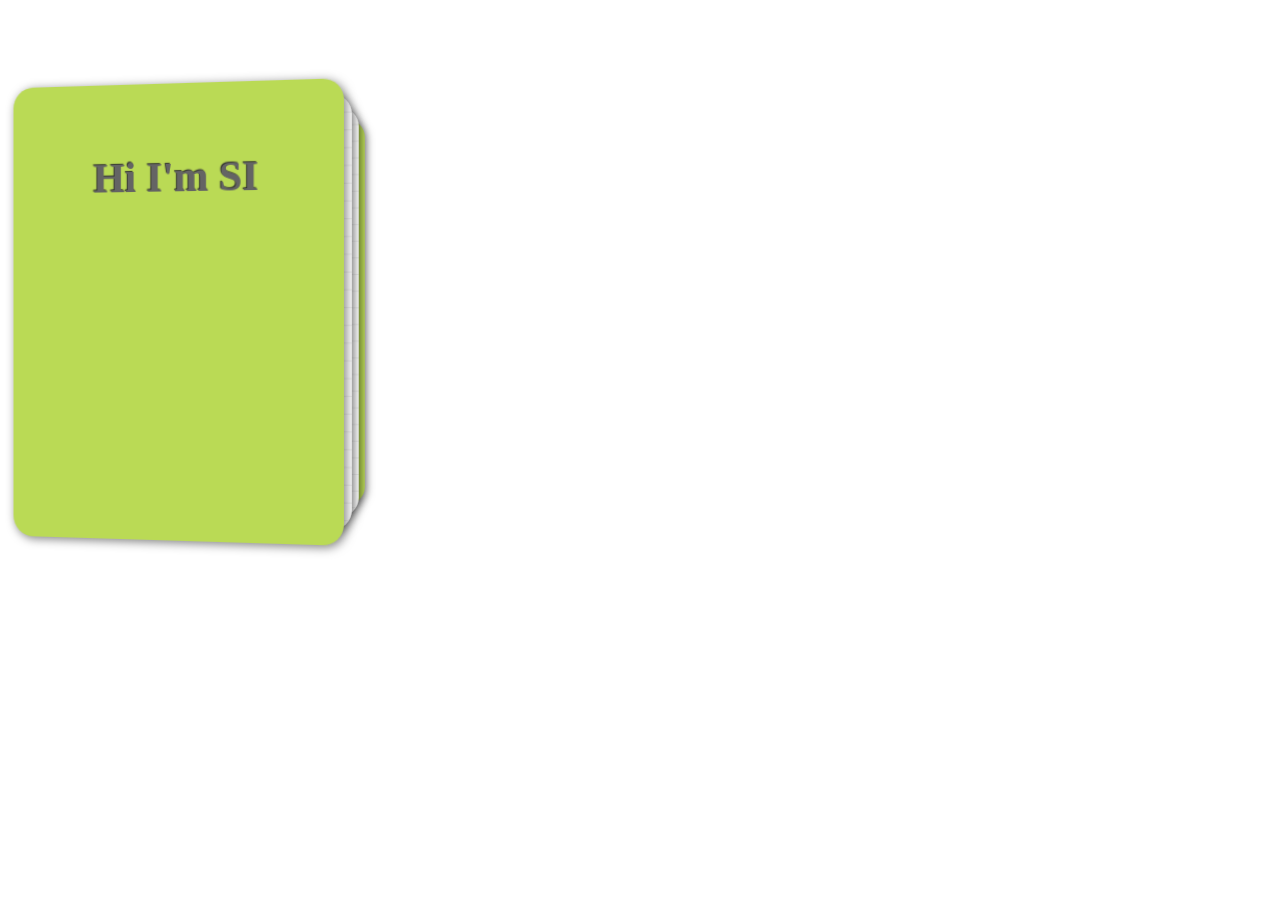
<file: thhhhh.html>
<!doctype html>
    <html>
        <head><style>

#front h1 {
        font-size: 2.5rem;
        color: rgb(100,100,100);
        text-shadow: -1px -1px 1px rgb(50,50,50);
        padding: 0 0 0 0rem;
        text-align: center;
      }
      
      p {
        padding: 1.1rem 0 0.5rem 3rem;
        line-height: 1rem;
        word-spacing: 2px;
        font-size: 0.7rem;
        font-family: SansationRegular, arial, sans-serif;
      }
      
      footer p {
        padding: 0.5rem 0 0.5rem 2rem;
      }
      
      li {
        padding: 0 0 0.5rem 0.5rem;
        line-height: 1rem;
        word-spacing: 2px;
        font-size: 0.7rem;
        font-family: SansationRegular, arial, sans-serif;
      }

      
      
      article {
        position: absolute;
        width: 16rem;
        height: 23rem;
        top: 0;
        left: 0;
        padding: 2rem;
        border-radius: 20px;
        background-color: #fff; 
        
        background-image: -webkit-linear-gradient(0deg, transparent 50px, #abced4 50px, #abced4 51px, transparent 51px), -webkit-linear-gradient(#eee .05rem, transparent .05rem);
        
        background-size: 100% 1.1rem;
        
        box-shadow: 2px 2px 10px rgba(0,0,0,0.5);
      }
      
      #front, #back {
        background-size: 100px 100px;
        background: #bada55;
      }
      
      #wrapper {
        position: absolute;
        top: 6rem;
        left: 2rem;
        width: 30rem;
        height: 27rem;
        border-radius: 20px;
        
        -webkit-transform: perspective(1200px) rotateY(-9deg);
        -moz-transform: perspective(1200px) rotateY(-9deg);
        -ms-transform: perspective(1200px) rotateY(-9deg);
        -o-transform: perspective(1200px) rotateY(-9deg);
        transform: perspective(1200px) rotateY(-9deg);
        
        -webkit-transform-style: preserve-3d;
        -moz-transform-style: preserve-3d;
        -ms-transform-style: preserve-3d;
        -o-transform-style: preserve-3d;
        transform-style: preserve-3d;
        
        -webkit-transition: 1s all;
        -moz-transition: 1s all;
        -ms-transition: 1s all;
        -o-transition: 1s all;
        transition: 1s all;
      }
      
      #wrapper:hover {
        -webkit-transform: perspective(1200px) rotateY(-30deg);
        -moz-transform: perspective(1200px) rotateY(-30deg);
        -ms-transform: perspective(1200px) rotateY(-30deg);
        -o-transform: perspective(1200px) rotateY(-30deg);
        transform: perspective(1200px) rotateY(-30deg);
      }
      
      #front {
        -webkit-transform: translateZ(5rem);
        -moz-transform: translateZ(5rem);
        -ms-transform: translateZ(5rem);
        -o-transform: translateZ(5rem);
        transform: translateZ(5rem);
      }
      
      #p1, #p2 {
        -webkit-transition: 2s all;
        -moz-transition: 2s all;
        -ms-transition: 2s all;
        -o-transition: 2s all;
        transition: 2s all;
      }
      
      #p1:hover, #p2:hover {
        -webkit-transform: translateX(20rem) rotate(0deg) scale(1.1);
        -moz-transform: translateX(20rem) rotate(0deg) scale(1.1);
        -ms-transform: translateX(20rem) rotate(0deg) scale(1.1);
        -o-transform: translateX(20rem) rotate(0deg) scale(1.1);
        transform: translateX(20rem) rotate(0deg) scale(1.1);
      }
      
      #p1 {
        -webkit-transform: translateZ(0rem);
        -moz-transform: translateZ(0rem);
        -ms-transform: translateZ(0rem);
        -o-transform: translateZ(0rem);
        transform: translateZ(0rem);
      }
     
      #p2 {
        -webkit-transform: translateZ(-5rem);
        -moz-transform: translateZ(-5rem);
        -ms-transform: translateZ(-5rem);
        -o-transform: translateZ(-5rem);
        transform: translateZ(-5rem);
      }
      
      #back {
        -webkit-transform: translateZ(-10rem);
        -moz-transform: translateZ(-10rem);
        -ms-transform: translateZ(-10rem);
        -o-transform: translateZ(-10rem);
        transform: translateZ(-10rem);
      }
      
      
            </style>
        </head>
        <body>
            
            <div id="wrapper">
	<article id="front">
	<h1>Hi I'm SI</h1>
	</article>
	<article id="p1">
	<h1>To-do list</h1>
	<ul>
		<li>Change secret identity</li>
		<li>Buy new costume</li>
		<li>Defeat arch nemesis and save universe</li>
		<li>Buy milk</li>
		<li>Walk dog</li>
	</ul>
	</article>
	<article id="p2">
	<h1>My notes</h1>
	<p>
		I am a superhero I keep having to remind myself of this, as my secret identity is too convincing. I must remember to get a new costume tomorrow, as my old one is full of holes. And I must make sure that I don't buy the same one down the costume shop as my arch nemesis. Doing so can be really confusing for onlookers, and as much of a faux pas as wearing the same dress as the bride at a wedding.
	</p>
	</article>
	<article id="back">
	</article>
</div>
            
        </body>
        
    </html>
</file>
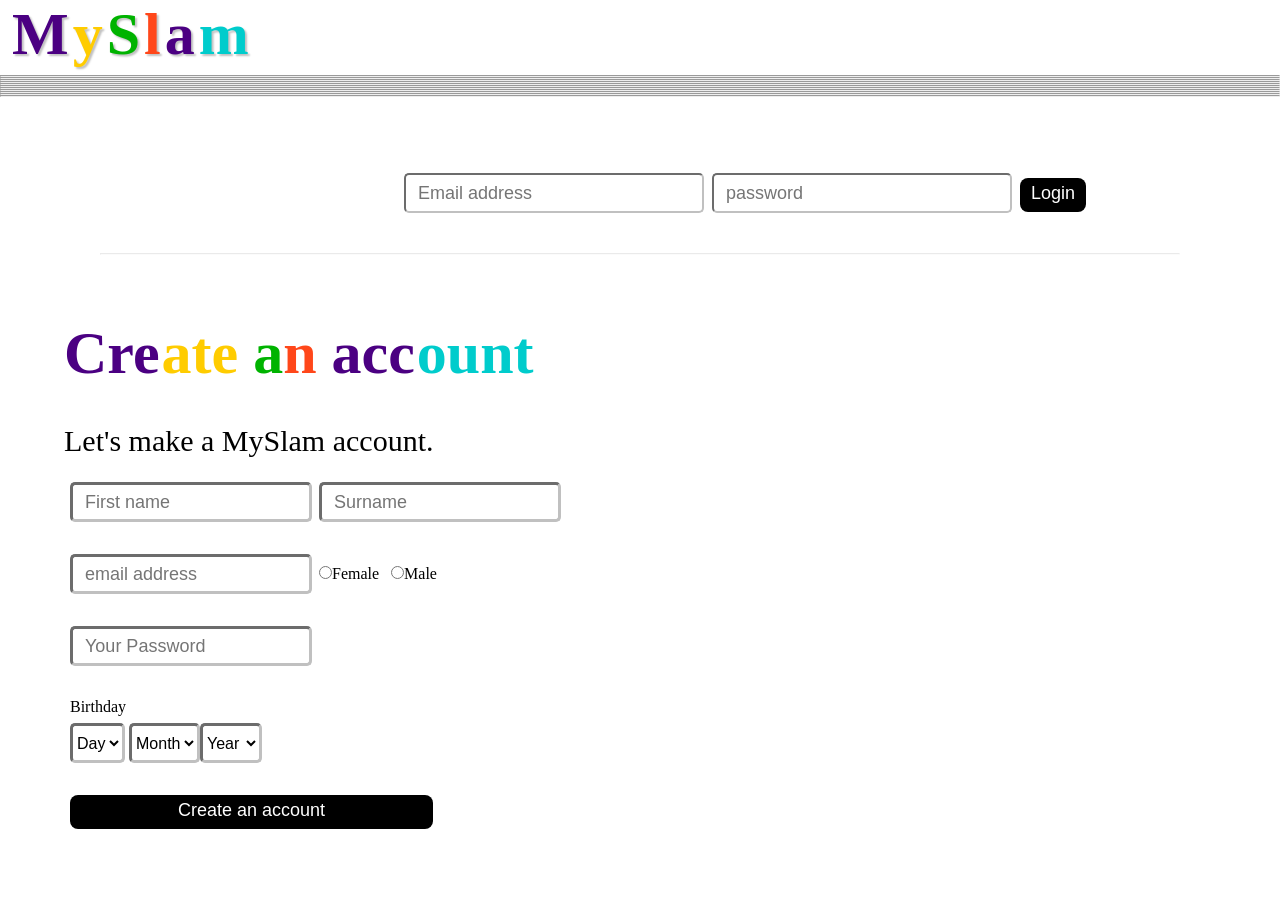
<file: three.html>
<!doctype html>
<head>
<title>welcome on MySlam</title>
<style>
*
{
margin: 0px;
box-sizing: border-box;
}

.headermenu{
height: 75px;
border-bottom: 2px;
width:1200px;
box-shadow: 2px 4px 5px white;
}



span.k1
{
font-size: 60px;
color: indigo;
margin-left: 1%;
font-weight: bold;

font-family:"arial rounded MT";
text-shadow: 2px 2px 2px silver;
}

span.k2
{
font-size: 60px;
color: #ffcc00;

font-weight: bold;
font-family:"arial rounded MT";
text-shadow: 2px 2px 2px silver;
}
span.k3
{
font-size: 60px;
color:#00b300;
font-weight: bold;
font-family:"arial rounded MT";
text-shadow: 2px 2px 2px silver;
}
span.k4
{
font-size: 60px;
color:  #ff471a;
font-weight: bold;
font-family:"arial rounded MT";
text-shadow: 2px 2px 2px silver;
}
span.k5
{
font-size: 60px;
color: indigo;
font-weight: bold;
font-family:"arial rounded MT";
text-shadow: 2px 2px 2px silver;
}
span.k6
{
font-size: 60px;
color: #00cccc;
font-weight: bold;
font-family:"arial rounded MT";
text-shadow: 2px 2px 2px silver;
}


.q{
margin-left: 400px;
}

.w{
margin: 5%;
}

#m1, #m2
{background-color: #FFFFFF;
border: 2px inset silver;
font-size: 18px;
text-indent: 10px;
height: 40px;
width: 300px;
border-radius: 5px;
}


input[type="text"]
{
background-color: #FFFFFF;
border: 3px inset silver;
font-size: 18px;
height: 40px;
text-indent: 10px;
border-radius: 5px;
}

input[type="text"]:hover
{
border: 2px inset black;

}


.button
{
background-color: black;
color:white;
border: none;
cursor: pointer;
padding: 5px 0px;
text-align: center;
display: inline-block;
font-size: 18px;
border-radius: 8px;
width: 150%;
box-shadow: 0 3px black;
}
.button:active
{
transform: translateY(3px);
box-shadow:1px 2px 5px black;

}
.button:hover
{border:none;
}



input[type="email"]
{
background-color: #FFFFFF;
border: 3px inset silver;
font-size: 18px;
border-radius: 5px;text-indent: 10px;
height: 40px;
}
input[type="email"]:hover
{
border: 2px inset black;

}
input[type="password"]
{
background-color: #FFFFFF;
border: 3px inset silver;
font-size: 18px;
height: 40px;
border-radius: 5px;
text-indent: 10px;
}

input[type="password"]:hover
{
border: 2px inset black;

}
select
{
background-color: #FFFFFF;
border: 3px inset silver;
border-radius: 5px;
font-size: 16px;
height: 40px;
}
select:hover
{
border: 2px inset black;

}




</style>
</head>

<body>

<header class="headermenu">
<span class="k1">M</span>
<span class="k2">y</span>
<span class="k3">S</span>
<span class="k4">l</span>
<span class="k5">a</span>
<span class="k6">m</span>
</header>

<div class="line"></div><hr/><hr/>
<hr/><hr/><hr/><hr/><hr/><hr/><hr/><hr/><hr/>
<br/><br/>


<br/><br/>
<div class="q">
<form action ="re.php" enctype= "multipart/form-data">
<table 
cellspacing="0";
cellpadding="4";>
<tr><td><input id= "m1" type="text" placeholder= "Email address" required name="ee1"></td>
<td><input id="m2" type="password" placeholder= "password" required name="pp2" />
</td><td><button class="button" type= "submit">Login</button></td></tr>
</table></form></div>

<br/><br/>

<hr style=" margin-left: 100px;margin-right:100px;opacity:0.2"/>
<div class="w">
<h1 style="font-size:60px;">
<span style="color:indigo;">Cre</span>
<span style="color:#ffcc00; margin-left:-13px;">ate</span>
<span style="color:#00b300;">a</span>
<span style="color:#ff471a; margin-left:-15px;">n</span>
<span style="color:indigo;">acc</span>
<span style="color:#00cccc;margin-left:-13px;">ount</span>
</h1>
<br/><br/>
<p style= "font-size:30px; font-family:Monotype Corsiva;">Let's make a MySlam account.</p>

<br/>

<form action="A.php" enctype= "multipart/form-data" onsubmit= "return valid()"  name="f1">

<table cellspacing="5";cellpadding="5";align="left">
<tr><td>
<input type="text" placeholder="First name" name="names"/>
</td><td>
<input type="text" placeholder="Surname" name="s_1"/>
</td></tr>
<tr><td><br/></td></tr>
<tr><td>
<input type ="email" placeholder="email address" name="e_1"/>
</td><td>
<input type="radio" name="c1" value="2" id="u_0_i"/>Female&nbsp&nbsp
<input type="radio" value="2" name="c1" id="u_0_i"/>Male
</td>

</tr>
<tr><td><br/></td></tr>
<tr><td><input type="password" placeholder="Your Password" name="p_1"/>
</td></tr>
<tr><td><br/></td></tr>
<td>Birthday<td>
<tr><td>
<select name="birthday_day" title="Day"><option value="0" >Day</option><option value="1">1</option><option value="2">2</option><option value="3">3</option><option value="4">4</option><option value="5">5</option><option value="6">6</option><option value="7">7</option><option value="8">8</option><option value="9">9</option><option value="10">10</option><option value="11">11</option><option value="12">12</option><option value="13">13</option><option value="14">14</option><option value="15">15</option><option value="16">16</option><option value="17">17</option><option value="18">18</option><option value="19">19</option><option value="20">20</option><option value="21">21</option><option value="22">22</option><option value="23">23</option><option value="24">24</option><option value="25">25</option><option value="26">26</option><option value="27">27</option><option value="28">28</option><option value="29">29</option><option value="30">30</option><option value="31">31</option></select>
<select aria-label="Month" name="birthday_month" id="month" title="Month" class="_5dba"><option value="0" selected="1">Month</option><option value="1">Jan</option><option value="2">Feb</option><option value="3">Mar</option><option value="4">Apr</option><option value="5">May</option><option value="6">Jun</option><option value="7">Jul</option><option value="8">Aug</option><option value="9">Sept</option><option value="10">Oct</option><option value="11">Nov</option><option value="12">Dec</option></select><select aria-label="Year" name="birthday_year" id="year" title="Year" class="_5dba"><option value="0" selected="1">Year</option><option value="2017">2017</option><option value="2016">2016</option><option value="2015">2015</option><option value="2014">2014</option><option value="2013">2013</option><option value="2012">2012</option><option value="2011">2011</option><option value="2010">2010</option><option value="2009">2009</option><option value="2008">2008</option><option value="2007">2007</option><option value="2006">2006</option><option value="2005">2005</option><option value="2004">2004</option><option value="2003">2003</option><option value="2002">2002</option><option value="2001">2001</option><option value="2000">2000</option><option value="1999">1999</option><option value="1998">1998</option><option value="1997">1997</option><option value="1996">1996</option><option value="1995">1995</option><option value="1994">1994</option><option value="1993">1993</option><option value="1992">1992</option><option value="1991">1991</option><option value="1990">1990</option><option value="1989">1989</option><option value="1988">1988</option><option value="1987">1987</option><option value="1986">1986</option><option value="1985">1985</option><option value="1984">1984</option><option value="1983">1983</option><option value="1982">1982</option><option value="1981">1981</option><option value="1980">1980</option><option value="1979">1979</option><option value="1978">1978</option><option value="1977">1977</option><option value="1976">1976</option><option value="1975">1975</option><option value="1974">1974</option><option value="1973">1973</option><option value="1972">1972</option><option value="1971">1971</option><option value="1970">1970</option><option value="1969">1969</option><option value="1968">1968</option><option value="1967">1967</option><option value="1966">1966</option><option value="1965">1965</option><option value="1964">1964</option><option value="1963">1963</option><option value="1962">1962</option><option value="1961">1961</option><option value="1960">1960</option><option value="1959">1959</option><option value="1958">1958</option><option value="1957">1957</option><option value="1956">1956</option><option value="1955">1955</option><option value="1954">1954</option><option value="1953">1953</option><option value="1952">1952</option><option value="1951">1951</option><option value="1950">1950</option><option value="1949">1949</option><option value="1948">1948</option><option value="1947">1947</option><option value="1946">1946</option><option value="1945">1945</option><option value="1944">1944</option><option value="1943">1943</option><option value="1942">1942</option><option value="1941">1941</option><option value="1940">1940</option><option value="1939">1939</option><option value="1938">1938</option><option value="1937">1937</option><option value="1936">1936</option><option value="1935">1935</option><option value="1934">1934</option><option value="1933">1933</option><option value="1932">1932</option><option value="1931">1931</option><option value="1930">1930</option><option value="1929">1929</option><option value="1928">1928</option><option value="1927">1927</option><option value="1926">1926</option><option value="1925">1925</option><option value="1924">1924</option><option value="1923">1923</option><option value="1922">1922</option><option value="1921">1921</option><option value="1920">1920</option><option value="1919">1919</option><option value="1918">1918</option><option value="1917">1917</option><option value="1916">1916</option><option value="1915">1915</option><option value="1914">1914</option><option value="1913">1913</option><option value="1912">1912</option><option value="1911">1911</option><option value="1910">1910</option><option value="1909">1909</option><option value="1908">1908</option><option value="1907">1907</option><option value="1906">1906</option><option value="1905">1905</option></select>
</td></tr>
<tr><td><br/></td></tr>
<tr><td>
<button class="button" type="submit" name="websubmit"> Create an account </button>
</td></tr></table></form>
</div>


<script>

function valid()
{
var h = document.f1.names.value;
if(h.length=="")
{
alert("What's your name");
document.f1.names.focus();
return false;
}

var c=0;
for(i=0;i<h.length; i++)
{

var ch= h.charCodeAt(i);

if((ch>=65&&ch>=90)||(ch>=97&&ch>=122))
c++;
}
if(c!=h.length)
{
alert("Name contains only letter and special charaters(!,@,#,&,*,$,^)");

document.f1.n_1.focus();
return false;
}

var s = document.f1.s_1.value;
if(s.length=="")
{
alert("What's your Surname");
document.f1.s_1.focus();
return false;
}

var c=0;
for(i=0;i<s.length; i++)
{

var ch= s.charCodeAt(i);

if((ch>=65&&ch>=90)||(ch>=97&&ch>=122))
c++;
}
if(c!=s.length)
{
alert("Your Surname contains only letter and special charaters(!,@,#,&,*,$,^)");

document.f1.s_1.focus();
return false;
}

var em= document.f1.e_1.value;
if(em.length<1)
 {
alert("Hey, enter your Email");
document.f1.e_1.focus();
return false;
}



var r2=\^[  ]=$/
if(!em.match(r2))
{
alert("Enter Valid Email");
document.f1.e_1.focus();
return flase;
}







return true;
}

</script>

</body>
</html>
</file>
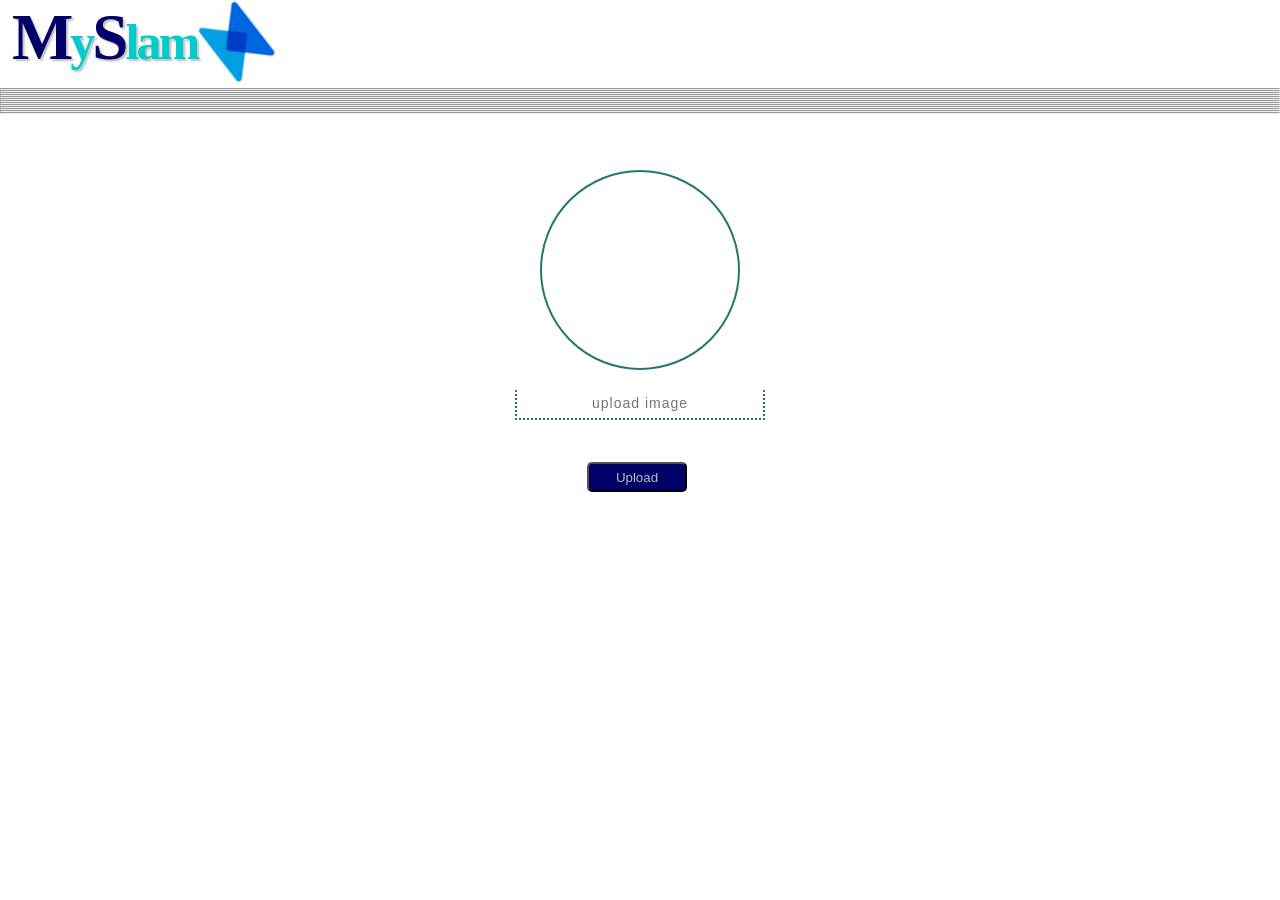
<file: uploadimage.html>
<!doctype html>
<html>
<head>
<title>welcome on MySlam</title>

<style>
		
	
*{
margin: 0px;
box-sizing: border-box;
}

.headermenu{
height: 70px;
border-bottom: 2px;
width:1200px;
box-shadow: 2px 4px 5px white;

}

	
span.k1
{
font-size: 65px;
color: #000066;

margin-left: 1%;
font-weight: bold;

font-family:"arial rounded MT";
text-shadow: 2px 2px 2px silver;
}

span.k2
{
font-size: 50px;
color: #00cccc;
height: 800px;
font-weight: bold;
font-family:"arial rounded MT";
text-shadow: 2px 2px 2px silver;
}
span.k3
{
font-size: 65px;
color:#000066;
font-weight: bold;
font-family:"arial rounded MT";
text-shadow: 2px 2px 2px silver;
}
span.k4
{
font-size: 50px;
color:   #00cccc;
font-weight: bold;
font-family:"arial rounded MT";
text-shadow: 2px 2px 2px silver;
}
span.k5
{
font-size: 50px;
color: #00cccc;
font-weight: bold;
font-family:"arial rounded MT";
text-shadow: 2px 2px 2px silver;
}
span.k6
{
font-size: 50px;
color: #00cccc;
font-weight: bold;
font-family:"arial rounded MT";
text-shadow: 2px 2px 2px silver;
}




img#logo1{
   
width:80px;
    
 height: 85px;
}



*,
*::after,
*::before {
		padding: 0;
		margin: 0;
		box-sizing: border-box;
}


.preview {
		display: block;
		width: 200px;
		height: 200px;
		margin: 20px auto;
		border: 2px solid rgb(33, 122, 105);
		border-radius: 50%;
		overflow: hidden;
}

.file-upload-wrapper {
		position: relative;
		z-index: 5;
		display: block;
		width: 250px;
		height: 30px;
		margin: 5px auto;
		border-right: 2px dotted rgb(33, 122, 105);
		border-bottom: 2px dotted rgb(33, 122, 105);
		border-left: 2px dotted rgb(33, 122, 105);
}

.file-upload-native,
.file-upload-text {
		position: absolute;
		top: 0;
		left: 0;
		display: block;
		width: 100%;
		height: 100%;
		cursor: pointer;
}

input[type="file"]::-webkit-file-upload-button {
		cursor: pointer;
}

.file-upload-native:focus,
.file-upload-text:focus {
		outline: none;
}

.file-upload-text {
		z-index: 10;
		padding: 5px 15px 8px;
		overflow: hidden;
		font-size: 14px;
		line-height: 1.4;
		cursor: pointer;
		text-align: center;
		letter-spacing: 1px;
		text-overflow: ellipsis;
		color: rgb(144, 162, 148);
		border: 0;
		background-color: transparent;
}

.file-upload-native {
		z-index: 15;
		opacity: 0;
}


input[type="submit"].qwqw
{
 
    width:100px;
    height:30px;
    margin-left: 70px;
    background: #000066;
    color: silver;
    border-radius:5px;
    
}

</style>

</head>
<body> 
   
<header class="headermenu">
<span class="k1">M</span>
<span class="k2" style="margin-left:-7px;">y</span>
<span class="k3" style="margin-left:-7px;">S</span>
<span class="k4" style="margin-left:-7px;">l</span>
<span class="k5" style="margin-left:-7px;">a</span>
<span class="k6" style="margin-left:-7px;">m</span>
</header>
 
<img id="logo1"  style="margin-left: 197px; margin-top: -88px;" src="z_1.png"/>
  
    <div class="line"></div><hr/><hr/><hr/><hr/>
<hr/><hr/><hr/><hr/><hr/><hr/><hr/><hr/><hr/>
<br/><br/>


<div class="preview img-wrapper"></div>
<div class="file-upload-wrapper">
    <form action="uploadServlet" method="post" enctype="multipart/form-data">  

		<input type="file"  name="photo" class="file-upload-native" accept="image/*" />
		<input type="text" disabled placeholder="upload image" class="file-upload-text"/>
<br/><br/><br/><br/>
<input type="submit" class="qwqw" name="b1" value="Upload"/>  
</form>  
</div>


</body></html>
</file>
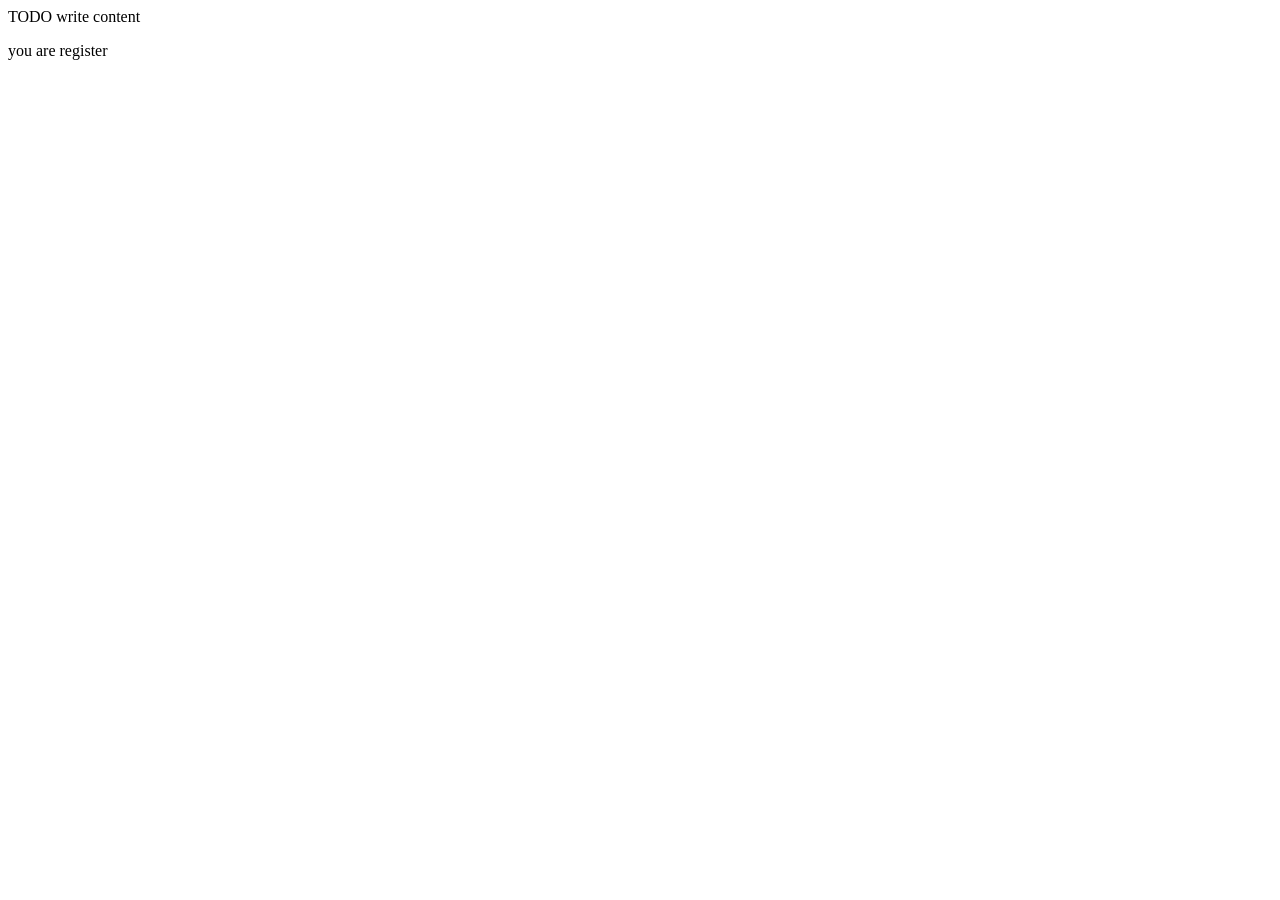
<file: wel1.html>
<!DOCTYPE html>
<!--
To change this license header, choose License Headers in Project Properties.
To change this template file, choose Tools | Templates
and open the template in the editor.
-->
<html>
    <head>
        <title>TODO supply a title</title>
        <meta charset="UTF-8">
        <meta name="viewport" content="width=device-width, initial-scale=1.0">
    </head>
    <body>
        <div>TODO write content</div>
        <p>you are register</p>
    </body>
</html>
</file>
